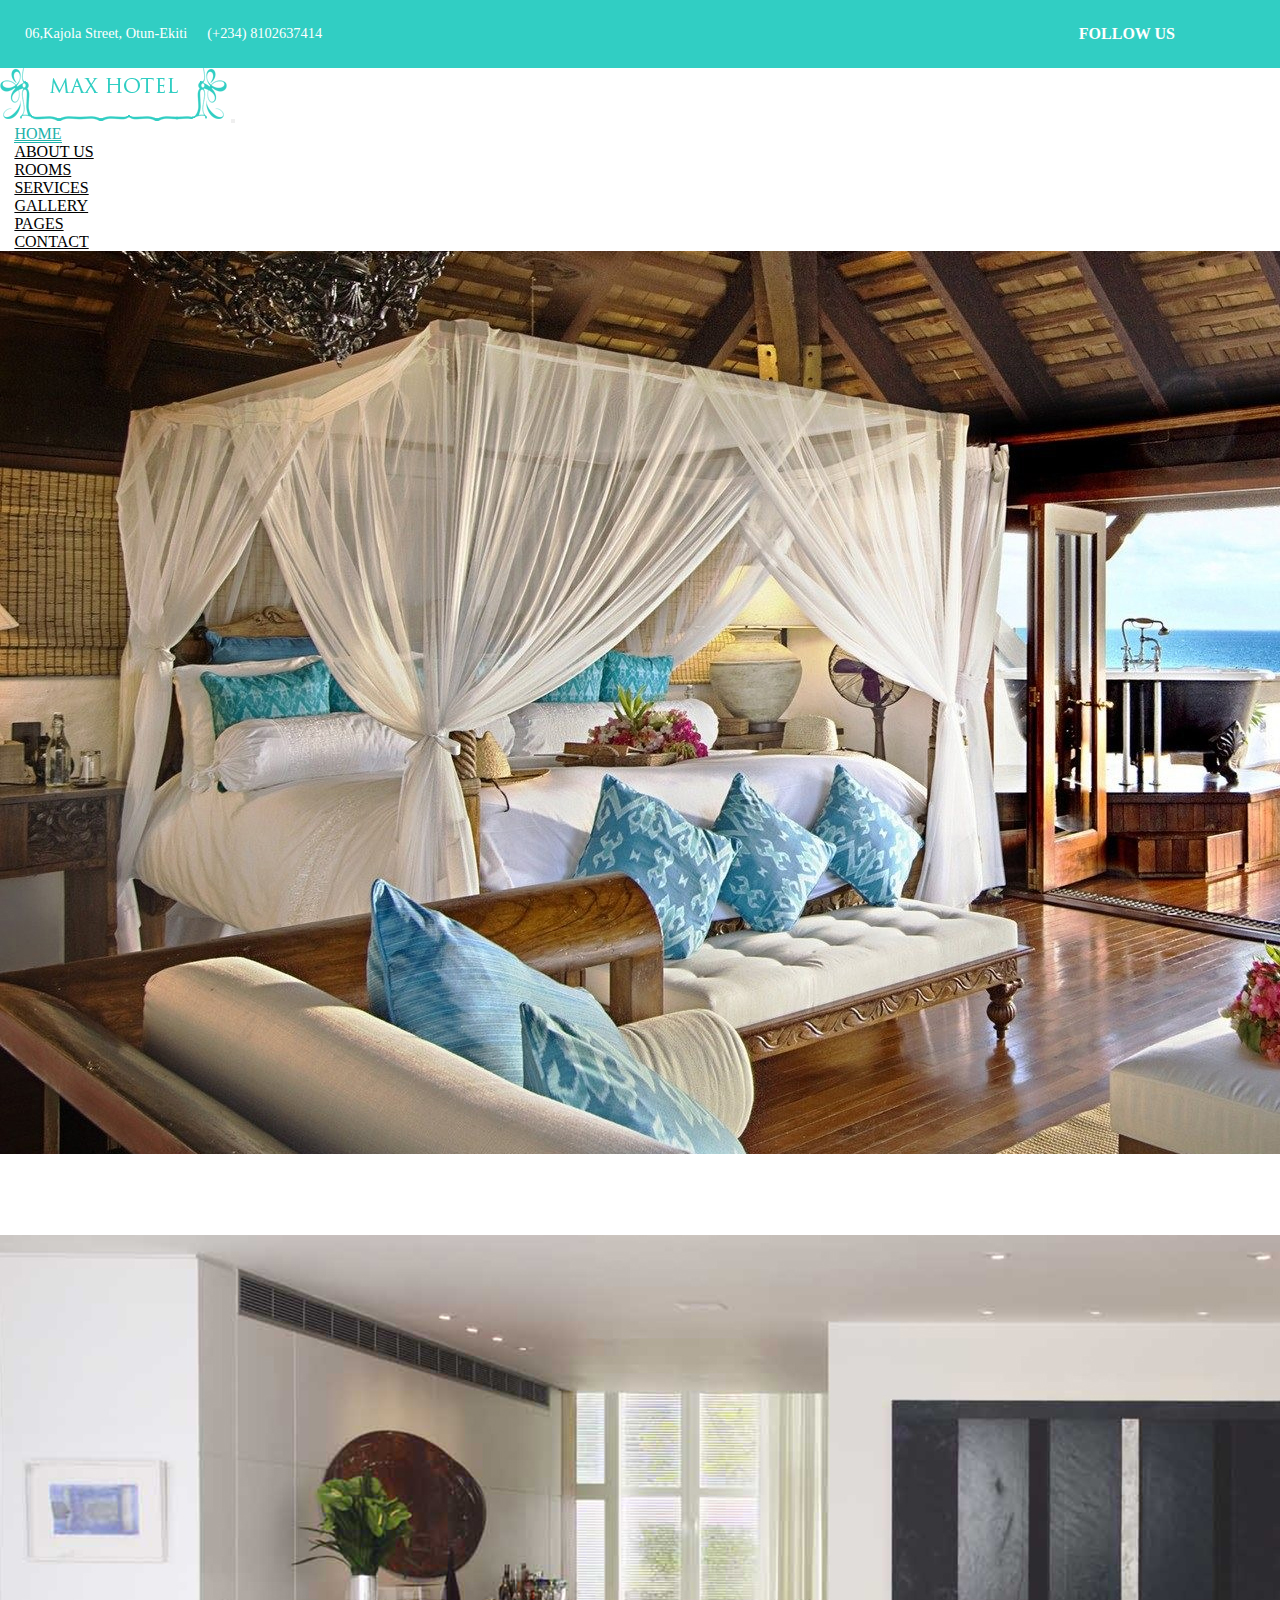
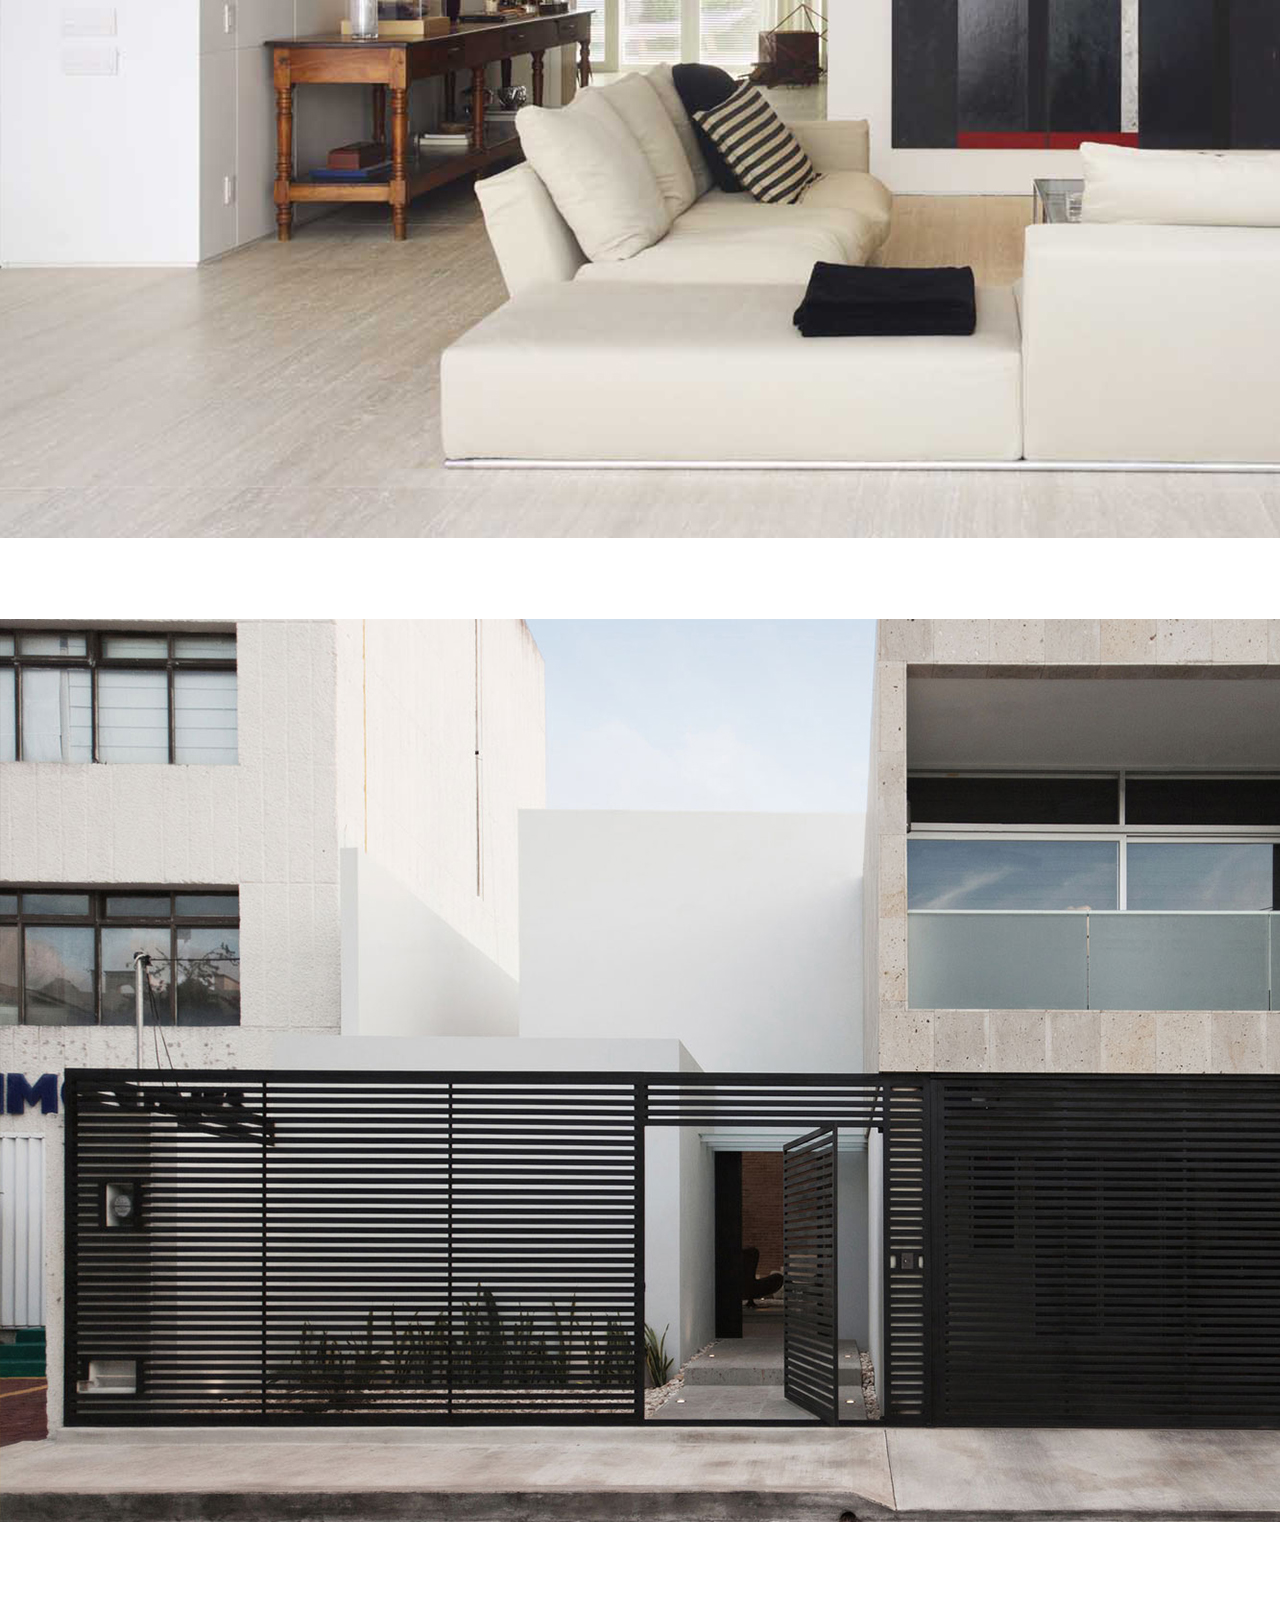
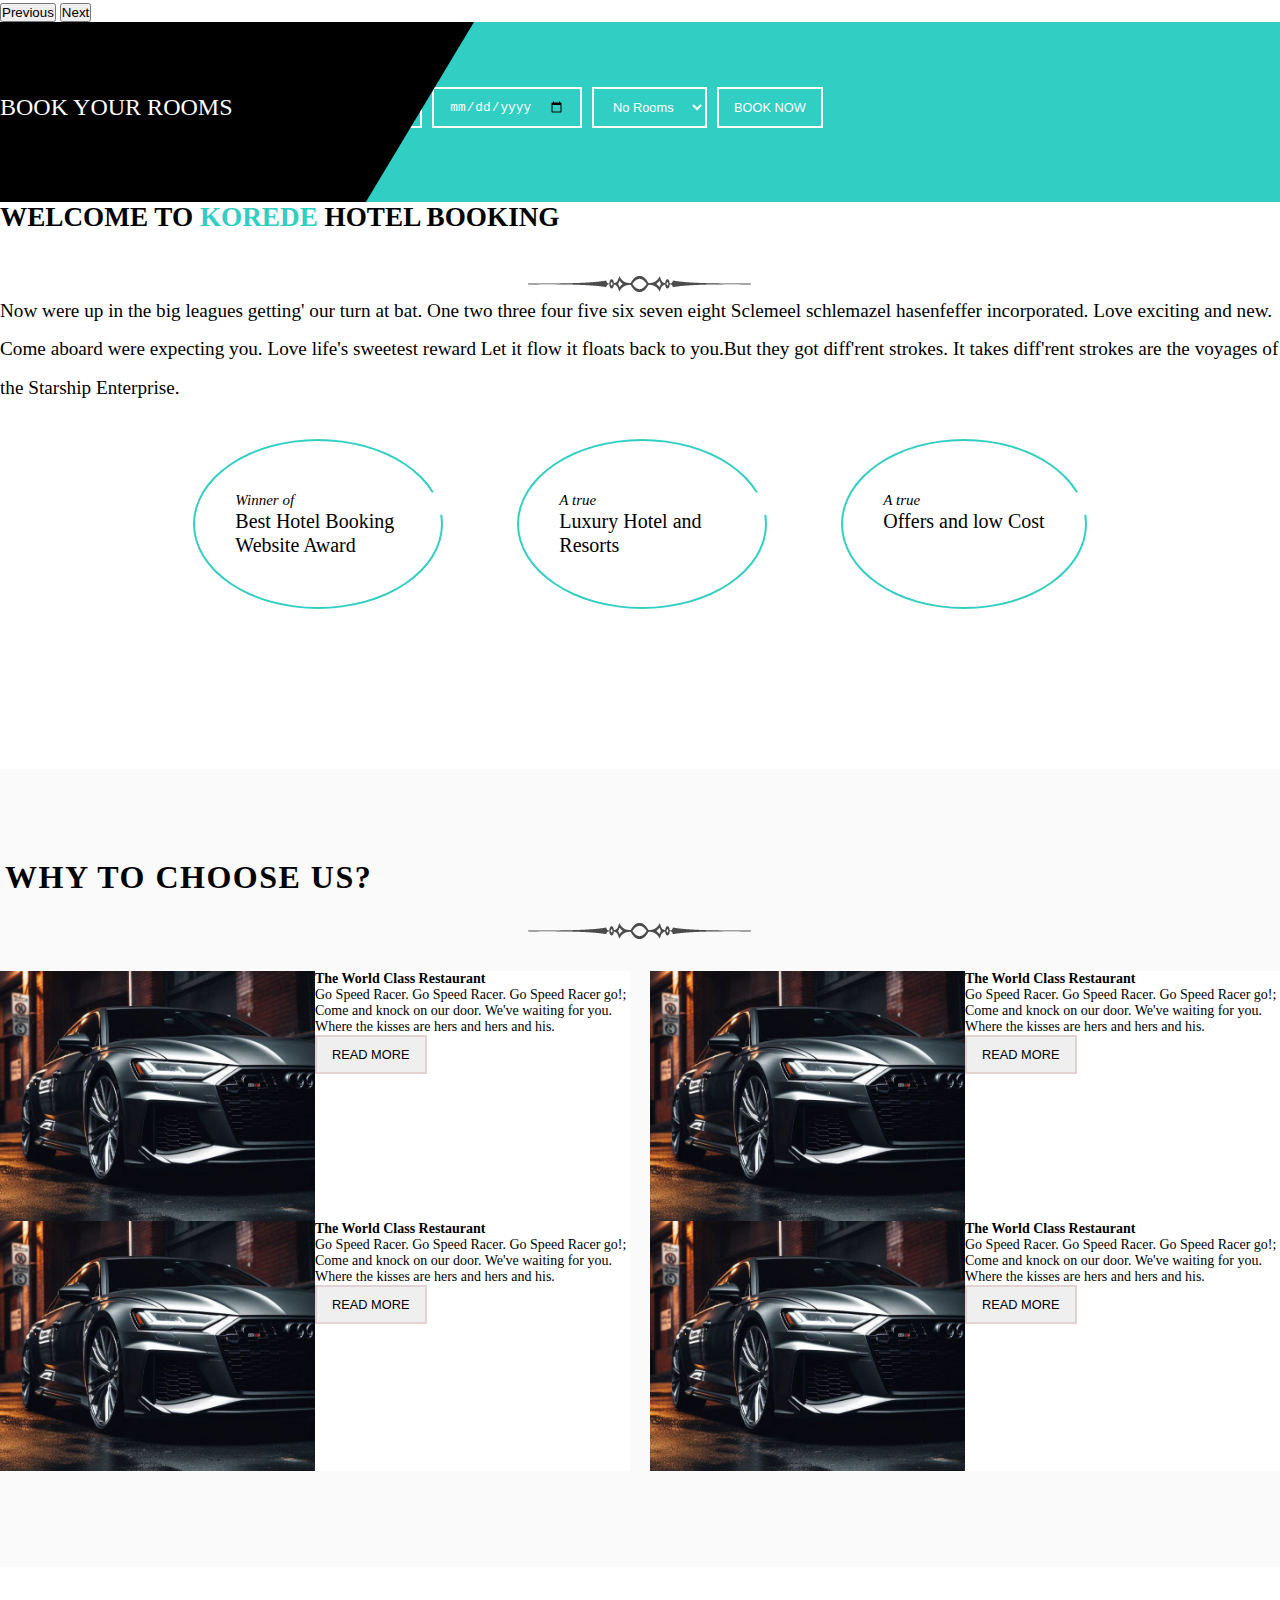
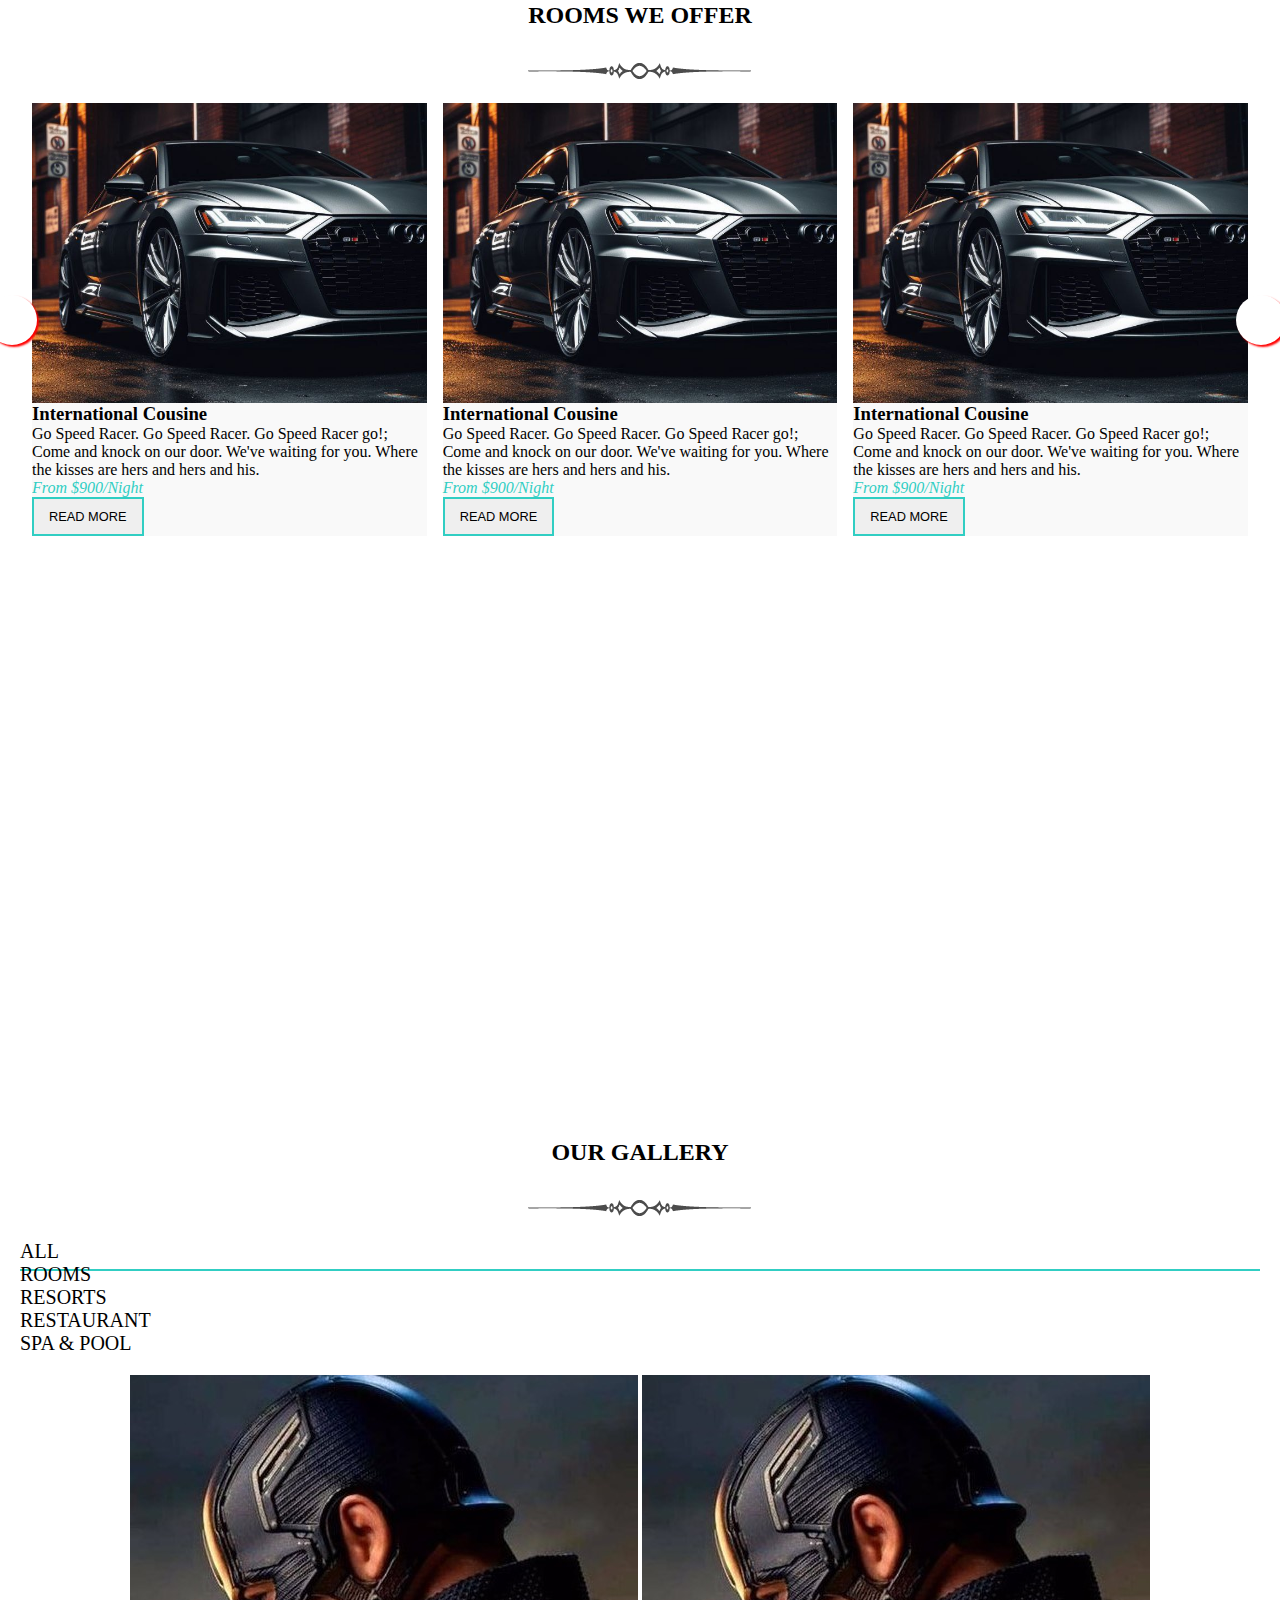
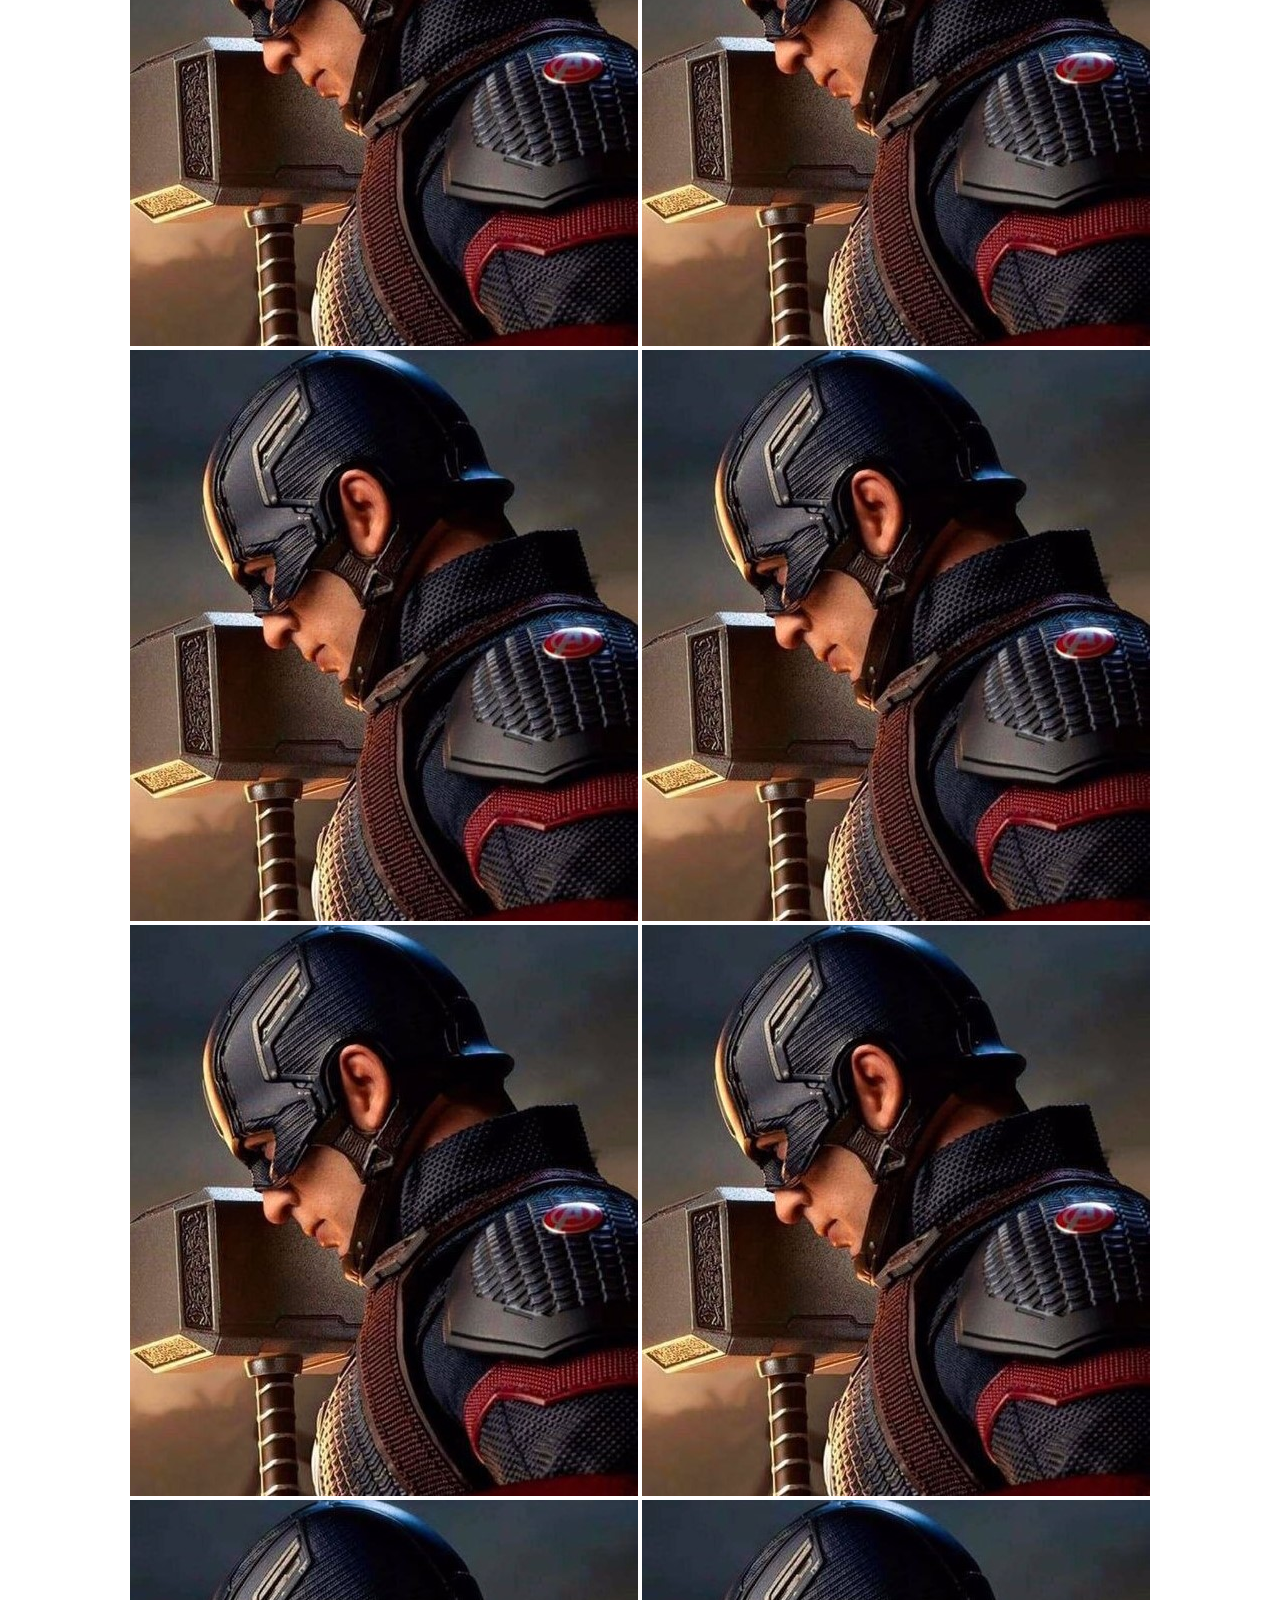
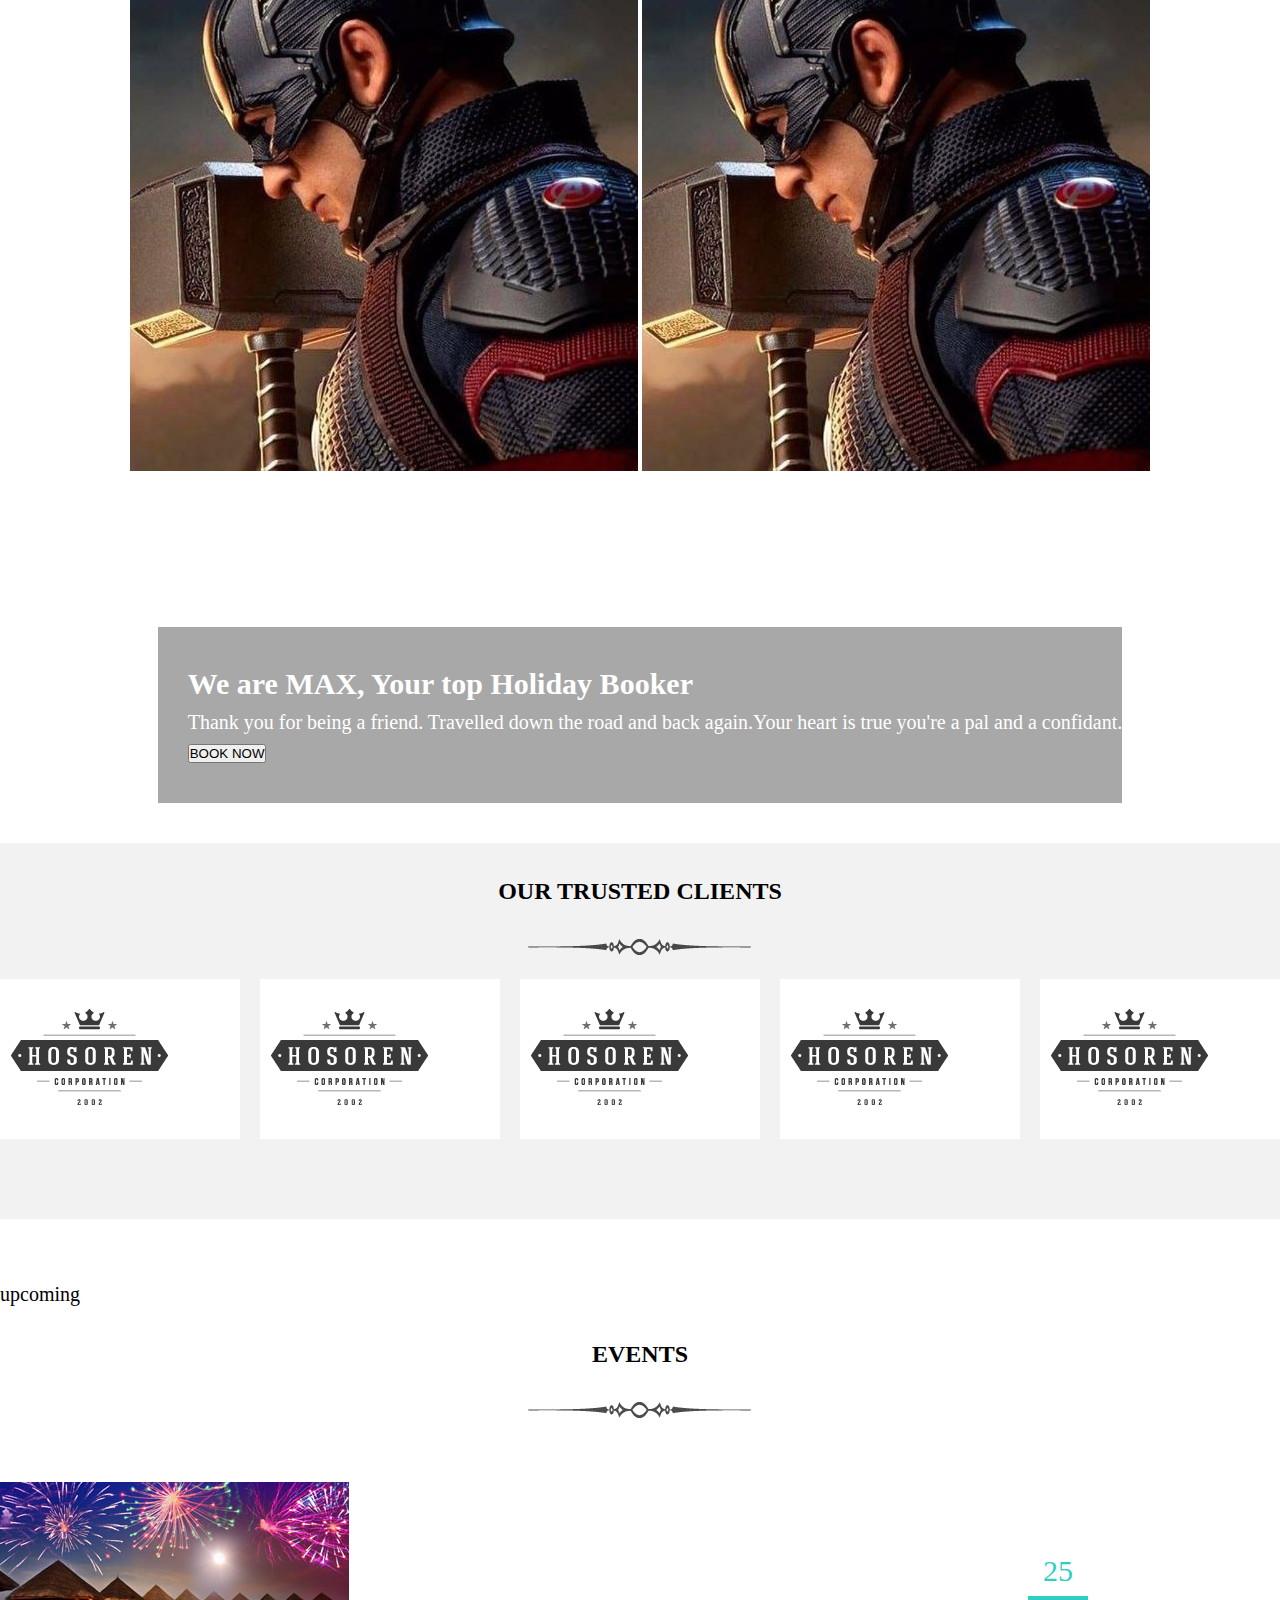
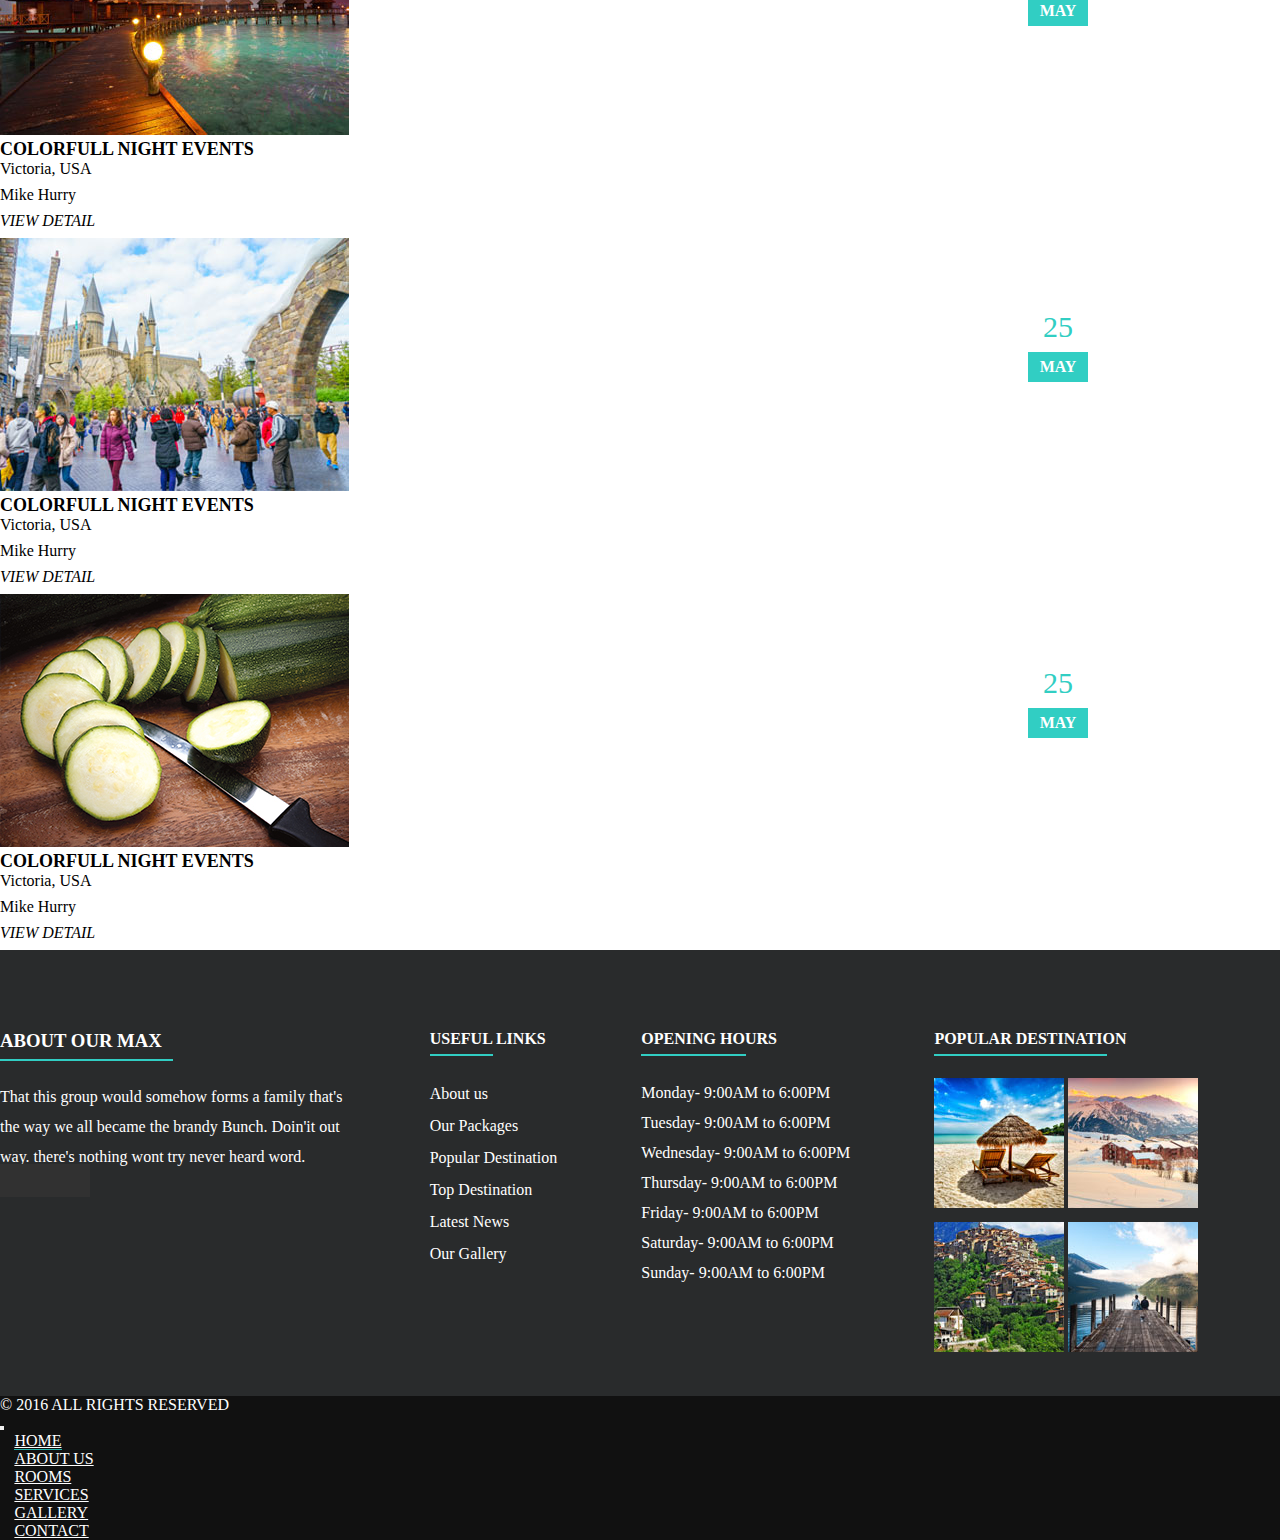
<file: index.html>
<!DOCTYPE html>
<html lang="en">
<head>
      <meta charset="UTF-8">
      <meta name="viewport" content="width=device-width, initial-scale=1.0">
      <title>Document</title>
      <link rel="shortcut icon" href="IMG_20230223_053355_016.jpg" sizes="32x32" type="image/x-icon">
      <link href="https://cdn.jsdelivr.net/npm/bootstrap@5.0.2/dist/css/bootstrap.min.css" rel="stylesheet" integrity="sha384-EVSTQN3/azprG1Anm3QDgpJLIm9Nao0Yz1ztcQTwFspd3yD65VohhpuuCOmLASjC"
      crossorigin="anonymous">  
    <script src="https://cdn.jsdelivr.net/npm/bootstrap@5.0.2/dist/js/bootstrap.bundle.min.js" integrity="sha384-MrcW6ZMFYlzcLA8Nl+NtUVF0sA7MsXsP1UyJoMp4YLEuNSfAP+JcXn/tWtIaxVXM" crossorigin="anonymous"></script>
    <link rel="stylesheet" href="https://cdnjs.cloudflare.com/ajax/libs/font-awesome/6.5.1/css/all.min.css" integrity="sha512-DTOQO9RWCH3ppGqcWaEA1BIZOC6xxalwEsw9c2QQeAIftl+Vegovlnee1c9QX4TctnWMn13TZye+giMm8e2LwA==" crossorigin="anonymous" referrerpolicy="no-referrer" />
<link rel="stylesheet" href="style.css">
<link rel="stylesheet" href="animate.css">
</head>
<body>
    <main>
      <header>
            <div class="top">
                  <div class="container top1">
                        <div class="address ">
                              <p><i class="fa-solid fa-location-dot pe-2"style="color: #ffffff;"></i> 06,Kajola Street, Otun-Ekiti</p>
                              <p><i class="fa-solid fa-phone pe-2"style="color: #ffffff;"></i> (+234) 8102637414 </p>
                        </div>
                        <div class="social">
                              <h5>FOLLOW US</h5>
                              <ul>
                                    <li ><i class="fa-brands fa-facebook-f  " title="facebook" style="color: #ffffff;"></i></li>
                                    <li title="twitter"><i class="fa-brands fa-twitter  " style="color: #ffffff;"></i></li>
                                    <li title="google" ><i class="fa-brands fa-google-plus-g  " style="color: #ffffff;"></i></li>
                                    <li title="instagram"><i class="fa-brands fa-instagram  " style="color: #ffffff;"></i></li>
                                    <li title="linkedin"><i class="fa-brands fa-linkedin-in  " style="color: #ffffff;"></i></li>
                              </ul>
                        </div>
                  </div>
            </div>
            
            <div class="inner  " id="main-nav2" >
                  <nav class="navbar fix  navbar-expand-md text-capitalize  "> 
                        <div class="container  yes">
                              <span class="logo">
                                    <span class=" mt-3 navbar-brand d-flex justify-content-center navup  text-dark" target="_blank">
                                          <img src="logo (1).png" alt="" srcset="">
                                    </span></span>
                        <button class="navbar-toggler" data-bs-toggle="collapse" data-bs-target="#main-nav">
                              <span> <i class="fa fa-bars text-light"></i> </span>
                        </button>
                        <div class="collapse   navbar-collapse justify-content-center align-center" id="main-nav">
                              <ul class="navbar-nav  ">
                                    <li class="nav-item text-capitalize">
                                          <a href="index.html" class="nav-link  fw-bold   "arial-content="page" >Home</a>
                                          <div class="next">
                                             <p>homepage</p>
                                             <p>homepage</p>
                                          </div>
                                    </li>
                                    <li class="nav-item text-capitalize">
                                          <a href="about.html" class="nav-link  fw-bold a "  arial-content="page">About Us</a>
                                    </li>
                                    <li class="nav-item  text-capitalize">
                                          <a href="room.html" class="nav-link  fw-bold " arial-content="page">Rooms</a>
                                          <div class="next">
                                                <p>homepage</p>
                                                <p>homepage</p>
                                             </div>
                                    </li>
                                    <li class="nav-item  text-capitalize">
                                          <a href="service.html" class="nav-link  fw-bold " arial-content="page">Services</a>
                                          <div class="next">
                                                <p>homepage</p>
                                                <p>homepage</p>
                                             </div>
                                    </li>
                                    <li class="nav-item  text-capitalize">
                                          <a href="gallery.html"  target="_blank" class="nav-link  fw-bold " arial-content="page">Gallery</a>
                                    </li>
                                    <li class="nav-item  text-capitalize">
                                          <a href="page.html" class="nav-link  fw-bold " arial-content="page">Pages</a>
                                          <div class="next">
                                                <p>homepage</p>
                                                <p>homepage</p>
                                             </div>
                                    </li>
                                    <li class="nav-item  text-capitalize">
                                          <a href="contact.html" class="nav-link  fw-bold " arial-content="page">Contact</a>
                                          <div class="next">
                                                <p>homepage</p>
                                                <p>homepage</p>
                                             </div>
                                    </li>
                              </ul>
                        </div>
                        </div>
                  </nav>   
      </header>
      <section class="preview">
            <div class="black__background">
                  <div id="carouselExampleAutoplaying" class="carousel slide carousel-fade" data-bs-ride="carousel">
                  
                        <div class="carousel-inner">
                        <div class=" image__slider carousel-item active">
                        <img src="slider-1.jpg" class="d-block w-100"  alt="...">
                        <div class="carousel-caption d-none d-md-block">
                              <h3>Third slide label</h5>
                              <p>Some representative placeholder content for the third slide.</p>
                              <div class="bottom__button">
                                    <input type="button"  value="CONTACT US">
                              </div>
                        </div>
                        </div>
                        <div class=" image__slider carousel-item">
                        <img src="slider-3.jpg" class="d-block w-100" alt="...">
                        <div class="carousel-caption d-none d-md-block">
                              <h3>Third slide label</h5>
                              <p>Some representative placeholder content for the third slide.</p>
                              <div class="bottom__button">
                                    <input type="button"  value="CONTACT US">
                              </div>
                        </div>
                        </div>
                        <div class=" image__slider carousel-item">
                        <img src="slider-4.jpg" class="d-block w-100" alt="...">
                        <div class="carousel-caption d-none d-md-block">
                              <h3>Third slide label</h5>
                              <p>Some representative placeholder content for the third slide.</p>
                              <div class="bottom__button">
                                    <input type="button"  value="CONTACT US">
                              </div>                                                                                                                                                                  
                        </div>
                        </div>
                        </div>
                        <button class="carousel-control-prev" type="button" data-bs-target="#carouselExampleAutoplaying" data-bs-slide="prev">
                        <span class="carousel-control-prev-icon" aria-hidden="true"></span>
                        <span class="visually-hidden">Previous</span>
                        </button>
                        <button class="carousel-control-next" type="button" data-bs-target="#carouselExampleAutoplaying" data-bs-slide="next">
                        <span class="carousel-control-next-icon" aria-hidden="true"></span>
                        <span class="visually-hidden">Next</span>
                        </button>
                  </div>
            </div>
      </section>
      <section class="bottom">
            <div class="container inner1">
                  <div class="first">BOOK
                        YOUR ROOMS</div>
                  <div class="second">
                       <input type="date" name="" id="">
                       <input type="date" placeholder="Departure date" name="jkghjhgjh" id="">
                       <select name="Room" id="Rooom">
                        <option value="">No Rooms</option>
                        <option value="">No Rooms</option>
                        <option value="">No Rooms</option>
                       </select>
                       <button class="but1" type="submit">BOOK NOW</button>
                  </div>
            </div>
      </section>
      <section class="middle mt-5">
            <div class="container topper text-center">
                  <h3 class="mb-5">WELCOME TO <span class="yes"> KOREDE</span> HOTEL BOOKING</h3>
                  <p class="text-center">Now were up in the big leagues getting' our turn at bat. One two three four five six seven eight Sclemeel schlemazel hasenfeffer incorporated. Love exciting and new. Come aboard were expecting you. Love life's sweetest reward Let it flow it floats back to you.But they got diff'rent strokes. 
                        It takes diff'rent strokes are the voyages of the Starship Enterprise.
                  </p>
                  
                  <div class="circle">
                        <div class="circle1"> <span class="leftside"><i class="fa-brands fa-facebook-f " title="facebook" style="color: rgb(49,206,195);"></i></span>
                          <span  class="p-text mb-3"><em>Winner of</em></span>
                              <p>
                              Best Hotel Booking  Website Award</p>
                        </div>
                        <div class="circle1"><span class="leftside"><i class="fa-brands fa-facebook-f " title="facebook" style="color: rgb(49,206,195);"></i></span>
                        <span  class="p-text mb-3"><em>A true</em></span>
                              <p>
                              Luxury Hotel and Resorts</p>
                        </div>
                        <div class="circle1"><span class="leftside"><i class="fa-brands fa-facebook-f " title="facebook" style="color: rgb(49,206,195);"></i></span>
                       <span class="p-text mb-3"> <em>A true</em></span>
                              <p>
                              Offers and low Cost</p>
                        </div>
                  </div>
            </div>
      </section>
      <section class="about">
            <h1 class="text-center mb-4">WHY TO CHOOSE US?</h1>
            <div class="container ">
                  <div class="about-con">
                        <div class="contain mb-3">
                              
                        <div class="img">      
                             <i> <img src="IMG_20230608_161629_186.jpg" alt="" srcset=""> </i>
                             <a href="IMG_20230608_161629_186.jpg"> <i class="icon fa-solid fa-icons" style="color: #ffffff;"></i></a>
                        </div> 
                              <div class="img-content p-3">
                                    <h4>The World Class Restaurant</h4>
                              <p>Go Speed Racer. Go Speed Racer. Go Speed Racer go!; Come and knock on our door.
                                    We've waiting for you. Where the kisses are hers and hers and his.</p>

                                    <button type="button">READ MORE</button>
                              </div>
                        </div>
                        <div class="contain mb-3">
                              
                           <div class="img"> 
                              <i> <img src="IMG_20230608_161629_186.jpg" alt="" srcset=""> </i>
                              <a href="IMG_20230608_161629_186.jpg"> <i class="icon fa-solid fa-icons" style="color: #ffffff;"></i></a>
                        </div> 
                              <div class="img-content p-3">
                                    <h4>The World Class Restaurant</h4>
                                    <p>Go Speed Racer. Go Speed Racer. Go Speed Racer go!; Come and knock on our door.
                                    We've waiting for you. Where the kisses are hers and hers and his.
                                    </p>

                                    <button type="button">READ MORE</button>
                              </div>
                        </div>
                  </div>
                  <div class="about-con">
                        <div class="contain mb-3">
                        <div class="img"> 
                              <i> <img src="IMG_20230608_161629_186.jpg" alt="" srcset=""> </i>
                              <a href="IMG_20230608_161629_186.jpg"> <i class="icon fa-solid fa-icons" style="color: #ffffff;"></i></a>
                        </div> 
                              <div class="img-content p-3">
                                    <h4>The World Class Restaurant</h4>
                              <p>Go Speed Racer. Go Speed Racer. Go Speed Racer go!; Come and knock on our door.
                                    We've waiting for you. Where the kisses are hers and hers and his.</p>

                                    <button type="button">READ MORE</button>
                              </div>
                        </div>
                        <div class="contain mb-3">
                              <div class="img"> 
                                    <i> <img src="IMG_20230608_161629_186.jpg" alt="" srcset=""> </i>
                                    <a href="IMG_20230608_161629_186.jpg"> <i class="icon fa-solid fa-icons" style="color: #ffffff;"></i></a>
                              </div> 
                              <div class="img-content p-3">
                                    <h4>The World Class Restaurant</h4>
                                    <p>Go Speed Racer. Go Speed Racer. Go Speed Racer go!; Come and knock on our door.
                                    We've waiting for you. Where the kisses are hers and hers and his.
                                    </p>

                                    <button type="button">READ MORE</button>
                              </div>
                        </div>
                  </div>
                </div>
                  </div>
            </div>
      </section>
      <section class="Room">
            <div class="container-fluid " >
                  <h2 class="h2">ROOMS WE OFFER</h2>
                  <div class="room">
                        <i id="left" class="fa-solid fa-angle-left"></i>
                        <div class="rooms  gap-4 ">
                           
                              <figure class="figureUp col-md-12">
                                    <div class="fig-img">
                                    
                                    </div>
                                    <figcaption class="p-4">
                                    <h3>International Cousine</h3>
                                    <p>Go Speed Racer. Go Speed Racer. Go Speed Racer go!; Come and knock on our door.
                                    We've waiting for you. Where the kisses are hers and hers and his.
                                    </p>
                                    <p class="yes"><em>From $900/Night</em></p>
                                    <button type="submit">READ MORE</button>

                                    </figcaption>
                              </figure>
                              <figure class="figureUp col-md-12">
                                    <div class="fig-img">
                                    
                                    </div>
                                    <figcaption class="p-4">
                                    <h3>International Cousine</h3>
                                    <p>Go Speed Racer. Go Speed Racer. Go Speed Racer go!; Come and knock on our door.
                                    We've waiting for you. Where the kisses are hers and hers and his.
                                    </p>
                                    <p class="yes"><em>From $900/Night</em></p>
                                    <button type="submit">READ MORE</button>

                                    </figcaption>
                              </figure>
                              <figure class="figureUp col-md-12">
                                    <div class="fig-img">
                                    
                                    </div>
                                    <figcaption  class="p-4">
                                    <h3>International Cousine</h3>
                                    <p>Go Speed Racer. Go Speed Racer. Go Speed Racer go!; Come and knock on our door.
                                    We've waiting for you. Where the kisses are hers and hers and his.
                                    </p>
                                    <p class="yes"> <em>From $900/Night</em></p>
                                    <button type="submit">READ MORE</button>

                                    </figcaption>
                              </figure>  
                         </div>
                         <i id="right" class="fa-solid fa-angle-right"></i>
                  </div>
                 
            </div>
      </section>
      <section class="back mt-4 ">
            <div class="container about-content decree1 " style="margin-top: 6rem; margin-bottom: 6rem;">
                  <div class="decree ">
                        <i class="fa-solid fa-file-lines"></i>
                        <h1 id="number">449</h1>
                        <p class="fw-bold">Project Done</p>
                  </div>
                  <div class="decree ">
                        <i class="fa-regular fa-face-smile"></i>
                        <h1 id="number">559</h1>
                        <p class="fw-bold">Satisfied Clients</p>
                  </div>
                  <div class="decree ">
                        <i class="fa-solid fa-wine-glass-empty"></i>
                        <h1 id="statistics_count">449</h1>
                        <p class="fw-bold">Cups Coffee</p>
                  </div>
                  <div class="decree ">
                        <i class="fa-solid fa-trophy"></i>
                        <h1 id="statistics_count">449</h1>
                        <p class="fw-bold">Award Won</p>
                  </div>
            </div>
      </section>
      <section class="Gallery" style="margin-bottom: 7rem;">
            <div class="container">
                  <div class="heading">
                        <h2 class="h2 fw-bold">OUR GALLERY</h2>
                        <div class="head-title d-flex gap-3">
                              <p class="tab-links active-link" onclick="opentab('all')">ALL</p>
                              <p class="tab-links " onclick="opentab('rooms')">ROOMS</p>
                              <p class="tab-links " onclick="opentab('resorts')">RESORTS</p>
                              <p class="tab-links " onclick="opentab('Restaurant')"> RESTAURANT</p>
                              <p class="tab-links " onclick="opentab('spaPool')">SPA & POOL</p>
                        </div>
                  </div>
                  <div class="tab-contents  pt-2" id="all">
                        <img src="fgh.jpg" alt="">
                        <img src="fgh.jpg" alt="">
                        <img src="fgh.jpg" alt="">
                        <img src="fgh.jpg" alt="">
                        <img src="fgh.jpg" alt="">
                        <img src="fgh.jpg" alt="">
                        
                  </div>
                  <div class="tab-contents active-tab pt-2" id="rooms">
                        <img src="fgh.jpg" alt="">
                        <img src="fgh.jpg" alt="">
                       
                  </div>
                  <div class="tab-contents active-tab pt-2" id="resorts">
                        <img src="fgh.jpg" alt="">
                        <img src="fgh.jpg" alt="">
                        
                  </div>
                  <div class="tab-contents active-tab pt-2" id="Restaurant">
                        <img src="fgh.jpg" alt="">
                        <img src="fgh.jpg" alt="">
                        
                  </div>
                  <div class="tab-contents active-tab pt-2"  id="spaPool">
                        <img src="fgh.jpg" alt="">
                        <img src="fgh.jpg" alt="">
                       
                  </div>
            </div>
      </section>
      <section class="picture-dis">
            <div class="container inner-text">
                  <div class="dis-bg">
                 <h2 class="text-light">We are MAX, Your top Holiday Booker</h2> 
                 <p>Thank you for being a friend. Travelled down the road and back again.Your heart is true you're a pal and a confidant.</p>
                 <button>BOOK NOW</button></div>
            </div>
      </section>
      <section class="previewer">
            <div class="container">
                  <div class="h2">
                        <h2>OUR TRUSTED CLIENTS
                        </h2>
                  </div>
                  <div class="carouse top4">
                        <div class="client">
                              <a href="http://">
                                    <img src="clients-4.png" alt="" srcset="">
                              </a>
                        </div>
                        <div class="client">
                              <a href="http://">
                                    <img src="clients-4.png" alt="" srcset="">
                              </a>
                        </div>
                        <div class="client">
                              <a href="http://">
                                    <img src="clients-4.png" alt="" srcset="">
                              </a>
                        </div>
                        <div class="client">
                              <a href="http://">
                                    <img src="clients-4.png" alt="" srcset="">
                              </a>
                        </div>
                        <div class="client">
                              <a href="http://">
                                    <img src="clients-4.png" alt="" srcset="">
                              </a>
                        </div>
                  </div>
            </div>
      </section>
      <section class="upcoming">
            <div class="container">
                  <div class="event ">
                        <p class="text-center">upcoming</p>
                        <h2 class=" h2 text-center">
                              EVENTS
                        </h2>
                  </div>
                  <div class="events-Book d-flex gap-5 justify-content-center">
                        <div class="booksEve col-md-3 col-sm-5 col-xs-5">
                              <div class="bookEve__image">
                                    <img src="event-1.jpg" alt="" srcset="">
                                    <div class="event__content">
                                        <p>25</p>
                                        <span>MAY</span>
                                    </div>
                                   </div> 
                              <div class="bookcont ps-2">
                                    <h4 class="pt-2">COLORFULL NIGHT EVENTS</h4>
                                    <p><i class="fa-solid fa-location-dot pe-2"style="color: rgb(49,206,195);"></i> Victoria, USA</p>
                                    <p><i class="fa-solid fa-location-dot pe-2"style="color: rgb(49,206,195);"></i>Mike Hurry</p>
                                    <p class="italic"> VIEW DETAIL  <i class="fa fa-angle-double-right" ></i>
                                    </p>
                              </div>
                        </div>
                        <div class="booksEve col-md-3 col-sm-5 col-xs-5">
                              <div class="bookEve__image">
                                    <img src="event-2.jpg" alt="" srcset="">
                                    <div class="event__content">
                                        <p>25</p>
                                        <span>MAY</span>
                                    </div>
                                   </div> 
                              <div class="bookcont ps-2">
                                    <h4 class="pt-2">COLORFULL NIGHT EVENTS</h4>
                                    <p><i class="fa-solid fa-location-dot pe-2"style="color: rgb(49,206,195);"></i> Victoria, USA</p>
                                    <p><i class="fa-solid fa-location-dot pe-2"style="color: rgb(49,206,195);"></i>Mike Hurry</p>
                                    <p class="italic" > VIEW DETAIL
                                          <i class="fa fa-angle-double-right" ></i>
                                    </p>
                              </div>
                        </div>
                        <div class="booksEve col-md-3 col-sm-5 col-xs-5">
                              <div class="bookEve__image">
                                <img src="event-3.jpg" alt="" srcset="">
                                <div class="event__content">
                                    <p>25</p>
                                    <span>MAY</span>
                                </div>
                               </div>      
                              <div class="bookcont ps-2">
                                    <h4 class="pt-2">COLORFULL NIGHT EVENTS</h4>
                                    <p><i class="fa-solid fa-location-dot pe-2"style="color: rgb(49,206,195);"></i> Victoria, USA</p>
                                    <p><i class="fa-solid fa-location-dot pe-2"style="color: rgb(49,206,195);"></i>Mike Hurry</p>
                                    <p class="italic"> VIEW DETAIL
                                          <i class="fa fa-angle-double-right" ></i>
                                    </p>
                              </div>
                        </div>
                  </div>
            </div>
      </section>
      <section class="footer-top">

            <footer class="max">
                  <div class="container useful">
                        <div class="abou" >
                              <h3 class="that"> ABOUT OUR MAX</h3>
                              <p class="thats"> That this group would somehow  forms a family that's the way we all  became the brandy Bunch. Doin'it out way. there's nothing wont try  never heard word.</p>
                              <i class="box  fa-brands fa-facebook text-light mx-2"></i>
                              <i class="box fa-brands fa-instagram text-light mx-2"></i>
                              <i class="box fa-brands fa-telegram text-light mx-2"></i>
                              <i class="box fa-brands fa-twitter text-light mx-2"></i>
                        </div>
                        <div class="link-yes" >
                              <h4 class="that"> USEFUL LINKS</h4>
                              <ul class="us">
                                    <li><a href="http://">About us</a></li>
                                    <li><a href="http://">Our Packages</a></li>
                                    <li><a href="http://">Popular Destination</a></li>
                                    <li><a href="http://">Top Destination</a></li>
                                    <li><a href="http://">Latest News</a></li>
                                    <li><a href="http://">Our Gallery</a></li>
                              </ul>

                        </div>
                        <div class="opening" >
                              <h4 class="that"> OPENING HOURS</h4>
                              <p class="bob"></p>
                        <p class="mon">  Monday- 9:00AM to 6:00PM  </p>
                              <p class="mon">  Tuesday- 9:00AM to 6:00PM </p>
                               <p class="mon">  Wednesday- 9:00AM to 6:00PM </p>
                               <p class="mon">   Thursday- 9:00AM to 6:00PM </p>
                              <p class="mon">   Friday- 9:00AM to 6:00PM </p>
                              <p class="mon">   Saturday- 9:00AM to 6:00PM </p>
                              <p class="mon">  Sunday- 9:00AM to 6:00PM </p>
                        </div>
                        <div class="pop" >
                              <h4 class="that"> POPULAR DESTINATION</h4>
                              <ul>
                              <li class="titi1"> <a href=""> <img  style="max-width: 100%;" src="desti-1.jpg" alt=""></a></li>
                              <li class="titi2"> <a href=""><img   style="max-width: 100%;"src="desti-2.jpg" alt=""></a></li>
                              <li class="titi3"> <a href=""><img   style="max-width: 100%;"src="desti-3.jpg" alt=""></a></li>
                              <li class="titi4"> <a href=""><img   style="max-width: 100%;"src="desti-4.jpg" alt=""></a></li>
                               </ul>
                        </div>
                  </div>
            </footer>
      </section>
      <footer>
            <div class="inner dark" id="main-nav2  " >
                  <nav class="navbar  navbar-expand-md text-capitalize  "> 
                        <div class="container yes2">
      
                        <p class=" d-flex justify-content-center navup  light mt-3" > &copy; 2016 ALL RIGHTS RESERVED</p>
                        <button class="navbar-toggler" data-bs-toggle="collapse" data-bs-target="#main-navone">
                              <span> <i class="fa fa-bars text-light"></i> </span>
                        </button>
                        <div class="collapse navbar-collapse justify-content-center align-center" id="main-navone">
                              <ul class="navbar-nav  ">
                                    <li class="nav-item text-capitalize">
                                          <a href="#home" class="nav-link light active   fw-bold   "arial-content="page" >Home</a>
                                    </li>
                                    <li class="nav-item text-capitalize">
                                          <a href="#about" class="nav-link light  fw-bold "  arial-content="page">About Us</a>
                                    </li>
                                    <li class="nav-item  text-capitalize">
                                          <a href="#services" class="nav-link light  fw-bold " arial-content="page">Rooms</a>
                                    </li>
                                    <li class="nav-item  text-capitalize">
                                          <a href="" class="nav-link light  fw-bold " arial-content="page">Services</a>
                                    </li>
                                    <li class="nav-item  text-capitalize">
                                          <a href="#review" class="nav-link light  fw-bold " arial-content="page">Gallery</a>
                                    </li>
                                    <li class="nav-item  text-capitalize">
                                          <a href="#contact" class="nav-link light  fw-bold " arial-content="page">Contact</a>
                                    </li>
                              </ul>
                        </div>
                        </div>
                  </nav>  
      </footer>
    </main>  
    <script src="script.js"></script>
</body>
</html>
</file>
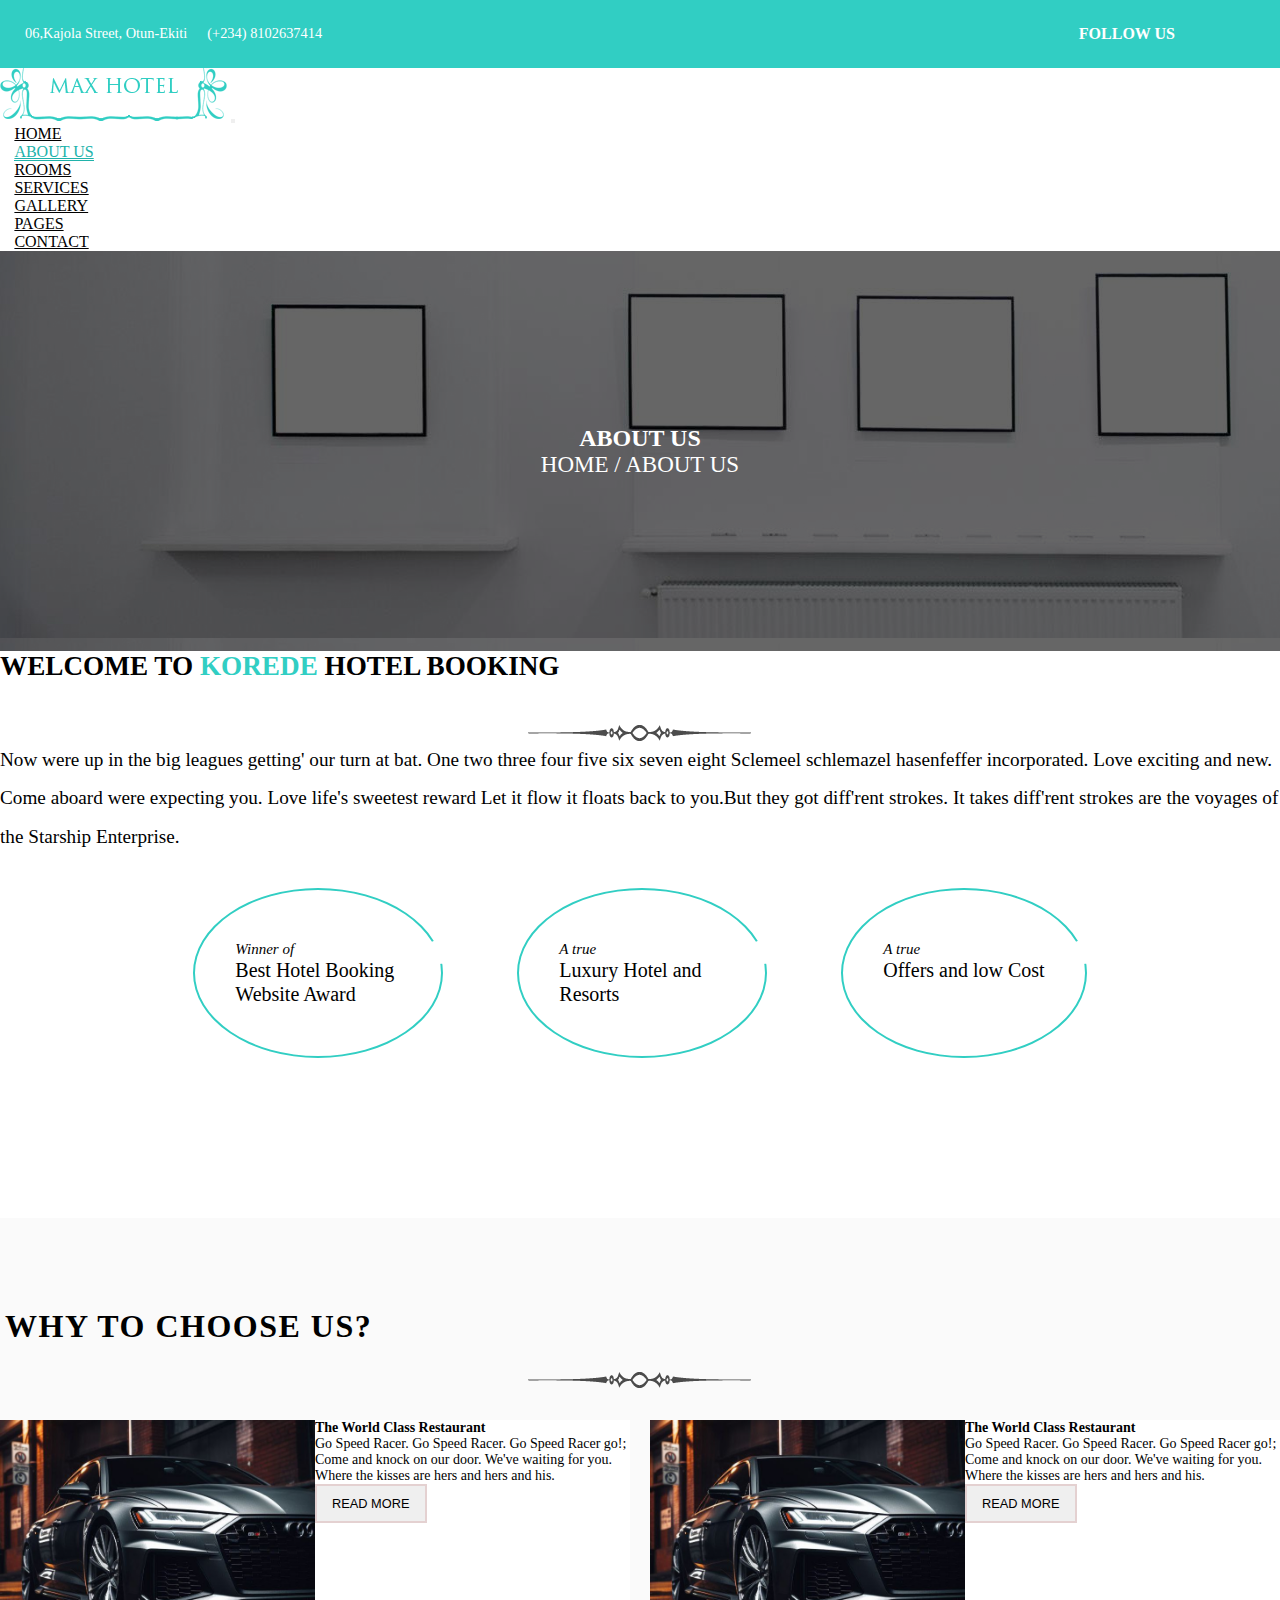
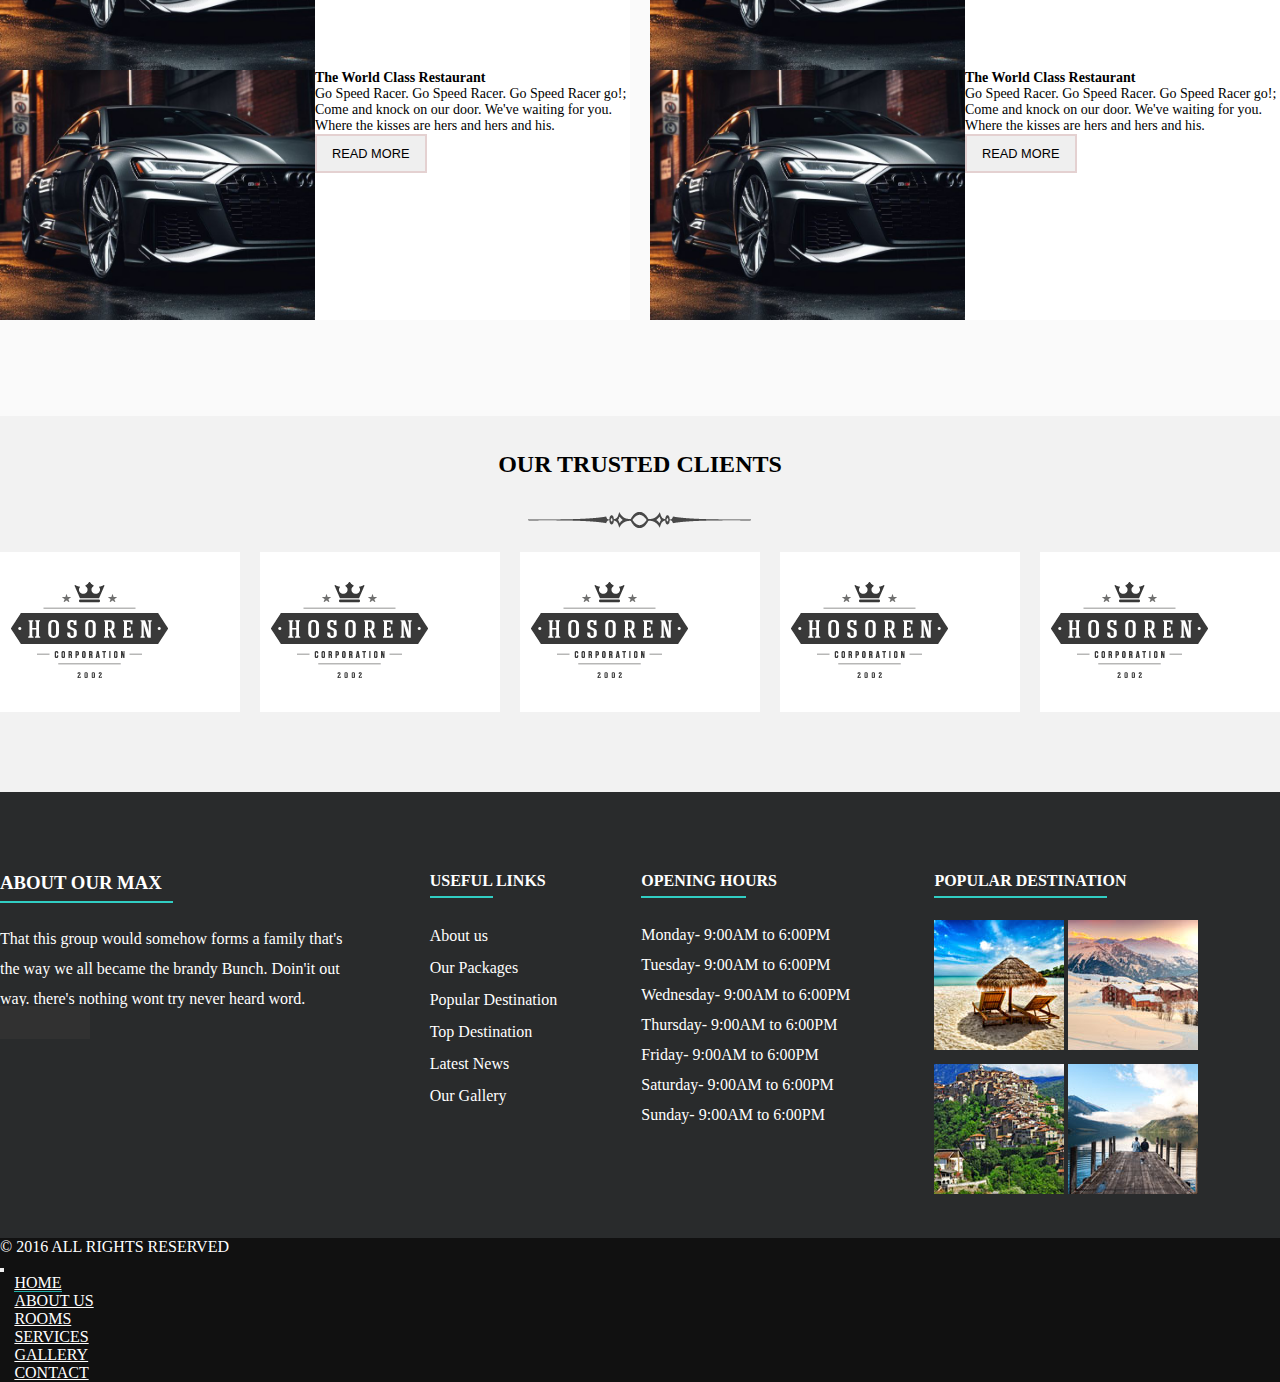
<file: about.html>
<!DOCTYPE html>
<html lang="en">
<head>
      <meta charset="UTF-8">
      <meta name="viewport" content="width=device-width, initial-scale=1.0">
      <title>Document</title>
      <link rel="shortcut icon" href="IMG_20230223_053355_016.jpg" sizes="32x32" type="image/x-icon">
      <link href="https://cdn.jsdelivr.net/npm/bootstrap@5.0.2/dist/css/bootstrap.min.css" rel="stylesheet" integrity="sha384-EVSTQN3/azprG1Anm3QDgpJLIm9Nao0Yz1ztcQTwFspd3yD65VohhpuuCOmLASjC"
      crossorigin="anonymous">  
    <script src="https://cdn.jsdelivr.net/npm/bootstrap@5.0.2/dist/js/bootstrap.bundle.min.js" integrity="sha384-MrcW6ZMFYlzcLA8Nl+NtUVF0sA7MsXsP1UyJoMp4YLEuNSfAP+JcXn/tWtIaxVXM" crossorigin="anonymous"></script>
    <link rel="stylesheet" href="https://cdnjs.cloudflare.com/ajax/libs/font-awesome/6.5.1/css/all.min.css" integrity="sha512-DTOQO9RWCH3ppGqcWaEA1BIZOC6xxalwEsw9c2QQeAIftl+Vegovlnee1c9QX4TctnWMn13TZye+giMm8e2LwA==" crossorigin="anonymous" referrerpolicy="no-referrer" />
<link rel="stylesheet" href="style.css">
<link rel="stylesheet" href="animate.css">
<style>
      .preview{
            max-height: 400px;
            background-image:url(about-banner.jpg);
            min-height: 400px;
            display: flex;
            flex-direction: column;
            align-items: center;
            justify-content: center;
            position: relative;
            z-index: 10;
      }
      .preview::before{
            content: '';
            position: absolute;
            min-height: 400px;
            max-height: 400px;
            width: 100%;
            z-index: -1;
            top: 0;
            bottom: 0;
            background-color: rgb(0, 0, 0, 0.6);
      }
      .preview h2{
            color: #ffffff;
      }
      .preview p{
            font-size: 23px;
            line-height: 25px;
            color: #ffffff;
      }
</style>
</head>
<body>
    <main>
      <header>
            <div class="top">
                  <div class="container top1">
                        <div class="address ">
                              <p><i class="fa-solid fa-location-dot pe-2"style="color: #ffffff;"></i> 06,Kajola Street, Otun-Ekiti</p>
                              <p><i class="fa-solid fa-phone pe-2"style="color: #ffffff;"></i> (+234) 8102637414 </p>
                        </div>
                        <div class="social">
                              <h5>FOLLOW US</h5>
                              <ul>
                                    <li ><i class="fa-brands fa-facebook-f  " title="facebook" style="color: #ffffff;"></i></li>
                                    <li title="twitter"><i class="fa-brands fa-twitter  " style="color: #ffffff;"></i></li>
                                    <li title="google" ><i class="fa-brands fa-google-plus-g  " style="color: #ffffff;"></i></li>
                                    <li title="instagram"><i class="fa-brands fa-instagram  " style="color: #ffffff;"></i></li>
                                    <li title="linkedin"><i class="fa-brands fa-linkedin-in  " style="color: #ffffff;"></i></li>
                              </ul>
                        </div>
                  </div>
            </div>
            
            <div class="inner " id="main-nav2" >
                  <nav class="navbar fix   navbar-expand-md text-capitalize  "> 
                        <div class="container yes">
                              <span class="logo">
                                    <span class=" mt-3 navbar-brand d-flex justify-content-center navup  text-dark" target="_blank">
                                          <img src="logo (1).png" alt="" srcset="">
                                    </span></span>
                        <button class="navbar-toggler" data-bs-toggle="collapse" data-bs-target="#main-nav">
                              <span> <i class="fa fa-bars text-light"></i> </span>
                        </button>
                        <div class="collapse navbar-collapse justify-content-center align-center" id="main-nav">
                              <ul class="navbar-nav  ">
                                    <li class="nav-item text-capitalize">
                                          <a href="index.html" class="nav-link   fw-bold   "arial-content="page" >Home</a>
                                          <div class="next">
                                             <p>homepage</p>
                                             <p>homepage</p>
                                          </div>
                                    </li>
                                    <li class="nav-item text-capitalize">
                                          <a href="about.html" class="nav-link  fw-bold a "  arial-content="page">About Us</a>
                                    </li>
                                    <li class="nav-item  text-capitalize">
                                          <a href="room.html" class="nav-link  fw-bold " arial-content="page">Rooms</a>
                                          <div class="next">
                                                <p>homepage</p>
                                                <p>homepage</p>
                                             </div>
                                    </li>
                                    <li class="nav-item  text-capitalize">
                                          <a href="service.html" class="nav-link  fw-bold " arial-content="page">Services</a>
                                          <div class="next">
                                                <p>homepage</p>
                                                <p>homepage</p>
                                             </div>
                                    </li>
                                    <li class="nav-item  text-capitalize">
                                          <a href="#review" class="nav-link  fw-bold " arial-content="page">Gallery</a>
                                    </li>
                                    <li class="nav-item  text-capitalize">
                                          <a href="page.html" class="nav-link  fw-bold " arial-content="page">Pages</a>
                                          <div class="next">
                                                <p>homepage</p>
                                                <p>homepage</p>
                                             </div>
                                    </li>
                                    <li class="nav-item  text-capitalize">
                                          <a href="contact.html" class="nav-link  fw-bold " arial-content="page">Contact</a>
                                          <div class="next">
                                                <p>homepage</p>
                                                <p>homepage</p>
                                             </div>
                                    </li>
                              </ul>
                        </div>
                        </div>
                  </nav>   
      </header>
      <section class="preview">
                  <h2>ABOUT US </h2>
                  <p>HOME / ABOUT US</p>
      </section>
      <section class="middle mt-5">
            <div class="container topper text-center">
                  <h3 class="mb-5">WELCOME TO <span class="yes"> KOREDE</span> HOTEL BOOKING</h3>
                  <p class="text-center">Now were up in the big leagues getting' our turn at bat. One two three four five six seven eight Sclemeel schlemazel hasenfeffer incorporated. Love exciting and new. Come aboard were expecting you. Love life's sweetest reward Let it flow it floats back to you.But they got diff'rent strokes. 
                        It takes diff'rent strokes are the voyages of the Starship Enterprise.
                  </p>
                  
                  <div class="circle">
                        <div class="circle1"> <span class="leftside"><i class="fa-brands fa-facebook-f " title="facebook" style="color: rgb(49,206,195);"></i></span>
                          <span  class="p-text mb-3"><em>Winner of</em></span>
                              <p>
                              Best Hotel Booking  Website Award</p>
                        </div>
                        <div class="circle1"><span class="leftside"><i class="fa-brands fa-facebook-f " title="facebook" style="color: rgb(49,206,195);"></i></span>
                        <span  class="p-text mb-3"><em>A true</em></span>
                              <p>
                              Luxury Hotel and Resorts</p>
                        </div>
                        <div class="circle1"><span class="leftside"><i class="fa-brands fa-facebook-f " title="facebook" style="color: rgb(49,206,195);"></i></span>
                       <span class="p-text mb-3"> <em>A true</em></span>
                              <p>
                              Offers and low Cost</p>
                        </div>
                  </div>
            </div>
      </section>
      <section class="about">
            <h1 class="text-center mb-4">WHY TO CHOOSE US?</h1>
            <div class="container ">
                  <div class="about-con">
                        <div class="contain mb-3">
                        <div class="img"> <img src="IMG_20230608_161629_186.jpg" alt="" srcset=""></div> 
                              <div class="img-content p-3">
                                    <h4>The World Class Restaurant</h4>
                              <p>Go Speed Racer. Go Speed Racer. Go Speed Racer go!; Come and knock on our door.
                                    We've waiting for you. Where the kisses are hers and hers and his.</p>

                                    <button type="button">READ MORE</button>
                              </div>
                        </div>
                        <div class="contain mb-3">
                           <div class="img"> <img src="IMG_20230608_161629_186.jpg" alt="" srcset=""></div> 
                              <div class="img-content p-3">
                                    <h4>The World Class Restaurant</h4>
                                    <p>Go Speed Racer. Go Speed Racer. Go Speed Racer go!; Come and knock on our door.
                                    We've waiting for you. Where the kisses are hers and hers and his.
                                    </p>

                                    <button type="button">READ MORE</button>
                              </div>
                        </div>
                  </div>
                  <div class="about-con">
                        <div class="contain mb-3">
                        <div class="img"> <img src="IMG_20230608_161629_186.jpg" alt="" srcset=""></div> 
                              <div class="img-content p-3">
                                    <h4>The World Class Restaurant</h4>
                              <p>Go Speed Racer. Go Speed Racer. Go Speed Racer go!; Come and knock on our door.
                                    We've waiting for you. Where the kisses are hers and hers and his.</p>

                                    <button type="button">READ MORE</button>
                              </div>
                        </div>
                        <div class="contain mb-3">
                              <div class="img"> <img src="IMG_20230608_161629_186.jpg" alt="" srcset=""></div> 
                              <div class="img-content p-3">
                                    <h4>The World Class Restaurant</h4>
                                    <p>Go Speed Racer. Go Speed Racer. Go Speed Racer go!; Come and knock on our door.
                                    We've waiting for you. Where the kisses are hers and hers and his.
                                    </p>

                                    <button type="button">READ MORE</button>
                              </div>
                        </div>
                  </div>
                </div>
                  </div>
            </div>
      </section>

      <section class="previewer">
            <div class="container">
                  <div class="h2">
                        <h2>OUR TRUSTED CLIENTS
                        </h2>
                  </div>
                  <div class="carouse top4">
                        <div class="client">
                              <a href="http://">
                                    <img src="clients-4.png" alt="" srcset="">
                              </a>
                        </div>
                        <div class="client">
                              <a href="http://">
                                    <img src="clients-4.png" alt="" srcset="">
                              </a>
                        </div>
                        <div class="client">
                              <a href="http://">
                                    <img src="clients-4.png" alt="" srcset="">
                              </a>
                        </div>
                        <div class="client">
                              <a href="http://">
                                    <img src="clients-4.png" alt="" srcset="">
                              </a>
                        </div>
                        <div class="client">
                              <a href="http://">
                                    <img src="clients-4.png" alt="" srcset="">
                              </a>
                        </div>
                  </div>
            </div>
      </section>

      <section class="footer-top">

            <footer class="max">
                  <div class="container useful">
                        <div class="abou" >
                              <h3 class="that"> ABOUT OUR MAX</h3>
                              <p class="thats"> That this group would somehow  forms a family that's the way we all  became the brandy Bunch. Doin'it out way. there's nothing wont try  never heard word.</p>
                              <i class="box  fa-brands fa-facebook text-light mx-2"></i>
                              <i class="box fa-brands fa-instagram text-light mx-2"></i>
                              <i class="box fa-brands fa-telegram text-light mx-2"></i>
                              <i class="box fa-brands fa-twitter text-light mx-2"></i>
                        </div>
                        <div class="link-yes" >
                              <h4 class="that"> USEFUL LINKS</h4>
                              <ul class="us">
                                    <li><a href="http://">About us</a></li>
                                    <li><a href="http://">Our Packages</a></li>
                                    <li><a href="http://">Popular Destination</a></li>
                                    <li><a href="http://">Top Destination</a></li>
                                    <li><a href="http://">Latest News</a></li>
                                    <li><a href="http://">Our Gallery</a></li>
                              </ul>

                        </div>
                        <div class="opening" >
                              <h4 class="that"> OPENING HOURS</h4>
                              <p class="bob"></p>
                        <p class="mon">  Monday- 9:00AM to 6:00PM  </p>
                              <p class="mon">  Tuesday- 9:00AM to 6:00PM </p>
                               <p class="mon">  Wednesday- 9:00AM to 6:00PM </p>
                               <p class="mon">   Thursday- 9:00AM to 6:00PM </p>
                              <p class="mon">   Friday- 9:00AM to 6:00PM </p>
                              <p class="mon">   Saturday- 9:00AM to 6:00PM </p>
                              <p class="mon">  Sunday- 9:00AM to 6:00PM </p>
                        </div>
                        <div class="pop" >
                              <h4 class="that"> POPULAR DESTINATION</h4>
                              <p class="bob"></p>
                              <ul>
                                    <li class="titi1"> <a href=""> <img  style="max-width: 100%;" src="desti-1.jpg" alt=""></a></li>
                                    <li class="titi2"> <a href=""><img   style="max-width: 100%;"src="desti-2.jpg" alt=""></a></li>
                                    <li class="titi3"> <a href=""><img   style="max-width: 100%;"src="desti-3.jpg" alt=""></a></li>
                                    <li class="titi4"> <a href=""><img   style="max-width: 100%;"src="desti-4.jpg" alt=""></a></li>
                              </ul>
                        </div>
                  </div>
            </footer>
      </section>
      <footer>
            <div class="inner dark" id="main-nav2  " >
                  <nav class="navbar  navbar-expand-md text-capitalize  "> 
                        <div class="container yes2">
      
                        <p class=" d-flex justify-content-center navup  light mt-3" > &copy; 2016 ALL RIGHTS RESERVED</p>
                        <button class="navbar-toggler" data-bs-toggle="collapse" data-bs-target="main-navone">
                              <span> <i class="fa fa-bars text-light"></i> </span>
                        </button>
                        <div class="collapse navbar-collapse justify-content-center align-center" id="main-navone">
                              <ul class="navbar-nav  ">
                                    <li class="nav-item text-capitalize">
                                          <a href="#home" class="nav-link light active   fw-bold   "arial-content="page" >Home</a>
                                    </li>
                                    <li class="nav-item text-capitalize">
                                          <a href="#about" class="nav-link light  fw-bold "  arial-content="page">About Us</a>
                                    </li>
                                    <li class="nav-item  text-capitalize">
                                          <a href="#services" class="nav-link light  fw-bold " arial-content="page">Rooms</a>
                                    </li>
                                    <li class="nav-item  text-capitalize">
                                          <a href="" class="nav-link light  fw-bold " arial-content="page">Services</a>
                                    </li>
                                    <li class="nav-item  text-capitalize">
                                          <a href="#review" class="nav-link light  fw-bold " arial-content="page">Gallery</a>
                                    </li>
                                    <li class="nav-item  text-capitalize">
                                          <a href="#contact" class="nav-link light  fw-bold " arial-content="page">Contact</a>
                                    </li>
                              </ul>
                        </div>
                        </div>
                  </nav>  
      </footer>
    </main>  
    <script src="script.js"></script>
</body>
</html>
</file>
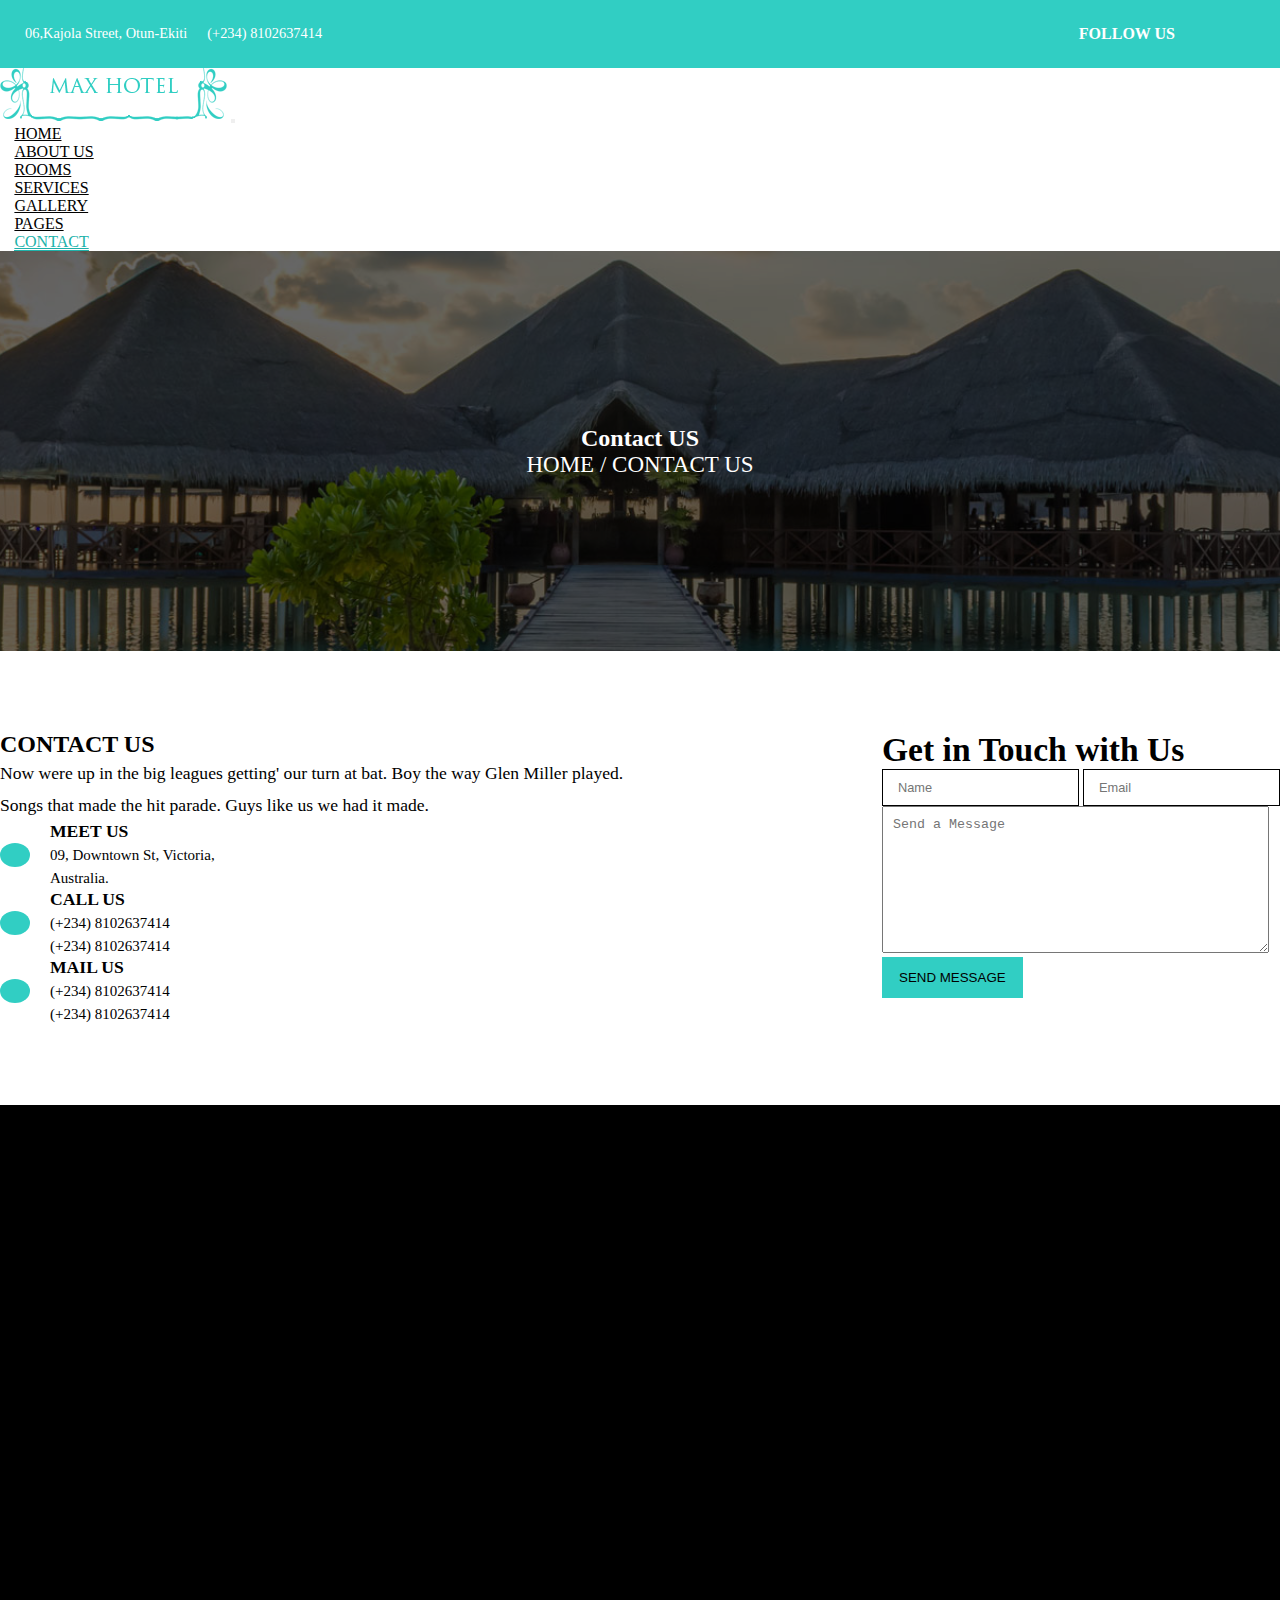
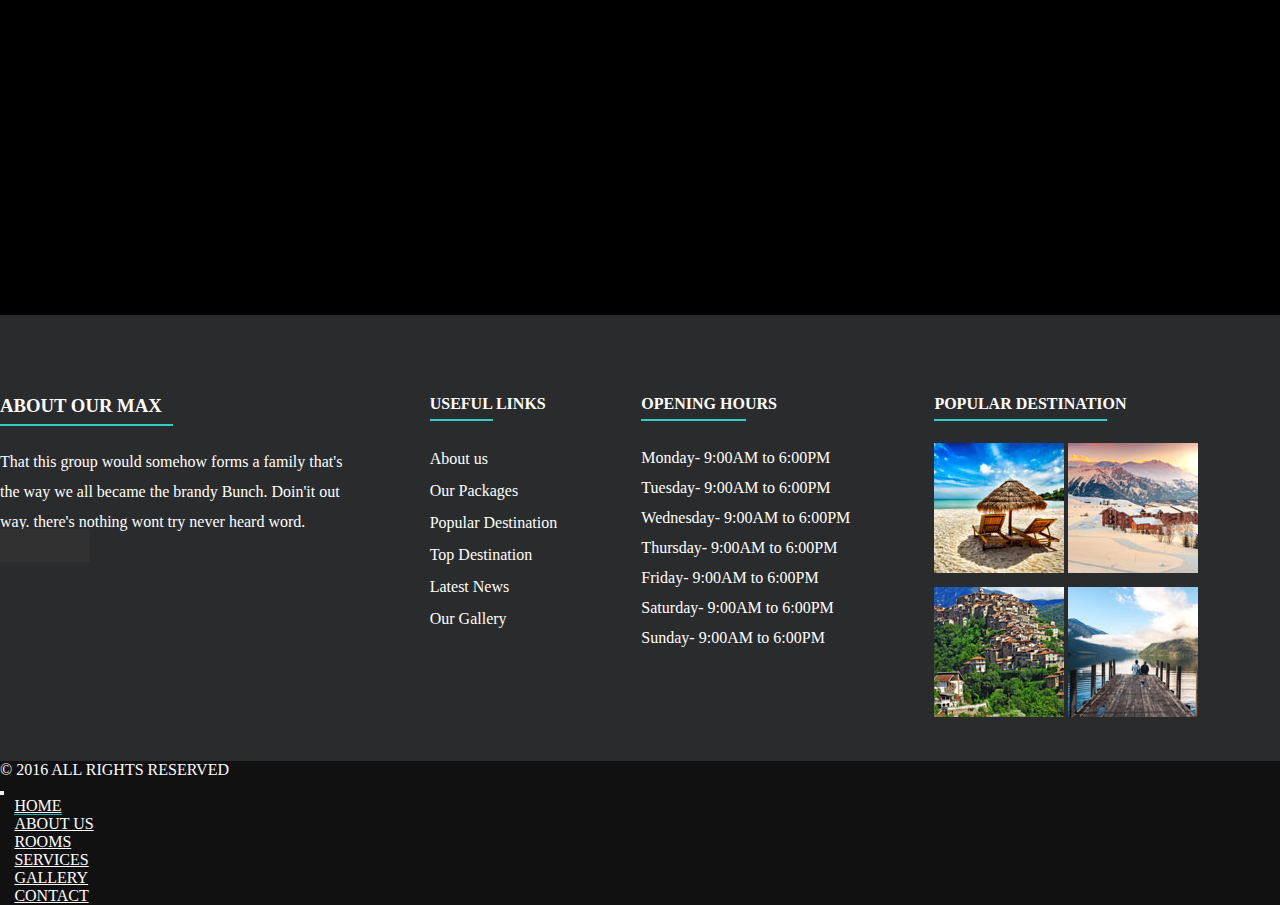
<file: contact.html>
<!DOCTYPE html>
<html lang="en">
<head>
      <meta charset="UTF-8">
      <meta name="viewport" content="width=device-width, initial-scale=1.0">
      <title>Document</title>
      <link rel="shortcut icon" href="IMG_20230223_053355_016.jpg" sizes="32x32" type="image/x-icon">
      <link href="https://cdn.jsdelivr.net/npm/bootstrap@5.0.2/dist/css/bootstrap.min.css" rel="stylesheet" integrity="sha384-EVSTQN3/azprG1Anm3QDgpJLIm9Nao0Yz1ztcQTwFspd3yD65VohhpuuCOmLASjC"
      crossorigin="anonymous">  
    <script src="https://cdn.jsdelivr.net/npm/bootstrap@5.0.2/dist/js/bootstrap.bundle.min.js" integrity="sha384-MrcW6ZMFYlzcLA8Nl+NtUVF0sA7MsXsP1UyJoMp4YLEuNSfAP+JcXn/tWtIaxVXM" crossorigin="anonymous"></script>
    <link rel="stylesheet" href="https://cdnjs.cloudflare.com/ajax/libs/font-awesome/6.5.1/css/all.min.css" integrity="sha512-DTOQO9RWCH3ppGqcWaEA1BIZOC6xxalwEsw9c2QQeAIftl+Vegovlnee1c9QX4TctnWMn13TZye+giMm8e2LwA==" crossorigin="anonymous" referrerpolicy="no-referrer" />
<link rel="stylesheet" href="style.css">
<link rel="stylesheet" href="animate.css">
</head>
<style>
      .preview{
            max-height: 400px;
            min-height: 400px;
            background-image: url(contact-banner.jpg);
            background-position: center;
            background-repeat: no-repeat;
            background-size: cover;

      }
      .preview__black{
            max-height: 400px;
            background-color: rgba(0, 0, 0, 0.6);
            min-height: 400px;  
            display: flex;
            flex-direction: column;
            align-items: center;
            justify-content: center;
      }
      .preview p{
            font-size: 23px;
            line-height: 25px;
            color: #ffffff;
      }
      .preview h2{
            color: #ffffff;

      }
      .Contact{
            padding-bottom: 5rem;
            padding-top: 5rem;
      }
      .con-info{
            display: flex;
            justify-content: space-between;
      }
      .Contact-US,.DM{
            width: 49%;
      }
      .Contact-US p{
            line-height: 1.8;
            font-size: 1.1rem;
      }
      .location{
            display: flex;
            align-items: center;
            gap: 20px;
      }
      .inner-loca p{
            margin-bottom: 0;
            line-height: 1.5;
            font-size: 15px;
      }
      .inner-loca a,.inner-loca a:hover,.inner-loca a:focus,.inner-loca a:active{
            color: #000;
            text-decoration: none;
      }
      .inner-loca h3{
            font-size: 1.1rem;
            margin-bottom: 2px;
      }
      .inn{
            background-color: rgb(49,206,195);
            padding: 12px 15px;
            border-radius: 50%;
      }
      .input input{
            background-color: #ffffff;
            color: #000;
            border: 1px solid black;
      }
      button.cont{
            padding: 13px 17px;
            background-color: rgb(49,206,195);
            outline: none;
            border:none;
            color:#000;
      }
      .Dm h2{
            font-size: 2.1rem;
      }
      .textarea{
            width:387px;
            height:147px;
            outline: none;
            padding: 10px;
      }
      .map__location{
            max-height: 60vh;
            min-height: 90vh;
            display: flex;
         align-items: center;
         justify-content: center;
            background-color: #000;
      }
      iframe>div:active {
            border: none;
      }
      iframe{
            width: 100%;
            height: 90vh;
            filter: invert(100%);
      }
      iframe:focus-visible,iframe:active,iframe:focus,#mapDiv:focus{
            outline: none;
            border: none;
      }

      @media screen and (max-width:790px){
            .con-info{
                  flex-direction: column;
            }   
            .Contact-US,.DM{
            width: 100%;
      } 
      .textarea{
            width:230px;
            height:147px;
      }
      }
</style>
<body>
    <main>
      <header>
            <div class="top">
                  <div class="container top1">
                        <div class="address ">
                              <p><i class="fa-solid fa-location-dot pe-2"style="color: #ffffff;"></i> 06,Kajola Street, Otun-Ekiti</p>
                              <p><i class="fa-solid fa-phone pe-2"style="color: #ffffff;"></i> (+234) 8102637414 </p>
                        </div>
                        <div class="social">
                              <h5>FOLLOW US</h5>
                              <ul>
                                    <li ><i class="fa-brands fa-facebook-f  " title="facebook" style="color: #ffffff;"></i></li>
                                    <li title="twitter"><i class="fa-brands fa-twitter  " style="color: #ffffff;"></i></li>
                                    <li title="google" ><i class="fa-brands fa-google-plus-g  " style="color: #ffffff;"></i></li>
                                    <li title="instagram"><i class="fa-brands fa-instagram  " style="color: #ffffff;"></i></li>
                                    <li title="linkedin"><i class="fa-brands fa-linkedin-in  " style="color: #ffffff;"></i></li>
                              </ul>
                        </div>
                  </div>
            </div>
            
            <div class="inner " id="main-nav2" >
                  <nav class="navbar fix  navbar-expand-md text-capitalize  "> 
                        <div class="container yes">
                              <span class="logo">
                                    <span class=" mt-3 navbar-brand d-flex justify-content-center navup  text-dark" target="_blank">
                                          <img src="logo (1).png" alt="" srcset="">
                                    </span></span>
                        <button class="navbar-toggler" data-bs-toggle="collapse" data-bs-target="#main-nav">
                              <span> <i class="fa fa-bars text-light"></i> </span>
                        </button>
                        <div class="collapse navbar-collapse justify-content-center align-center" id="main-nav">
                              <ul class="navbar-nav  ">
                                    <li class="nav-item text-capitalize">
                                          <a href="index.html" class="nav-link   fw-bold   "arial-content="page" >Home</a>
                                          <div class="next">
                                             <p>homepage</p>
                                             <p>homepage</p>
                                          </div>
                                    </li>
                                    <li class="nav-item text-capitalize">
                                          <a href="about.html" class="nav-link  fw-bold a "  arial-content="page">About Us</a>
                                    </li>
                                    <li class="nav-item  text-capitalize">
                                          <a href="room.html" class="nav-link  fw-bold " arial-content="page">Rooms</a>
                                          <div class="next">
                                                <p>homepage</p>
                                                <p>homepage</p>
                                             </div>
                                    </li>
                                    <li class="nav-item  text-capitalize">
                                          <a href="service.html" class="nav-link  fw-bold " arial-content="page">Services</a>
                                          <div class="next">
                                                <p>homepage</p>
                                                <p>homepage</p>
                                             </div>
                                    </li>
                                    <li class="nav-item  text-capitalize">
                                          <a href="gallery.html" class="nav-link  fw-bold " arial-content="page">Gallery</a>
                                    </li>
                                    <li class="nav-item  text-capitalize">
                                          <a href="page.html" class="nav-link  fw-bold " arial-content="page">Pages</a>
                                          <div class="next">
                                                <p>homepage</p>
                                                <p>homepage</p>
                                             </div>
                                    </li>
                                    <li class="nav-item  text-capitalize">
                                          <a href="contact.html" class="nav-link  fw-bold " arial-content="page">Contact</a>
                                          <div class="next">
                                                <p>homepage</p>
                                                <p>homepage</p>
                                             </div>
                                    </li>
                              </ul>
                        </div>
                        </div>
                  </nav>   
      </header>
      <section class="preview">
            <div class="preview__black">
                  <h2>Contact US </h2>
                  <p>HOME / CONTACT US</p>
            </div>
      </section>
      <section class="Contact">
            <div class="container">
                  <div class="con-info">
                        <div class="Contact-US">
                              <h2 class="pb-4">CONTACT US</h2>
                              <p>Now were up in the big leagues getting' our turn at bat. Boy the way Glen 
                                    Miller played. Songs that made the hit parade. Guys like us we had it made.</p>
                                    <div class="inner-contact d-flex row gap-3 pt-5 pb-5">
                                          <div class="location">
                                                <span class="inn"><i class="fa-solid fa-phone pe-2"style="color:#ffffff"></i></span>
                                                <div class="inner-loca">
                                                      <h3>MEET US</h3>
                                                      <p>09, Downtown St, Victoria, <br> Australia.</p>
                                                </div>
                                          </div>
                                          <div class="location">
                                                <span class="inn"><i class="fa-solid fa-phone pe-2"style="color:#ffffff"></i></span> 
                                                <div class="inner-loca">
                                                      <h3>CALL US</h3>
                                                      <p><a href="http://">(+234) 8102637414</a></p>
                                                      <p> <a href="http://">(+234) 8102637414</a></p>
                                                </div>
                                          </div>
                                          <div class="location">
                                                <span class="inn"><i class="fa-solid fa-phone pe-2"style="color: #ffffff;"></i></span> 
                                                <div class="inner-loca">
                                                      <h3>MAIL US</h3>
                                                     <p> <a href="http://">(+234) 8102637414</a></p>
                                                     <p>  <a href="http://">(+234) 8102637414</a></p>
                                                </div>
                                          </div>
                                    </div>
                        </div>
                        <div class="Dm">
                              <h2 class="pb-4">Get in Touch with Us</h2>
                              <form class="" action="">
                                    <div class="input pb-3">
                                          <input type="text" placeholder="Name" name="" id="">
                                          <input type="email" placeholder="Email" name="" id="">
                                    </div>
                                    <textarea class="textarea"placeholder="Send a Message" name="text" id="text" ></textarea>
                                    <div>
                                    <button class="cont">
                                          SEND MESSAGE
                                    </button></div>
                              </form>
                        </div>
                  </div>
            </div>
      </section>
      <section class="map__location">
            <iframe src="https://www.google.com/maps/embed?pb=!1m18!1m12!1m3!1d15812.00728555005!2d4.485214165282802!3d7.7896301612042045!2m3!1f0!2f0!3f0!3m2!1i1024!2i768!4f13.1!3m3!1m2!1s0x103787c0698166b5%3A0xdd7a00eb58713bf8!2sANETTCOM%20TECHNOLOGIES!5e0!3m2!1sen!2sng!4v1713482434954!5m2!1sen!2sng" width="600" height="450" style="border:0;" allowfullscreen="" loading="lazy" referrerpolicy="no-referrer-when-downgrade"></iframe>
      </section>
      <section class="footer-top">

            <footer class="max">
                  <div class="container useful">
                        <div class="abou" >
                              <h3 class="that"> ABOUT OUR MAX</h3>
                              <p class="thats"> That this group would somehow  forms a family that's the way we all  became the brandy Bunch. Doin'it out way. there's nothing wont try  never heard word.</p>
                              <i class="box  fa-brands fa-facebook text-light mx-2"></i>
                              <i class="box fa-brands fa-instagram text-light mx-2"></i>
                              <i class="box fa-brands fa-telegram text-light mx-2"></i>
                              <i class="box fa-brands fa-twitter text-light mx-2"></i>
                        </div>
                        <div class="link-yes" >
                              <h4 class="that"> USEFUL LINKS</h4>
                              <ul class="us">
                                    <li><a href="http://">About us</a></li>
                                    <li><a href="http://">Our Packages</a></li>
                                    <li><a href="http://">Popular Destination</a></li>
                                    <li><a href="http://">Top Destination</a></li>
                                    <li><a href="http://">Latest News</a></li>
                                    <li><a href="http://">Our Gallery</a></li>
                              </ul>

                        </div>
                        <div class="opening" >
                              <h4 class="that"> OPENING HOURS</h4>
                              <p class="bob"></p>
                        <p class="mon">  Monday- 9:00AM to 6:00PM  </p>
                              <p class="mon">  Tuesday- 9:00AM to 6:00PM </p>
                               <p class="mon">  Wednesday- 9:00AM to 6:00PM </p>
                               <p class="mon">   Thursday- 9:00AM to 6:00PM </p>
                              <p class="mon">   Friday- 9:00AM to 6:00PM </p>
                              <p class="mon">   Saturday- 9:00AM to 6:00PM </p>
                              <p class="mon">  Sunday- 9:00AM to 6:00PM </p>
                        </div>
                        <div class="pop" >
                              <h4 class="that"> POPULAR DESTINATION</h4>
                              <p class="bob"></p>
                              <ul>
                                    <li class="titi1"> <a href=""> <img  style="max-width: 100%;" src="desti-1.jpg" alt=""></a></li>
                                    <li class="titi2"> <a href=""><img   style="max-width: 100%;"src="desti-2.jpg" alt=""></a></li>
                                    <li class="titi3"> <a href=""><img   style="max-width: 100%;"src="desti-3.jpg" alt=""></a></li>
                                    <li class="titi4"> <a href=""><img   style="max-width: 100%;"src="desti-4.jpg" alt=""></a></li>
                              </ul>
                        </div>
                  </div>
            </footer>
      </section>
      <footer>
            <div class="inner dark" id="main-nav2  " >
                  <nav class="navbar  navbar-expand-md text-capitalize  "> 
                        <div class="container yes2">
      
                        <p class=" d-flex justify-content-center navup  light mt-3" > &copy; 2016 ALL RIGHTS RESERVED</p>
                        <button class="navbar-toggler" data-bs-toggle="collapse" data-bs-target="#main-navone">
                              <span> <i class="fa fa-bars text-light"></i> </span>
                        </button>
                        <div class="collapse navbar-collapse justify-content-center align-center" id="main-navone">
                              <ul class="navbar-nav  ">
                                    <li class="nav-item text-capitalize">
                                          <a href="#home" class="nav-link light active   fw-bold   "arial-content="page" >Home</a>
                                    </li>
                                    <li class="nav-item text-capitalize">
                                          <a href="#about" class="nav-link light  fw-bold "  arial-content="page">About Us</a>
                                    </li>
                                    <li class="nav-item  text-capitalize">
                                          <a href="#services" class="nav-link light  fw-bold " arial-content="page">Rooms</a>
                                    </li>
                                    <li class="nav-item  text-capitalize">
                                          <a href="" class="nav-link light  fw-bold " arial-content="page">Services</a>
                                    </li>
                                    <li class="nav-item  text-capitalize">
                                          <a href="#review" class="nav-link light  fw-bold " arial-content="page">Gallery</a>
                                    </li>
                                    <li class="nav-item  text-capitalize">
                                          <a href="#contact" class="nav-link light  fw-bold " arial-content="page">Contact</a>
                                    </li>
                              </ul>
                        </div>
                        </div>
                  </nav>  
      </footer>
    </main>  
    <script src="script.js"></script>
</body>
</html>
</file>
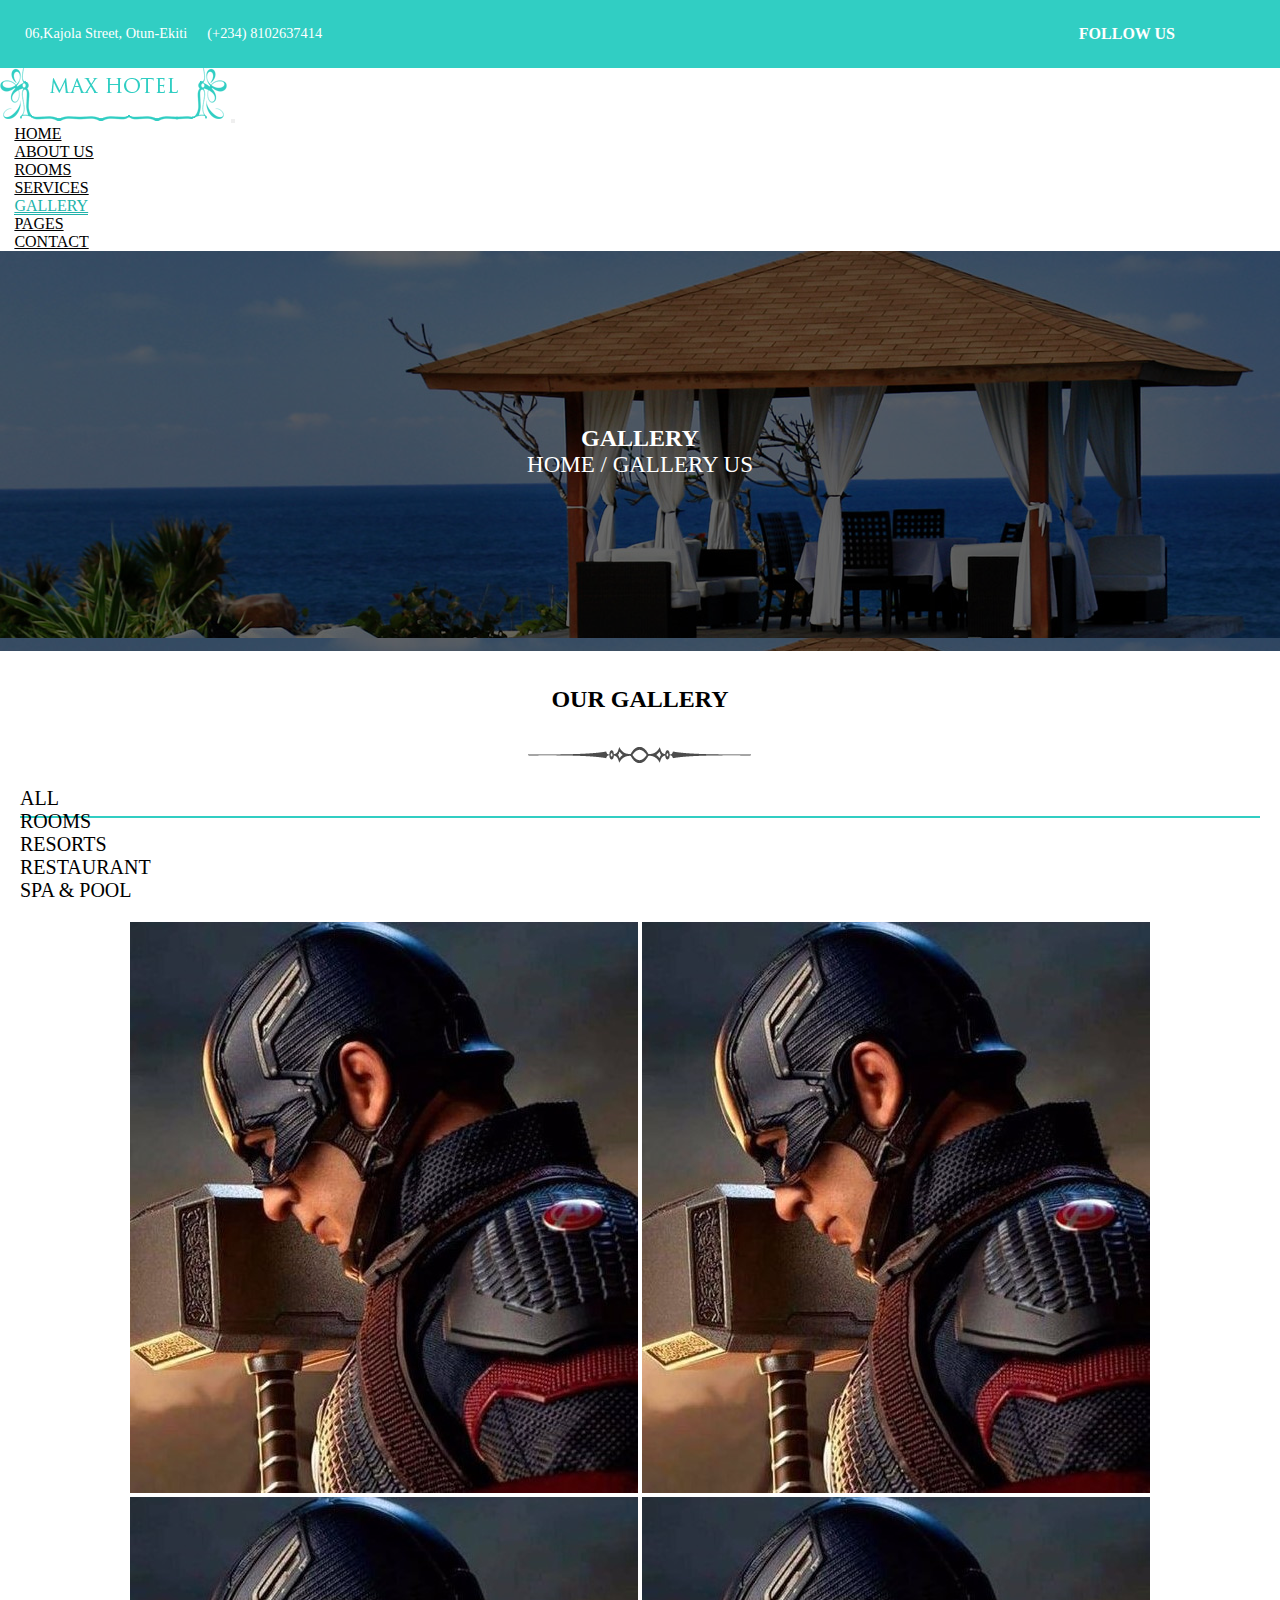
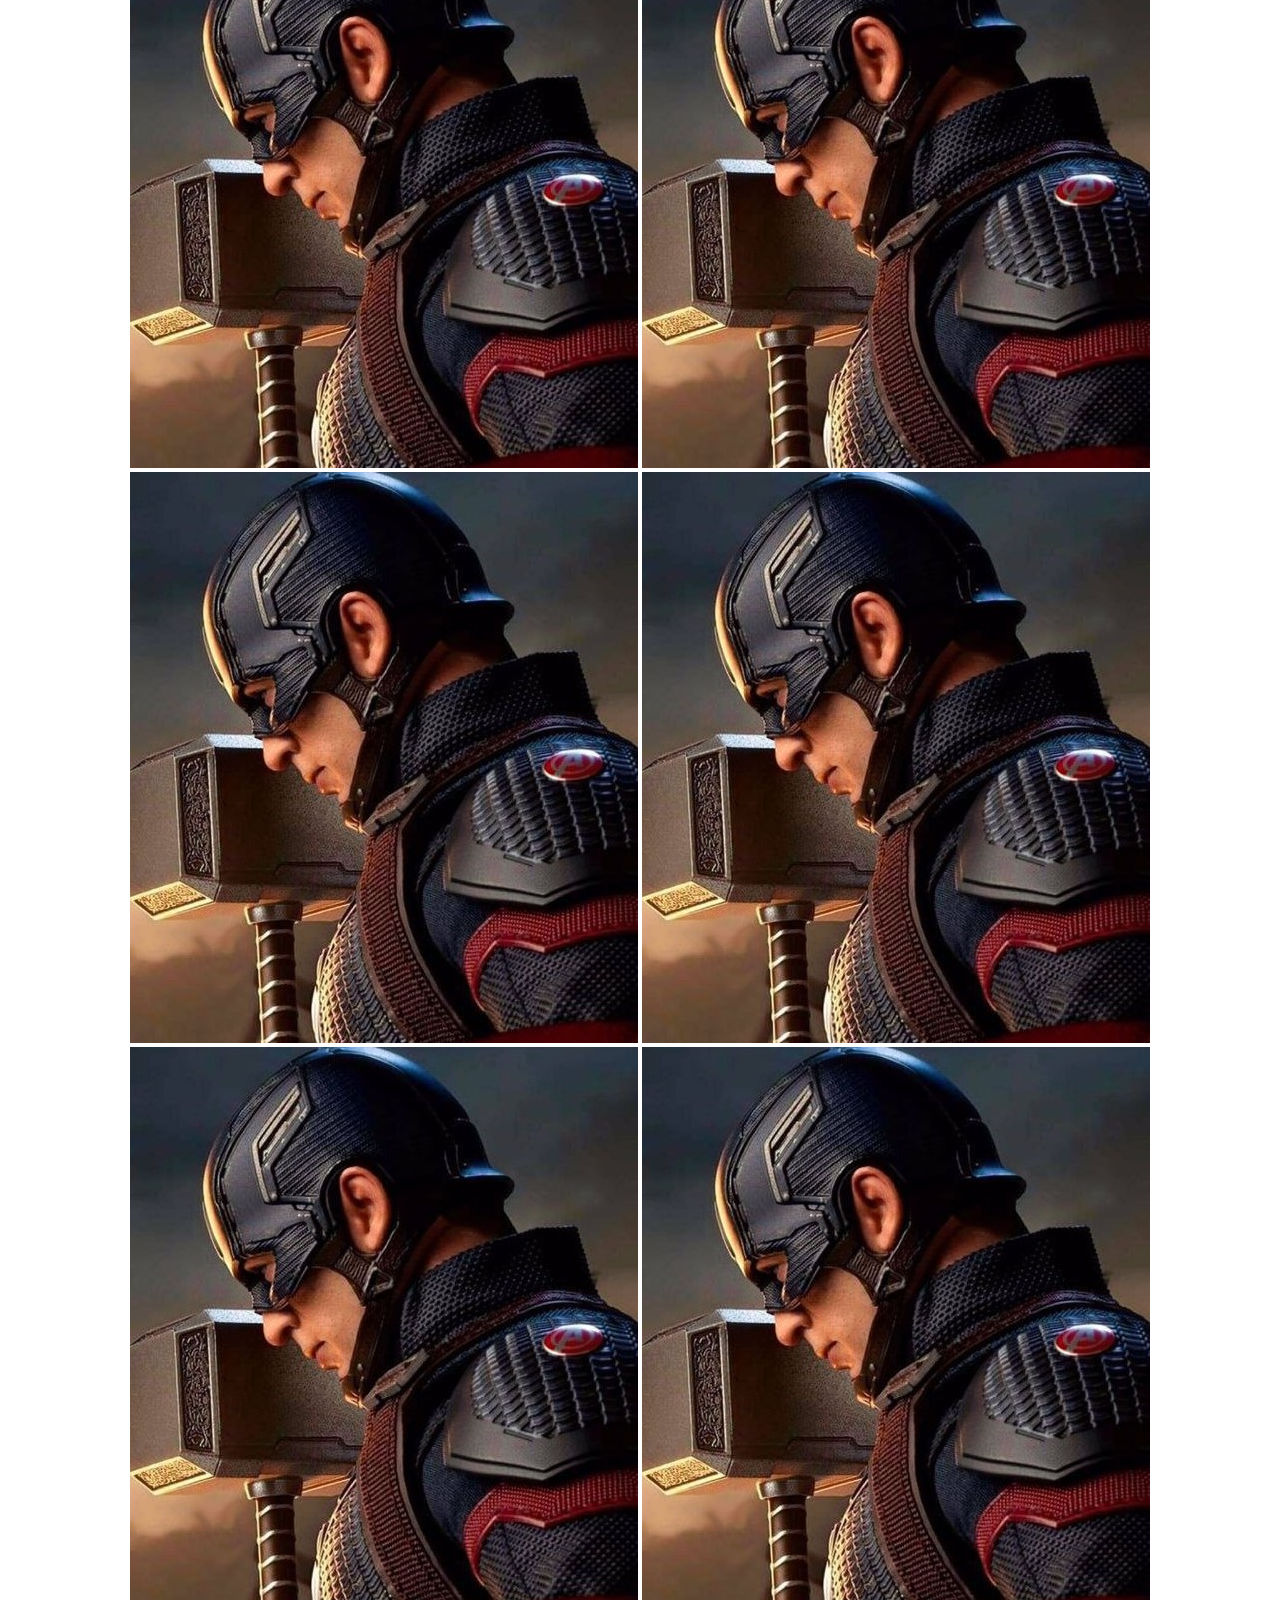
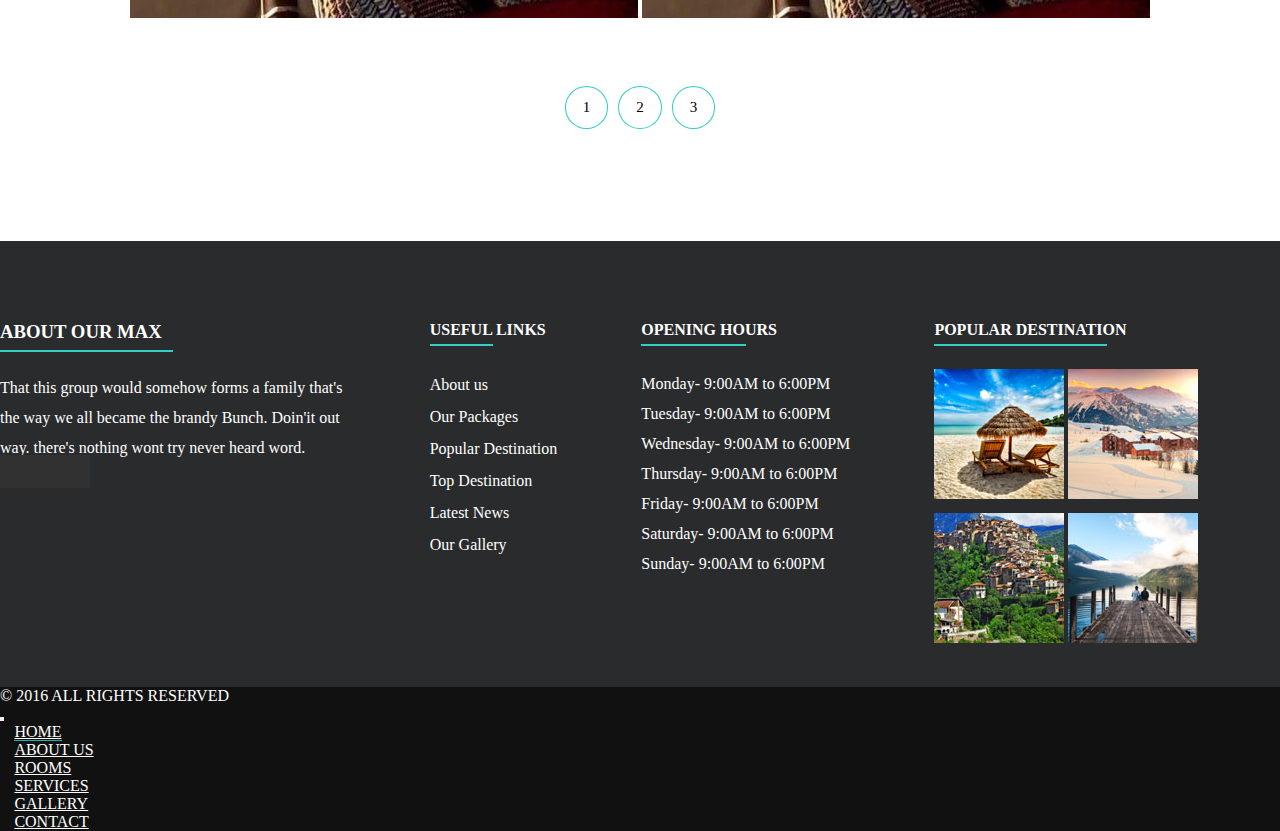
<file: gallery.html>
<!DOCTYPE html>
<html lang="en">
<head>
      <meta charset="UTF-8">
      <meta name="viewport" content="width=device-width, initial-scale=1.0">
      <title>Document</title>
      <link rel="shortcut icon" href="IMG_20230223_053355_016.jpg" sizes="32x32" type="image/x-icon">
      <link href="https://cdn.jsdelivr.net/npm/bootstrap@5.0.2/dist/css/bootstrap.min.css" rel="stylesheet" integrity="sha384-EVSTQN3/azprG1Anm3QDgpJLIm9Nao0Yz1ztcQTwFspd3yD65VohhpuuCOmLASjC"
      crossorigin="anonymous">  
    <script src="https://cdn.jsdelivr.net/npm/bootstrap@5.0.2/dist/js/bootstrap.bundle.min.js" integrity="sha384-MrcW6ZMFYlzcLA8Nl+NtUVF0sA7MsXsP1UyJoMp4YLEuNSfAP+JcXn/tWtIaxVXM" crossorigin="anonymous"></script>
    <link rel="stylesheet" href="https://cdnjs.cloudflare.com/ajax/libs/font-awesome/6.5.1/css/all.min.css" integrity="sha512-DTOQO9RWCH3ppGqcWaEA1BIZOC6xxalwEsw9c2QQeAIftl+Vegovlnee1c9QX4TctnWMn13TZye+giMm8e2LwA==" crossorigin="anonymous" referrerpolicy="no-referrer" />
<link rel="stylesheet" href="style.css">
<link rel="stylesheet" href="animate.css">
<style>
      .preview{
            max-height: 400px;
            background-image:url(gallery-banner.jpg);
            min-height: 400px;
            display: flex;
            flex-direction: column;
            align-items: center;
            justify-content: center;
            position: relative;
            z-index: 10;
      }
      .preview::before{
            content: '';
            position: absolute;
            min-height: 400px;
            max-height: 400px;
            width: 100%;
            z-index: -1;
            top: 0;
            bottom: 0;
            background-color: rgb(0, 0, 0, 0.6);
      }
      .preview h2{
            color: #ffffff;
      }
      .preview p{
            font-size: 23px;
            line-height: 25px;
            color: #ffffff;
      }
      .nexted{
            text-align: center;
            display: flex;
            justify-content: center;
            align-items: center;
            margin-top: 4rem;
            gap: 10px;
      }
      .rounded__up:hover{
            background-color: #31cec3;
            color: #ffffff;
      }
      .nexted p{
            margin: 0px;
            /* padding-right: 10px; */
      }
      .rounded__up{
            padding: 12px 17px;
            border-radius: 50%;
            background-color: #ffffff;
            color: #000;
            font-size: 15px;
            border: 1px solid#31cec3 ;
            transition: all 0.5s ease-in-out;
      }
</style>
</head>
<body>
    <main>
      <header>
            <div class="top">
                  <div class="container top1">
                        <div class="address ">
                              <p><i class="fa-solid fa-location-dot pe-2"style="color: #ffffff;"></i> 06,Kajola Street, Otun-Ekiti</p>
                              <p><i class="fa-solid fa-phone pe-2"style="color: #ffffff;"></i> (+234) 8102637414 </p>
                        </div>
                        <div class="social">
                              <h5>FOLLOW US</h5>
                              <ul>
                                    <li ><i class="fa-brands fa-facebook-f  " title="facebook" style="color: #ffffff;"></i></li>
                                    <li title="twitter"><i class="fa-brands fa-twitter  " style="color: #ffffff;"></i></li>
                                    <li title="google" ><i class="fa-brands fa-google-plus-g  " style="color: #ffffff;"></i></li>
                                    <li title="instagram"><i class="fa-brands fa-instagram  " style="color: #ffffff;"></i></li>
                                    <li title="linkedin"><i class="fa-brands fa-linkedin-in  " style="color: #ffffff;"></i></li>
                              </ul>
                        </div>
                  </div>
            </div>
            
            <div class="inner " id="main-nav2" >
                  <nav class="navbar fix   navbar-expand-md text-capitalize  "> 
                        <div class="container yes">
                              <span class="logo">
                                    <span class=" mt-3 navbar-brand d-flex justify-content-center navup  text-dark" target="_blank">
                                          <img src="logo (1).png" alt="" srcset="">
                                    </span></span>
                        <button class="navbar-toggler" data-bs-toggle="collapse" data-bs-target="#main-nav">
                              <span> <i class="fa fa-bars text-light"></i> </span>
                        </button>
                        <div class="collapse navbar-collapse justify-content-center align-center" id="main-nav">
                              <ul class="navbar-nav  ">
                                    <li class="nav-item text-capitalize">
                                          <a href="index.html" class="nav-link   fw-bold   "arial-content="page" >Home</a>
                                          <div class="next">
                                             <p>homepage</p>
                                             <p>homepage</p>
                                          </div>
                                    </li>
                                    <li class="nav-item text-capitalize">
                                          <a href="about.html" class="nav-link  fw-bold a "  arial-content="page">About Us</a>
                                    </li>
                                    <li class="nav-item  text-capitalize">
                                          <a href="room.html" class="nav-link  fw-bold " arial-content="page">Rooms</a>
                                          <div class="next">
                                                <p>homepage</p>
                                                <p>homepage</p>
                                             </div>
                                    </li>
                                    <li class="nav-item  text-capitalize">
                                          <a href="service.html" class="nav-link  fw-bold " arial-content="page">Services</a>
                                          <div class="next">
                                                <p>homepage</p>
                                                <p>homepage</p>
                                             </div>
                                    </li>
                                    <li class="nav-item  text-capitalize">
                                          <a href="gallery.html" class="nav-link  fw-bold " arial-content="page">Gallery</a>
                                    </li>
                                    <li class="nav-item  text-capitalize">
                                          <a href="page.html" class="nav-link  fw-bold " arial-content="page">Pages</a>
                                          <div class="next">
                                                <p>homepage</p>
                                                <p>homepage</p>
                                             </div>
                                    </li>
                                    <li class="nav-item  text-capitalize">
                                          <a href="contact.html" class="nav-link  fw-bold " arial-content="page">Contact</a>
                                          <div class="next">
                                                <p>homepage</p>
                                                <p>homepage</p>
                                             </div>
                                    </li>
                              </ul>
                        </div>
                        </div>
                  </nav>   
      </header>
      <section class="preview">
                  <h2>GALLERY </h2>
                  <p>HOME / GALLERY US</p>
      </section>
      <section class="Gallery" style="margin-bottom: 7rem;">
            <div class="container">
                  <div class="heading">
                        <h2 class="h2 fw-bold">OUR GALLERY</h2>
                        <div class="head-title d-flex gap-3">
                              <p class="tab-links active-link" onclick="opentab('all')">ALL</p>
                              <p class="tab-links " onclick="opentab('rooms')">ROOMS</p>
                              <p class="tab-links " onclick="opentab('resorts')">RESORTS</p>
                              <p class="tab-links " onclick="opentab('Restaurant')"> RESTAURANT</p>
                              <p class="tab-links " onclick="opentab('spaPool')">SPA & POOL</p>
                        </div>
                  </div>
                  <div class="tab-contents  pt-2" id="all">
                        <img src="fgh.jpg" alt="">
                        <img src="fgh.jpg" alt="">
                        <img src="fgh.jpg" alt="">
                        <img src="fgh.jpg" alt="">
                        <img src="fgh.jpg" alt="">
                        <img src="fgh.jpg" alt="">
                        
                  </div>
                  <div class="tab-contents active-tab pt-2" id="rooms">
                        <img src="fgh.jpg" alt="">
                        <img src="fgh.jpg" alt="">
                       
                  </div>
                  <div class="tab-contents active-tab pt-2" id="resorts">
                        <img src="fgh.jpg" alt="">
                        <img src="fgh.jpg" alt="">
                        
                  </div>
                  <div class="tab-contents active-tab pt-2" id="Restaurant">
                        <img src="fgh.jpg" alt="">
                        <img src="fgh.jpg" alt="">
                        
                  </div>
                  <div class="tab-contents active-tab pt-2"  id="spaPool">
                        <img src="fgh.jpg" alt="">
                        <img src="fgh.jpg" alt="">
                       
                  </div>
                  <div class="nexted ">
                        <p class="rounded__up">1</p>
                        <p class="rounded__up">2</p>
                        <p class="rounded__up">3</p>
                  </div>
            </div>
          
      </section>

      <section class="footer-top">

            <footer class="max">
                  <div class="container useful">
                        <div class="abou" >
                              <h3 class="that"> ABOUT OUR MAX</h3>
                              <p class="thats"> That this group would somehow  forms a family that's the way we all  became the brandy Bunch. Doin'it out way. there's nothing wont try  never heard word.</p>
                              <i class="box  fa-brands fa-facebook text-light mx-2"></i>
                              <i class="box fa-brands fa-instagram text-light mx-2"></i>
                              <i class="box fa-brands fa-telegram text-light mx-2"></i>
                              <i class="box fa-brands fa-twitter text-light mx-2"></i>
                        </div>
                        <div class="link-yes" >
                              <h4 class="that"> USEFUL LINKS</h4>
                              <ul class="us">
                                    <li><a href="http://">About us</a></li>
                                    <li><a href="http://">Our Packages</a></li>
                                    <li><a href="http://">Popular Destination</a></li>
                                    <li><a href="http://">Top Destination</a></li>
                                    <li><a href="http://">Latest News</a></li>
                                    <li><a href="http://">Our Gallery</a></li>
                              </ul>

                        </div>
                        <div class="opening" >
                              <h4 class="that"> OPENING HOURS</h4>
                              <p class="bob"></p>
                        <p class="mon">  Monday- 9:00AM to 6:00PM  </p>
                              <p class="mon">  Tuesday- 9:00AM to 6:00PM </p>
                               <p class="mon">  Wednesday- 9:00AM to 6:00PM </p>
                               <p class="mon">   Thursday- 9:00AM to 6:00PM </p>
                              <p class="mon">   Friday- 9:00AM to 6:00PM </p>
                              <p class="mon">   Saturday- 9:00AM to 6:00PM </p>
                              <p class="mon">  Sunday- 9:00AM to 6:00PM </p>
                        </div>
                        <div class="pop" >
                              <h4 class="that"> POPULAR DESTINATION</h4>
                              <p class="bob"></p>
                              <ul>
                                    <li class="titi1"> <a href=""> <img  style="max-width: 100%;" src="desti-1.jpg" alt=""></a></li>
                                    <li class="titi2"> <a href=""><img   style="max-width: 100%;"src="desti-2.jpg" alt=""></a></li>
                                    <li class="titi3"> <a href=""><img   style="max-width: 100%;"src="desti-3.jpg" alt=""></a></li>
                                    <li class="titi4"> <a href=""><img   style="max-width: 100%;"src="desti-4.jpg" alt=""></a></li>
                              </ul>
                        </div>
                  </div>
            </footer>
      </section>
      <footer>
            <div class="inner dark" id="main-nav2  " >
                  <nav class="navbar  navbar-expand-md text-capitalize  "> 
                        <div class="container yes2">
      
                        <p class=" d-flex justify-content-center navup  light mt-3" > &copy; 2016 ALL RIGHTS RESERVED</p>
                        <button class="navbar-toggler" data-bs-toggle="collapse" data-bs-target="main-navone">
                              <span> <i class="fa fa-bars text-light"></i> </span>
                        </button>
                        <div class="collapse navbar-collapse justify-content-center align-center" id="main-navone">
                              <ul class="navbar-nav  ">
                                    <li class="nav-item text-capitalize">
                                          <a href="#home" class="nav-link light active   fw-bold   "arial-content="page" >Home</a>
                                    </li>
                                    <li class="nav-item text-capitalize">
                                          <a href="#about" class="nav-link light  fw-bold "  arial-content="page">About Us</a>
                                    </li>
                                    <li class="nav-item  text-capitalize">
                                          <a href="#services" class="nav-link light  fw-bold " arial-content="page">Rooms</a>
                                    </li>
                                    <li class="nav-item  text-capitalize">
                                          <a href="" class="nav-link light  fw-bold " arial-content="page">Services</a>
                                    </li>
                                    <li class="nav-item  text-capitalize">
                                          <a href="#review" class="nav-link light  fw-bold " arial-content="page">Gallery</a>
                                    </li>
                                    <li class="nav-item  text-capitalize">
                                          <a href="#contact" class="nav-link light  fw-bold " arial-content="page">Contact</a>
                                    </li>
                              </ul>
                        </div>
                        </div>
                  </nav>  
      </footer>
    </main>  
    <script src="script.js"></script>
</body>
</html>
</file>
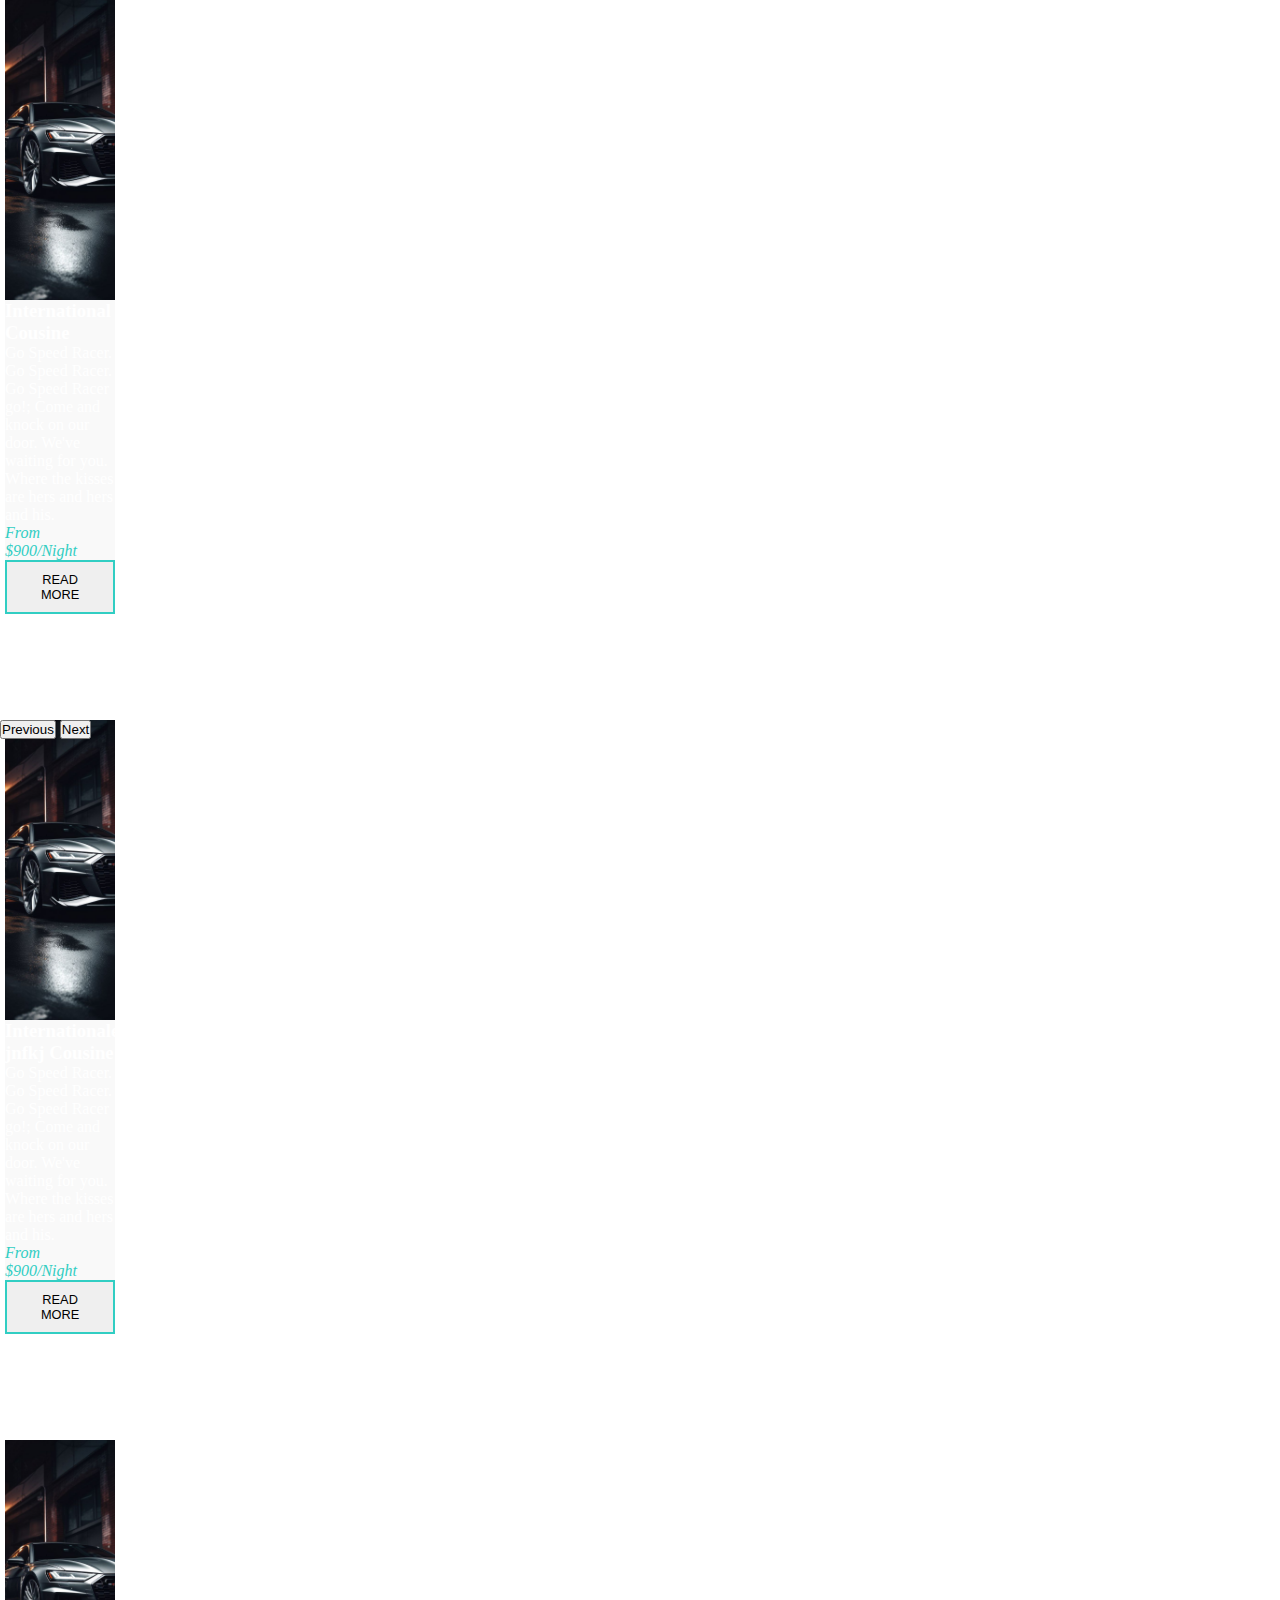
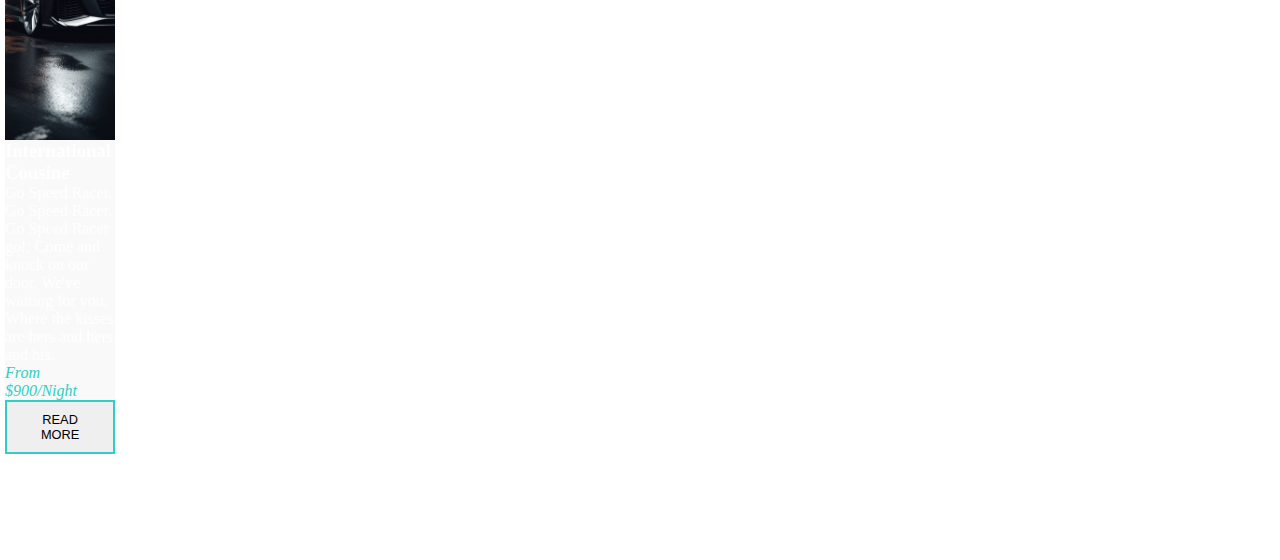
<file: index2.html>
<!DOCTYPE html>
<html lang="en">
<head>
      <meta charset="UTF-8">
      <meta name="viewport" content="width=device-width, initial-scale=1.0">
      <title>Document</title>
      <link rel="shortcut icon" href="IMG_20230223_053355_016.jpg" sizes="32x32" type="image/x-icon">
      <link href="https://cdn.jsdelivr.net/npm/bootstrap@5.0.2/dist/css/bootstrap.min.css" rel="stylesheet" integrity="sha384-EVSTQN3/azprG1Anm3QDgpJLIm9Nao0Yz1ztcQTwFspd3yD65VohhpuuCOmLASjC"
      crossorigin="anonymous">  
    <script src="https://cdn.jsdelivr.net/npm/bootstrap@5.0.2/dist/js/bootstrap.bundle.min.js" integrity="sha384-MrcW6ZMFYlzcLA8Nl+NtUVF0sA7MsXsP1UyJoMp4YLEuNSfAP+JcXn/tWtIaxVXM" crossorigin="anonymous"></script>
    <link rel="stylesheet" href="https://cdnjs.cloudflare.com/ajax/libs/font-awesome/6.5.1/css/all.min.css" integrity="sha512-DTOQO9RWCH3ppGqcWaEA1BIZOC6xxalwEsw9c2QQeAIftl+Vegovlnee1c9QX4TctnWMn13TZye+giMm8e2LwA==" crossorigin="anonymous" referrerpolicy="no-referrer" />
<link rel="stylesheet" href="style.css">
</head>
<body>
      <div id="carouselExampleCaptions" class="carousel slide " style="height: 100vh; width: 100%;">
            <div class="carousel-inner d-flex" style="height: 80vh; width: 100%;">
              <div class="carousel-item active " style=" height: 80vh; width: 50%;">
                <div class="carousel-caption ">
                  <figure class="figureUp">
                        <div class="fig-img">
                        
                        </div>
                        <figcaption class="p-4">
                        <h3>International Cousine</h3>
                        <p>Go Speed Racer. Go Speed Racer. Go Speed Racer go!; Come and knock on our door.
                        We've waiting for you. Where the kisses are hers and hers and his.
                        </p>
                        <p class="yes"><em>From $900/Night</em></p>
                        <button type="submit">READ MORE</button>

                        </figcaption>
                  </figure>
                  </div>
              </div>
              <div class="carousel-item" style=" height:80vh; width: 50%;">
                <div class="carousel-caption ">
                  <figure class="figureUp">
                        <div class="fig-img">
                        
                        </div>
                        <figcaption  class="p-4">
                        <h3>Internationaleden jnfkj Cousine</h3>
                        <p>Go Speed Racer. Go Speed Racer. Go Speed Racer go!; Come and knock on our door.
                        We've waiting for you. Where the kisses are hers and hers and his.
                        </p>
                        <p class="yes"> <em>From $900/Night</em></p>
                        <button type="submit">READ MORE</button>

                        </figcaption>
                  </figure> 
                  </div>
              </div>
              <div class="carousel-item" style=" height:80vh; width: 50%;">
                  <div class="carousel-caption ">
                    <figure class="figureUp">
                          <div class="fig-img">
                          
                          </div>
                          <figcaption  class="p-4">
                          <h3>International Cousine</h3>
                          <p>Go Speed Racer. Go Speed Racer. Go Speed Racer go!; Come and knock on our door.
                          We've waiting for you. Where the kisses are hers and hers and his.
                          </p>
                          <p class="yes"> <em>From $900/Night</em></p>
                          <button type="submit">READ MORE</button>

                          </figcaption>
                    </figure> 
                    </div>
                </div>
            </div>
            <button class="carousel-control-prev" type="button" data-bs-target="#carouselExampleCaptions" data-bs-slide="prev">
              <span class="carousel-control-prev-icon bg-dark" aria-hidden="true"></span>
              <span class="visually-hidden">Previous</span>
            </button>
            <button class="carousel-control-next" type="button" data-bs-target="#carouselExampleCaptions" data-bs-slide="next">
              <span class="carousel-control-next-icon bg-dark " aria-hidden="true"></span>
              <span class="visually-hidden">Next</span>
            </button>
          </div> 
</body>
</html>
</file>
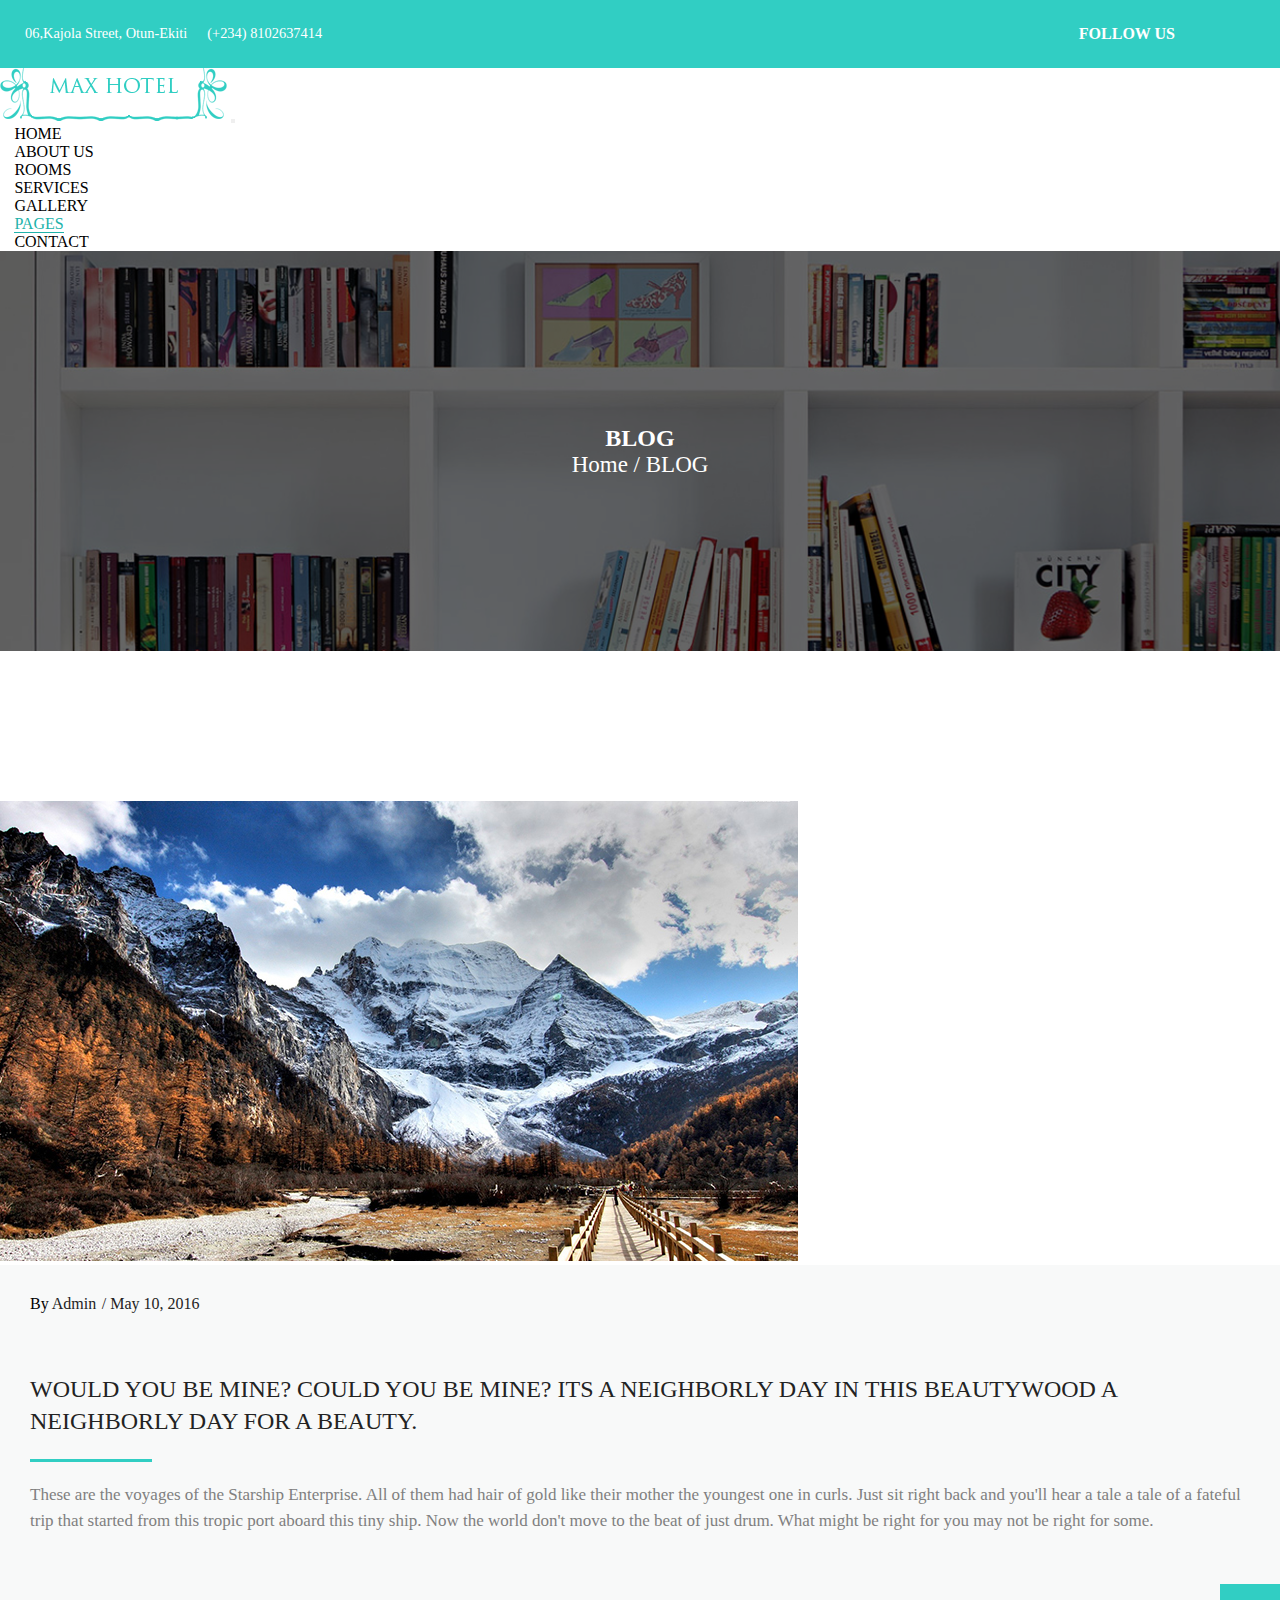
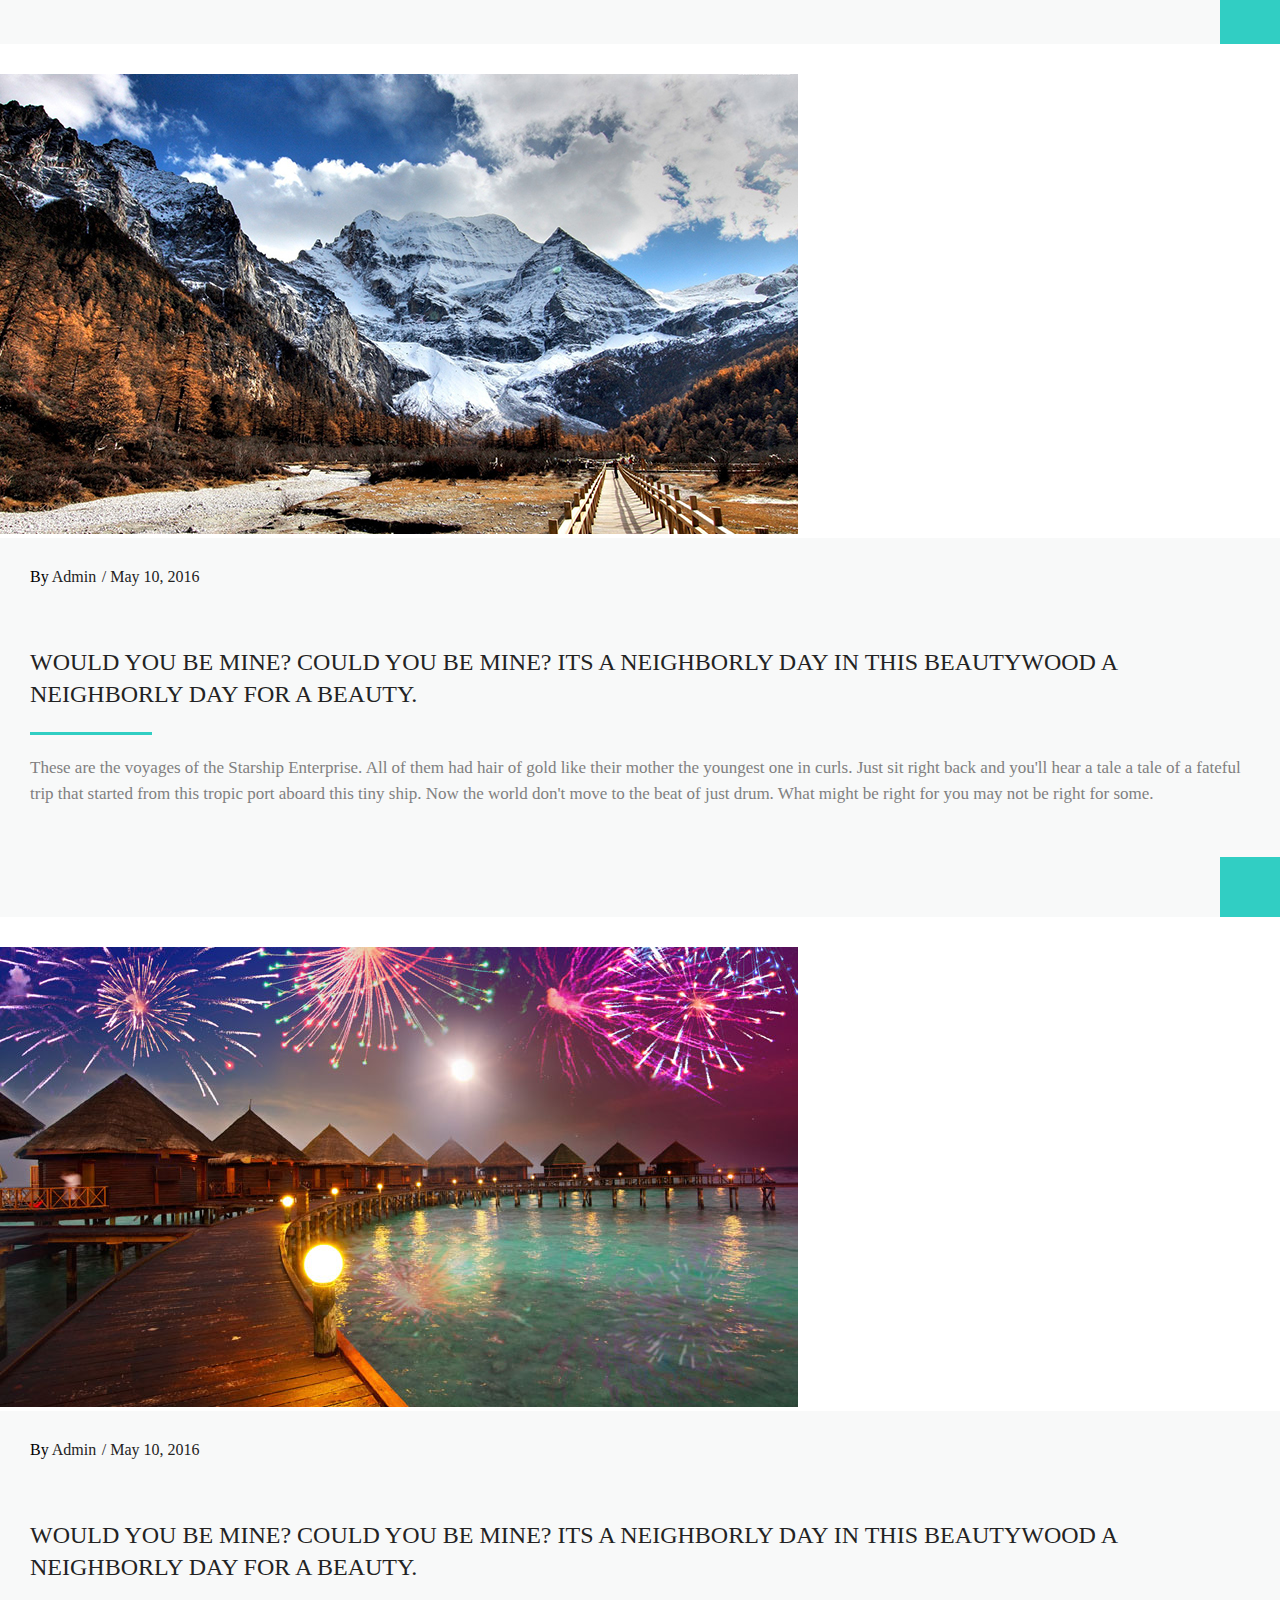
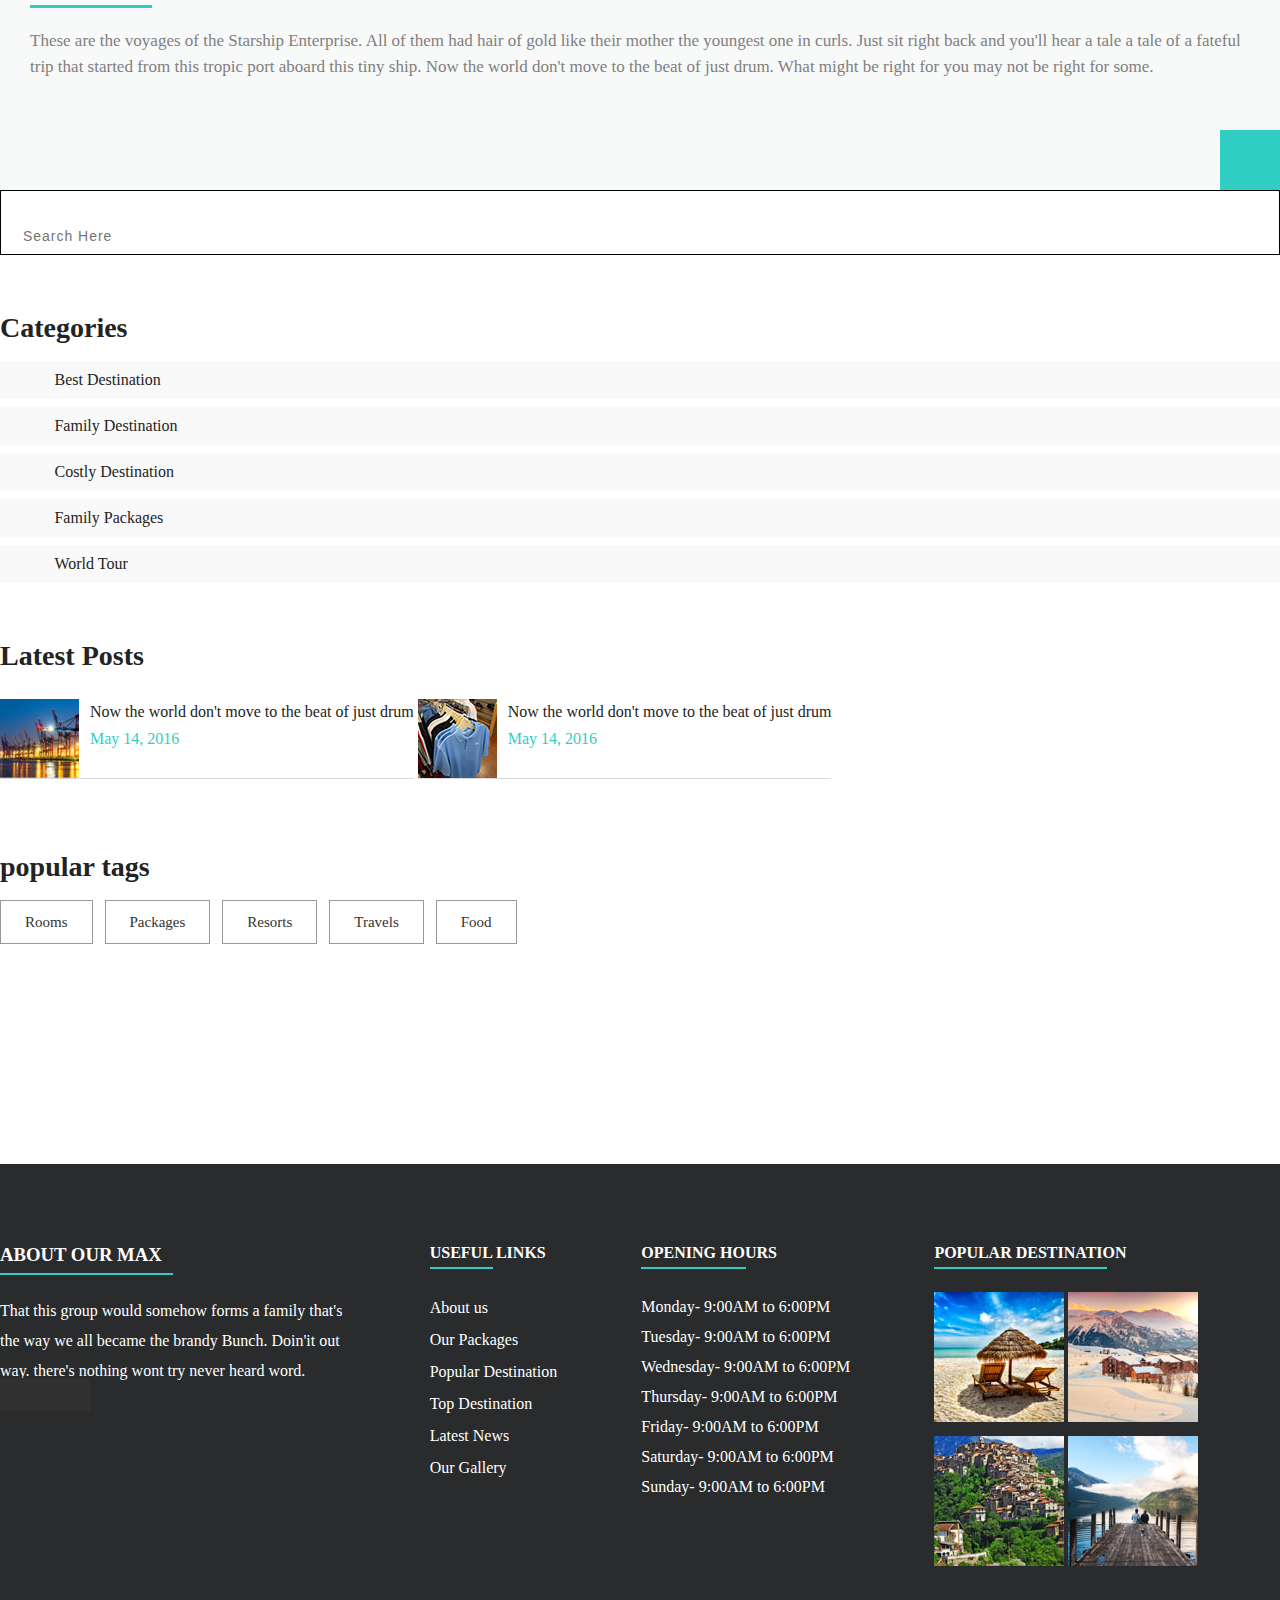
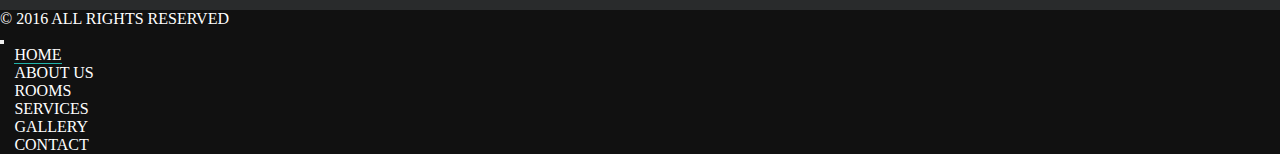
<file: page.html>
<!DOCTYPE html>
<html lang="en">
<head>
      <meta charset="UTF-8">
      <meta name="viewport" content="width=device-width, initial-scale=1.0">
      <title>Document</title>
      <link rel="shortcut icon" href="IMG_20230223_053355_016.jpg" sizes="32x32" type="image/x-icon">
      <link href="https://cdn.jsdelivr.net/npm/bootstrap@5.0.2/dist/css/bootstrap.min.css" rel="stylesheet" integrity="sha384-EVSTQN3/azprG1Anm3QDgpJLIm9Nao0Yz1ztcQTwFspd3yD65VohhpuuCOmLASjC"
      crossorigin="anonymous">  
    <script src="https://cdn.jsdelivr.net/npm/bootstrap@5.0.2/dist/js/bootstrap.bundle.min.js" integrity="sha384-MrcW6ZMFYlzcLA8Nl+NtUVF0sA7MsXsP1UyJoMp4YLEuNSfAP+JcXn/tWtIaxVXM" crossorigin="anonymous"></script>
    <link rel="stylesheet" href="https://cdnjs.cloudflare.com/ajax/libs/font-awesome/6.5.1/css/all.min.css" integrity="sha512-DTOQO9RWCH3ppGqcWaEA1BIZOC6xxalwEsw9c2QQeAIftl+Vegovlnee1c9QX4TctnWMn13TZye+giMm8e2LwA==" crossorigin="anonymous" referrerpolicy="no-referrer" />
<link rel="stylesheet" href="style.css">
<link rel="stylesheet" href="animate.css">
</head>
<style>
      a{
            text-decoration: none;
            color:#232323;
            transition: all 0.4s ease-in-out;
      }
      .widget .latest-content a:hover{
            color: #31cec3;
      }
      .widget .latest-content span{
            color: #31cec3;
      }
      .preview{
            max-height: 400px;
            min-height: 400px;
            background-image: url(blog-banner.jpg);
            background-position: center;
            background-repeat: no-repeat;
            background-size: cover;
           
      }
      .preview__black{
            max-height: 400px;
            background-color: rgba(0, 0, 0, 0.6);
            min-height: 400px;  
            display: flex;
            flex-direction: column;
            align-items: center;
            justify-content: center;

      }
      .preview p{
            font-size: 23px;
            color: #ffffff;
            line-height: 25px;
      }
      .preview h2{
            color: #ffffff;     
      }
      .blog__details{
            padding: 150px 0px;
      }
     .input-group-btn .btn-search{
      height: 50px;
    border-radius: 0;
    outline: none;
    box-shadow: none;
    border: none;
    color: #555;
     }
     .widget.widget_search .input-group .form-control{
      font-size: 14px;
    padding: 10px 22px;
    letter-spacing: 0.98px;
    color: #555;
    background-color: transparent;
     }
     .form-control{
      border:none;
     }
     .form-control:focus{
      border: none;
      outline: none;
      box-shadow: none;
     }
     .btn:focus{
      box-shadow: none;
     }
      .widget{
            margin-bottom: 60px;
      }
      .widget__title{
      color: #232323;
    margin-bottom: 20px;
    font-family: 'Open Sans', serif;
    font-size: 28px;
    line-height: 26px;
    margin-top: 0;
      }
      .widget ul{
            padding: 0;
      }
      .widget ul li{
      list-style: none;
      background-color: #f9f9f9;
    margin-bottom: 8px;
    padding-left: 20px;
    padding-top: 10px;
    padding-bottom: 10px;
      }
      .widget ul li a{
            text-decoration: none;
            color:#232323;
      }
      .widget ul li a::before{
      content: "\f10c";
    font-family: 'FontAwesome';
    padding-right: 22px;
      }
      .latest-content img{
            max-width: 100%;
            height: auto;
      }
      .latest-content a i{
            position: absolute;
            left: 0;
      }
      .widget .latest-content{
      border-bottom: 1px solid #dbdbdb;
    display: inline-block;
    position: relative;
    padding-left: 90px;
    padding-bottom: 30px;
    padding-top: 10px;
    margin-bottom: 15px;
      }
      .widget.widget_tags a:hover{
            background-color: #31cec3;
            color: #ffffff;
      }
      .widget.widget_tags a{
      border: 1px solid #999;
    background-color: transparent;
    color: #333;
    transition: all  0.4s ease-in-out;
    font-size: 15px;
    display: inline-block;
    padding: 8px 24px;
    text-transform: capitalize;
    line-height: 26px;
    margin: 0px 8px 10px 0px;
      }
      .widget .latest-content h5{
 font-weight: 300;
    font-size: 16px;
    line-height: 26px;
    margin-top: 0;
    margin-bottom: 5px;
      }
.widget_search{
      border: 1px solid #000;
}
.post-admin a{
      padding-right: 10px;
}
.blog-content .entry-content p{
      color: #808080;
    font-weight: 300;
    font-size: 17px;
    line-height: 26px;
    margin-bottom: 0;
}
.post-admin a::after{
content: '/';
position: absolute;
top: 0;
right: 0;
}
.input-group:active,.input-group {
 border: none ;
}
.entry-meta{
      margin-bottom:30px;
}
.entry-meta a:hover{
      color: #222;
}
.entry-header h3.entry-title{
      color: #232323;
    margin-bottom: 20px;
    font-family: 'Open Sans', serif;
    font-size: 24px;
    font-weight: 400;
    position: relative;
    text-transform: uppercase;
    padding-bottom: 25px;
    line-height: 32px;
    margin-top: 30px; 
}
.entry-header h3.entry-title:after{
      content: '';
      position: absolute;
      left: 0;
      bottom: 0;
      height: 3px;
      background-color: #31cec3;
      width: 10%;
}
.entry-cover img{
      max-width: 100%;
      height: auto;
}
.type-post{
      padding-top: 30px;
}
.type-post:nth-child(1){
      padding-top: 0px;
}

.entry-header h3 a:hover{
color: #31cec3;
}
.entry-meta,.post-admin ,.post-date{
      display:inline-block;
      position: relative;
}
      article.type-post .blog-content{
      background-color: #f8f9f9;
    padding: 30px 30px 110px 30px;
    position: relative;
      }
      .type-post .blog-content a.read-more{
      background-color: #31cec3;
    bottom: 0;
    color: #fff;
    font-size: 25px;
    font-weight: 700;
    display: inline-block;
    height: 60px;
    line-height: 60px;
    position: absolute;
    right: 0;
    text-align: center;
    width: 60px;
      }
      @media screen and (max-width:700px){
            .type-post:nth-child(3){
      padding-bottom: 30px;
      }
      }
</style>
<body>
    <main>
      <header>
            <div class="top">
                  <div class="container top1">
                        <div class="address ">
                              <p><i class="fa-solid fa-location-dot pe-2"style="color: #ffffff;"></i> 06,Kajola Street, Otun-Ekiti</p>
                              <p><i class="fa-solid fa-phone pe-2"style="color: #ffffff;"></i> (+234) 8102637414 </p>
                        </div>
                        <div class="social">
                              <h5>FOLLOW US</h5>
                              <ul>
                                    <li ><i class="fa-brands fa-facebook-f  " title="facebook" style="color: #ffffff;"></i></li>
                                    <li title="twitter"><i class="fa-brands fa-twitter  " style="color: #ffffff;"></i></li>
                                    <li title="google" ><i class="fa-brands fa-google-plus-g  " style="color: #ffffff;"></i></li>
                                    <li title="instagram"><i class="fa-brands fa-instagram  " style="color: #ffffff;"></i></li>
                                    <li title="linkedin"><i class="fa-brands fa-linkedin-in  " style="color: #ffffff;"></i></li>
                              </ul>
                        </div>
                  </div>
            </div>
            
            <div class="inner " id="main-nav2" >
                  <nav class="navbar fix  navbar-expand-md text-capitalize  "> 
                        <div class="container yes">
                              <span class="logo">
                                    <span class=" mt-3 navbar-brand d-flex justify-content-center navup  text-dark" target="_blank">
                                          <img src="logo (1).png" alt="" srcset="">
                                    </span></span>
                        <button class="navbar-toggler" data-bs-toggle="collapse" data-bs-target="#main-nav">
                              <span> <i class="fa fa-bars text-light"></i> </span>
                        </button>
                        <div class="collapse navbar-collapse justify-content-center align-center" id="main-nav">
                              <ul class="navbar-nav  ">
                                    <li class="nav-item text-capitalize">
                                          <a href="index.html" class="nav-link   fw-bold   "arial-content="page" >Home</a>
                                          <div class="next">
                                             <p>homepage</p>
                                             <p>homepage</p>
                                          </div>
                                    </li>
                                    <li class="nav-item text-capitalize">
                                          <a href="about.html" class="nav-link  fw-bold a "  arial-content="page">About Us</a>
                                    </li>
                                    <li class="nav-item  text-capitalize">
                                          <a href="room.html" class="nav-link  fw-bold " arial-content="page">Rooms</a>
                                          <div class="next">
                                                <p>homepage</p>
                                                <p>homepage</p>
                                             </div>
                                    </li>
                                    <li class="nav-item  text-capitalize">
                                          <a href="service.html" class="nav-link  fw-bold " arial-content="page">Services</a>
                                          <div class="next">
                                                <p>homepage</p>
                                                <p>homepage</p>
                                             </div>
                                    </li>
                                    <li class="nav-item  text-capitalize">
                                          <a href="" class="nav-link  fw-bold " arial-content="page">Gallery</a>
                                    </li>
                                    <li class="nav-item  text-capitalize">
                                          <a href="page.html" class="nav-link  fw-bold " arial-content="page">Pages</a>
                                          <div class="next">
                                                <p>homepage</p>
                                                <p>homepage</p>
                                             </div>
                                    </li>
                                    <li class="nav-item  text-capitalize">
                                          <a href="contact.html" class="nav-link  fw-bold " arial-content="page">Contact</a>
                                          <div class="next">
                                                <p>homepage</p>
                                                <p>homepage</p>
                                             </div>
                                    </li>
                              </ul>
                        </div>
                        </div>
                  </nav>   
      </header>
      <section class="preview">
            <div class=" preview__black">
                  <h2>BLOG </h2>
                  <p>Home / BLOG</p>
            </div>
          
      </section>
      <section class="blog__details">
            <div class="container">
                  <div class="row">
                        <div class=" col-md-8 col-sm-8 col-xs-12">
                              <article class="type-post">
                                    <div class="entry-cover">
                                          <a title="Blog" href="blog-post.html">
                                                <img alt="blog" src="blog-2.jpg">
                                          </a>
                                    </div>
                                    <div class="blog-content">
                                          <div class="entry-header">
                                                <div class="entry-meta">
                                                      <div class="post-admin">By <a href="#" title="20 Comments">Admin</a></div>
                                                      <div class="post-date"><a href="#" title="May 10, 2016">May 10, 2016</a></div>
                                                </div>
                                                <h3 class="entry-title"><a title="Would you be mine? Could you be mine? Its a neighborly day in this beautywood a neighborly day for a beauty." href="blog-post.html">Would you be mine? Could you be mine? Its a neighborly day in this beautywood a neighborly day for a beauty. </a></h3>
                                          </div>
                                          <div class="entry-content">
                                                <p>These are the voyages of the Starship Enterprise. All of them had hair of gold like their mother the youngest one in curls. Just sit right back and you'll hear a tale a tale of a fateful trip that started from this tropic port aboard this tiny ship. Now the world don't move to the beat of just drum. What might be right for you may not be right for some.</p>
                                          </div>
                                          <a href="blog-post.html" class="read-more"><i class="fa fa-angle-right"></i></a>
                                    </div>
                              </article>
                              <article class="type-post">
                                    <div class="entry-cover">
                                          <a title="Blog" href="blog-post.html">
                                                <img alt="blog" src="blog-2.jpg">
                                          </a>
                                    </div>
                                    <div class="blog-content">
                                          <div class="entry-header">
                                                <div class="entry-meta">
                                                      <div class="post-admin">By <a href="#" title="20 Comments">Admin</a></div>
                                                      <div class="post-date"><a href="#" title="May 10, 2016">May 10, 2016</a></div>
                                                </div>
                                                <h3 class="entry-title"><a title="Would you be mine? Could you be mine? Its a neighborly day in this beautywood a neighborly day for a beauty." href="blog-post.html">Would you be mine? Could you be mine? Its a neighborly day in this beautywood a neighborly day for a beauty. </a></h3>
                                          </div>
                                          <div class="entry-content">
                                                <p>These are the voyages of the Starship Enterprise. All of them had hair of gold like their mother the youngest one in curls. Just sit right back and you'll hear a tale a tale of a fateful trip that started from this tropic port aboard this tiny ship. Now the world don't move to the beat of just drum. What might be right for you may not be right for some.</p>
                                          </div>
                                          <a href="blog-post.html" class="read-more"><i class="fa fa-angle-right"></i></a>
                                    </div>
                              </article>
                              <article class="type-post">
                                    <div class="entry-cover">
                                          <a title="Blog" href="blog-post.html">
                                                <img alt="blog" src="blog-3.jpg">
                                          </a>
                                    </div>
                                    <div class="blog-content">
                                          <div class="entry-header">
                                                <div class="entry-meta">
                                                      <div class="post-admin">By <a href="#" title="20 Comments">Admin</a></div>
                                                      <div class="post-date"><a href="#" title="May 10, 2016">May 10, 2016</a></div>
                                                </div>
                                                <h3 class="entry-title"><a title="Would you be mine? Could you be mine? Its a neighborly day in this beautywood a neighborly day for a beauty." href="blog-post.html">Would you be mine? Could you be mine? Its a neighborly day in this beautywood a neighborly day for a beauty. </a></h3>
                                          </div>
                                          <div class="entry-content">
                                                <p>These are the voyages of the Starship Enterprise. All of them had hair of gold like their mother the youngest one in curls. Just sit right back and you'll hear a tale a tale of a fateful trip that started from this tropic port aboard this tiny ship. Now the world don't move to the beat of just drum. What might be right for you may not be right for some.</p>
                                          </div>
                                          <a href="blog-post.html" class="read-more"><i class="fa fa-angle-right"></i></a>
                                    </div>
                              </article>
                        </div>
                        <div class="col-md-4 col-sm-4 col-xs-12 widget-area">
                              <aside class="widget widget_search">
                                    <div class="input-group">
                                          <input type="text" class="form-control" placeholder="Search Here">
                                          <span class="input-group-btn">
                                                <button class="btn btn-search" title="Search" type="button"><i class="fa-solid fa-magnifying-glass" style="color: #050505;"></i></button>
                                          </span>
                                    </div>
                              </aside>
                              <aside class="widget widget_categories">
                                    <h3 class="widget__title">Categories</h3>
                                    <ul>
                                          <li><a href="#" title="Best Destination">Best Destination</a></li>
                                          <li><a href="#" title="Family Destination">Family Destination</a></li>
                                          <li><a href="#" title="Costly Destination">Costly Destination</a></li>
                                          <li><a href="#" title="Office Cleaning">Family Packages</a></li>
                                          <li><a href="#" title="World Tour">World Tour</a></li>
                                    </ul>
                              </aside>
                              <aside class="widget widget_latestposts">
                                    <h3 class="widget__title">Latest Posts</h3>
                                    <div class="latest-content">
                                          <a href="blog-post.html" title="Recent Posts"><i><img alt="thumb" src="latest-post-1.jpg"></i></a>
                                          <h5><a title="Now the world don't move to the beat of just drum" href="blog-post.html">Now the world don't move to the beat of just drum</a></h5>
                                          <span>May 14, 2016</span>
                                    </div>
                                    <div class="latest-content">
                                          <a href="blog-post.html" title="Recent Posts"><i><img alt="thumb" src="latest-post-2.jpg"></i></a>
                                          <h5><a title="Now the world don't move to the beat of just drum" href="blog-post.html">Now the world don't move to the beat of just drum</a></h5>
                                          <span>May 14, 2016</span>
                                    </div>
                              </aside>
                              <aside class="widget widget_tags">
                                    <h3 class="widget__title">popular tags</h3>
                                    <a href="#" title="Rooms">Rooms</a>
                                    <a href="#" title="Packages">Packages</a>
                                    <a href="#" title="Resorts">Resorts</a>
                                    <a href="#" title="Travels">Travels</a>
                                    <a href="#" title="Food">food</a>
                              </aside>
                        </div>
                  </div>    
            </div>
      </section>
      <section class="footer-top">

            <footer class="max">
                  <div class="container useful">
                        <div class="abou" >
                              <h3 class="that"> ABOUT OUR MAX</h3>
                              <p class="thats"> That this group would somehow  forms a family that's the way we all  became the brandy Bunch. Doin'it out way. there's nothing wont try  never heard word.</p>
                              <i class="box  fa-brands fa-facebook text-light mx-2"></i>
                              <i class="box fa-brands fa-instagram text-light mx-2"></i>
                              <i class="box fa-brands fa-telegram text-light mx-2"></i>
                              <i class="box fa-brands fa-twitter text-light mx-2"></i>
                        </div>
                        <div class="link-yes" >
                              <h4 class="that"> USEFUL LINKS</h4>
                              <ul class="us">
                                    <li><a href="http://">About us</a></li>
                                    <li><a href="http://">Our Packages</a></li>
                                    <li><a href="http://">Popular Destination</a></li>
                                    <li><a href="http://">Top Destination</a></li>
                                    <li><a href="http://">Latest News</a></li>
                                    <li><a href="http://">Our Gallery</a></li>
                              </ul>

                        </div>
                        <div class="opening" >
                              <h4 class="that"> OPENING HOURS</h4>
                              <p class="bob"></p>
                        <p class="mon">  Monday- 9:00AM to 6:00PM  </p>
                              <p class="mon">  Tuesday- 9:00AM to 6:00PM </p>
                               <p class="mon">  Wednesday- 9:00AM to 6:00PM </p>
                               <p class="mon">   Thursday- 9:00AM to 6:00PM </p>
                              <p class="mon">   Friday- 9:00AM to 6:00PM </p>
                              <p class="mon">   Saturday- 9:00AM to 6:00PM </p>
                              <p class="mon">  Sunday- 9:00AM to 6:00PM </p>
                        </div>
                        <div class="pop" >
                              <h4 class="that"> POPULAR DESTINATION</h4>
                              <p class="bob"></p>
                              <ul>
                                    <li class="titi1"> <a href=""> <img  style="max-width: 100%;" src="desti-1.jpg" alt=""></a></li>
                                    <li class="titi2"> <a href=""><img   style="max-width: 100%;"src="desti-2.jpg" alt=""></a></li>
                                    <li class="titi3"> <a href=""><img   style="max-width: 100%;"src="desti-3.jpg" alt=""></a></li>
                                    <li class="titi4"> <a href=""><img   style="max-width: 100%;"src="desti-4.jpg" alt=""></a></li>
                              </ul>
                        </div>
                  </div>
            </footer>
      </section>
      <footer>
            <div class="inner dark" id="main-nav2  " >
                  <nav class="navbar  navbar-expand-md text-capitalize  "> 
                        <div class="container yes2">
      
                        <p class=" d-flex justify-content-center navup  light mt-3" > &copy; 2016 ALL RIGHTS RESERVED</p>
                        <button class="navbar-toggler" data-bs-toggle="collapse" data-bs-target="#main-navone">
                              <span> <i class="fa fa-bars text-light"></i> </span>
                        </button>
                        <div class="collapse navbar-collapse justify-content-center align-center" id="main-navone">
                              <ul class="navbar-nav  ">
                                    <li class="nav-item text-capitalize">
                                          <a href="#home" class="nav-link light active   fw-bold   "arial-content="page" >Home</a>
                                    </li>
                                    <li class="nav-item text-capitalize">
                                          <a href="#about" class="nav-link light  fw-bold "  arial-content="page">About Us</a>
                                    </li>
                                    <li class="nav-item  text-capitalize">
                                          <a href="#services" class="nav-link light  fw-bold " arial-content="page">Rooms</a>
                                    </li>
                                    <li class="nav-item  text-capitalize">
                                          <a href="" class="nav-link light  fw-bold " arial-content="page">Services</a>
                                    </li>
                                    <li class="nav-item  text-capitalize">
                                          <a href="#review" class="nav-link light  fw-bold " arial-content="page">Gallery</a>
                                    </li>
                                    <li class="nav-item  text-capitalize">
                                          <a href="#contact" class="nav-link light  fw-bold " arial-content="page">Contact</a>
                                    </li>
                              </ul>
                        </div>
                        </div>
                  </nav>  
      </footer>
    </main>  
    <script src="script.js"></script>
</body>
</html>
</file>
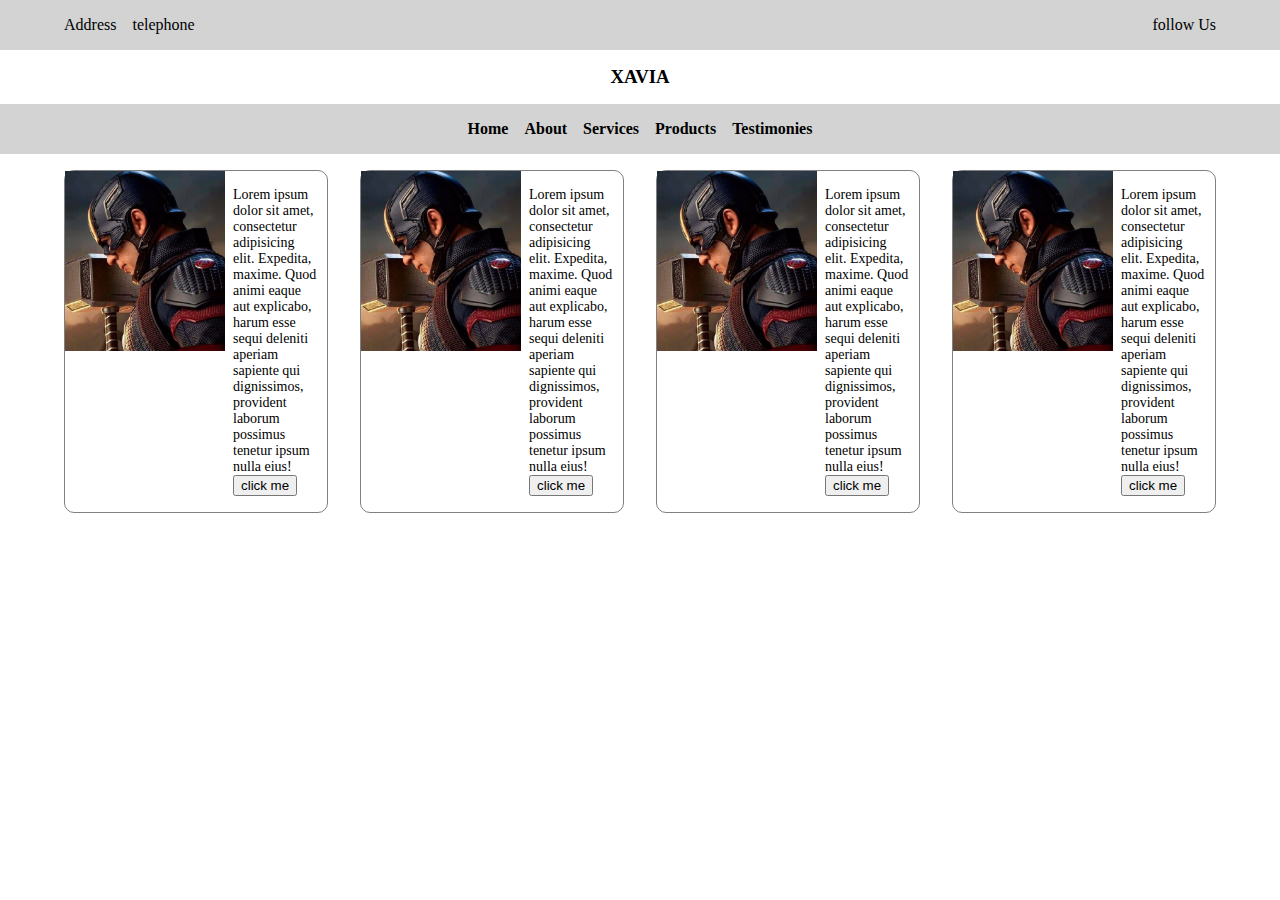
<file: practice.html>
<!DOCTYPE html>
<html lang="en">
<head>
      <meta charset="UTF-8">
      <meta name="viewport" content="width=device-width, initial-scale=1.0">
      <title>Document</title>
      <link rel="stylesheet" href="practice.css">
      <link rel="stylesheet" href="https://cdnjs.cloudflare.com/ajax/libs/font-awesome/6.5.1/css/all.min.css" integrity="sha512-DTOQO9RWCH3ppGqcWaEA1BIZOC6xxalwEsw9c2QQeAIftl+Vegovlnee1c9QX4TctnWMn13TZye+giMm8e2LwA==" crossorigin="anonymous" referrerpolicy="no-referrer" />

</head>
<body>
      <div class="header">
            <div class="header__contact section__padding">
                  <div class="header__contact-left">
                        <p>Address</p>
                        <p>telephone</p>
                  </div>
                  <div class="header__contact-right">
                        <p>follow Us</p>
                  </div>
            </div>
            <div class="header__logo ">
                  <h3>XAVIA</h3>
            </div>
            <div class="header__links section__padding">
                  <a href=""><h4>Home</h4></a>
                  <a href=""><h4>About</h4></a>
                  <a href=""><h4>Services</h4></a>
                  <a href=""><h4>Products</h4></a>
                  <a href=""><h4>Testimonies</h4></a>
            </div>
      </div>
      <div class="testimonials section__padding">
            <div class="testimonial__container">
                  <div class="testimonial__container-img"><img src="fgh.jpg" alt=""></div>
                  <!-- <i class="icon fa-solid fa-icons" style="color: #171717;"></i> -->
                  <div class="testimonial__container-text">
                        <p>Lorem ipsum dolor sit amet, consectetur adipisicing elit. Expedita, maxime. Quod animi eaque aut explicabo, harum esse sequi deleniti aperiam sapiente qui dignissimos, provident laborum possimus tenetur ipsum nulla eius!</p>
                        <button>click me</button>
                  </div>
            </div>
            <div class="testimonial__container">
                  <div class="testimonial__container-img"><img src="fgh.jpg" alt=""></div>
                  <div class="testimonial__container-text">
                        <p>Lorem ipsum dolor sit amet, consectetur adipisicing elit. Expedita, maxime. Quod animi eaque aut explicabo, harum esse sequi deleniti aperiam sapiente qui dignissimos, provident laborum possimus tenetur ipsum nulla eius!</p>
                        <button>click me</button>
                  </div>
            </div>
            <div class="testimonial__container">
                  <div class="testimonial__container-img"><img src="fgh.jpg" alt=""></div>
                  <div class="testimonial__container-text">
                        <p>Lorem ipsum dolor sit amet, consectetur adipisicing elit. Expedita, maxime. Quod animi eaque aut explicabo, harum esse sequi deleniti aperiam sapiente qui dignissimos, provident laborum possimus tenetur ipsum nulla eius!</p>
                        <button>click me</button>
                  </div>
            </div>
            <div class="testimonial__container">
                  <div class="testimonial__container-img"><img src="fgh.jpg" alt=""></div>
                  <div class="testimonial__container-text">
                        <p>Lorem ipsum dolor sit amet, consectetur adipisicing elit. Expedita, maxime. Quod animi eaque aut explicabo, harum esse sequi deleniti aperiam sapiente qui dignissimos, provident laborum possimus tenetur ipsum nulla eius!</p>
                        <button>click me</button>
                  </div>
            </div>
      </div>
</body>
</html>
</file>
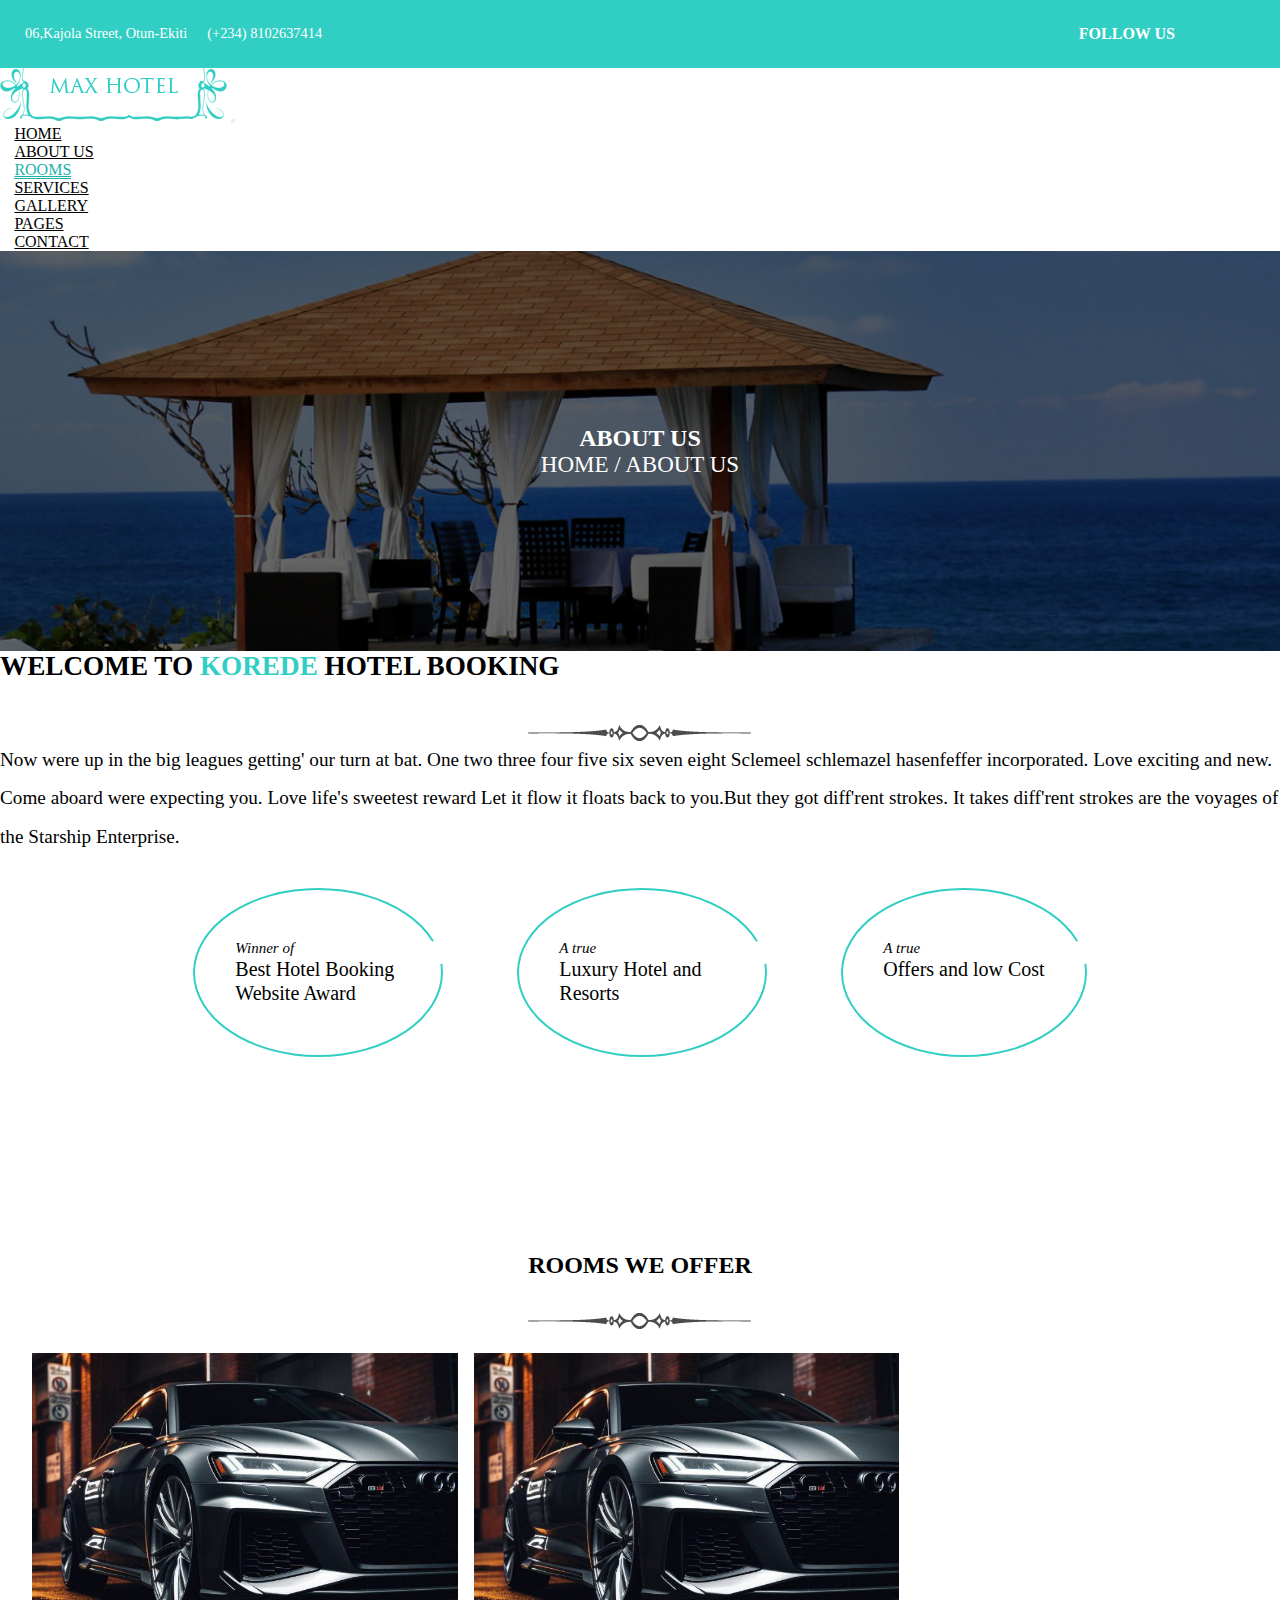
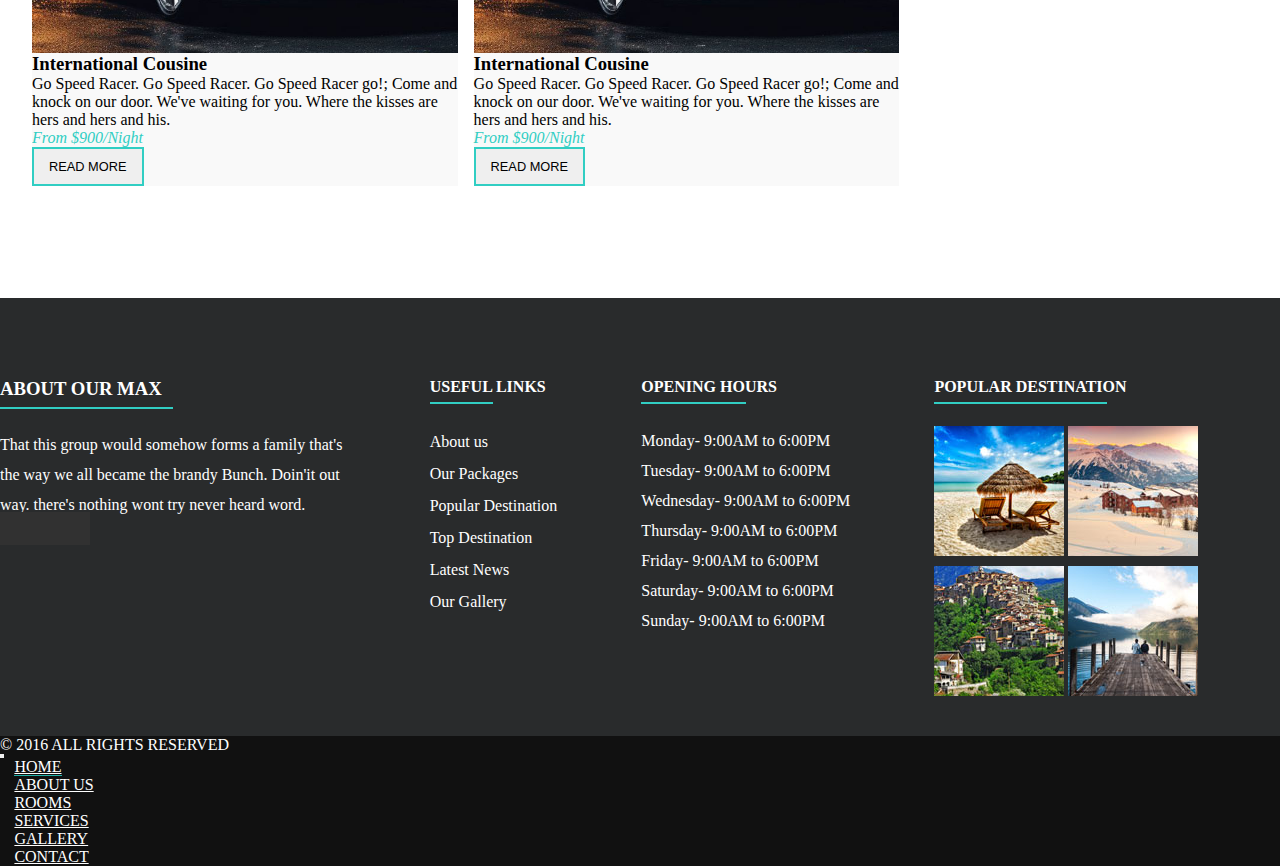
<file: room.html>
<head>
      <meta charset="UTF-8">
      <meta name="viewport" content="width=device-width, initial-scale=1.0">
      <title>Document</title>
      <link rel="shortcut icon" href="IMG_20230223_053355_016.jpg" sizes="32x32" type="image/x-icon">
      <link href="https://cdn.jsdelivr.net/npm/bootstrap@5.0.2/dist/css/bootstrap.min.css" rel="stylesheet" integrity="sha384-EVSTQN3/azprG1Anm3QDgpJLIm9Nao0Yz1ztcQTwFspd3yD65VohhpuuCOmLASjC"
      crossorigin="anonymous">  
    <script src="https://cdn.jsdelivr.net/npm/bootstrap@5.0.2/dist/js/bootstrap.bundle.min.js" integrity="sha384-MrcW6ZMFYlzcLA8Nl+NtUVF0sA7MsXsP1UyJoMp4YLEuNSfAP+JcXn/tWtIaxVXM" crossorigin="anonymous"></script>
    <link rel="stylesheet" href="https://cdnjs.cloudflare.com/ajax/libs/font-awesome/6.5.1/css/all.min.css" integrity="sha512-DTOQO9RWCH3ppGqcWaEA1BIZOC6xxalwEsw9c2QQeAIftl+Vegovlnee1c9QX4TctnWMn13TZye+giMm8e2LwA==" crossorigin="anonymous" referrerpolicy="no-referrer" />
<link rel="stylesheet" href="style.css">
<link rel="stylesheet" href="animate.css">
</head>
<style>
      .preview{
            max-height: 400px;
            background-image: url(gallery-banner.jpg);
            background-position: center;
            background-size: cover;
            background-repeat: no-repeat;
            min-height: 400px;
            display: flex;
            flex-direction: column;
            align-items: center;
            position: relative;
            justify-content: center;
            z-index: 10;
      }
      .preview::before{
            content: '';
            position: absolute;
            min-height: 400px;
            max-height: 400px;
            width: 100%;
            z-index: -1;
            top: 0;
            bottom: 0;
            background-color: rgb(0, 0, 0, 0.6);
      }
      .preview h2{
            color: #ffffff;
      }
      .preview p{
            font-size: 23px;
            color: #ffffff;
            line-height: 25px;
      }
</style>
<body>
    <main>
      <header>
            <div class="top">
                  <div class="container top1">
                        <div class="address ">
                              <p><i class="fa-solid fa-location-dot pe-2"style="color: #ffffff;"></i> 06,Kajola Street, Otun-Ekiti</p>
                              <p><i class="fa-solid fa-phone pe-2"style="color: #ffffff;"></i> (+234) 8102637414 </p>
                        </div>
                        <div class="social">
                              <h5>FOLLOW US</h5>
                              <ul>
                                    <li ><i class="fa-brands fa-facebook-f  " title="facebook" style="color: #ffffff;"></i></li>
                                    <li title="twitter"><i class="fa-brands fa-twitter  " style="color: #ffffff;"></i></li>
                                    <li title="google" ><i class="fa-brands fa-google-plus-g  " style="color: #ffffff;"></i></li>
                                    <li title="instagram"><i class="fa-brands fa-instagram  " style="color: #ffffff;"></i></li>
                                    <li title="linkedin"><i class="fa-brands fa-linkedin-in  " style="color: #ffffff;"></i></li>
                              </ul>
                        </div>
                  </div>
            </div>
            
            <div class="inner " id="main-nav2" >
                  <nav class="navbar fix navbar-expand-md text-capitalize  "> 
                        <div class="container yes">
                              <span class="logo">
                                    <span class=" mt-3 navbar-brand d-flex justify-content-center navup  text-dark" target="_blank">
                                          <img src="logo (1).png" alt="" srcset="">
                                    </span></span>
                        <button class="navbar-toggler" data-bs-toggle="collapse" data-bs-target="#main-nav">
                              <span> <i class="fa fa-bars text-light"></i> </span>
                        </button>
                        <div class="collapse navbar-collapse justify-content-center align-center" id="main-nav">
                              <ul class="navbar-nav  ">
                                    <li class="nav-item text-capitalize">
                                          <a href="index.html" class="nav-link  fw-bold   "arial-content="page" >Home</a>
                                          <div class="next">
                                             <p>homepage</p>
                                             <p>homepage</p>
                                          </div>
                                    </li>
                                    <li class="nav-item text-capitalize">
                                          <a href="about.html" class="nav-link  fw-bold a "  arial-content="page">About Us</a>
                                    </li>
                                    <li class="nav-item  text-capitalize">
                                          <a href="room.html" class="nav-link  fw-bold " arial-content="page">Rooms</a>
                                          <div class="next">
                                                <p>homepage</p>
                                                <p>homepage</p>
                                             </div>
                                    </li>
                                    <li class="nav-item  text-capitalize">
                                          <a href="service.html" class="nav-link  fw-bold " arial-content="page">Services</a>
                                          <div class="next">
                                                <p>homepage</p>
                                                <p>homepage</p>
                                             </div>
                                    </li>
                                    <li class="nav-item  text-capitalize">
                                          <a href="gallery.html" class="nav-link  fw-bold " arial-content="page">Gallery</a>
                                    </li>
                                    <li class="nav-item  text-capitalize">
                                          <a href="page.html" class="nav-link  fw-bold " arial-content="page">Pages</a>
                                          <div class="next">
                                                <p>homepage</p>
                                                <p>homepage</p>
                                             </div>
                                    </li>
                                    <li class="nav-item  text-capitalize">
                                          <a href="contact.html" class="nav-link  fw-bold " arial-content="page">Contact</a>
                                          <div class="next">
                                                <p>homepage</p>
                                                <p>homepage</p>
                                             </div>
                                    </li>
                              </ul>
                        </div>
                        </div>
                  </nav>   
      </header>
      <section class="preview">
            <h2>ABOUT US </h2>
            <p>HOME / ABOUT US</p>
      </section>
      <section class="middle mt-5">
            <div class="container topper text-center">
                  <h3 class="mb-5">WELCOME TO <span class="yes"> KOREDE</span> HOTEL BOOKING</h3>
                  <p class="text-center">Now were up in the big leagues getting' our turn at bat. One two three four five six seven eight Sclemeel schlemazel hasenfeffer incorporated. Love exciting and new. Come aboard were expecting you. Love life's sweetest reward Let it flow it floats back to you.But they got diff'rent strokes. 
                        It takes diff'rent strokes are the voyages of the Starship Enterprise.
                  </p>
                  
                  <div class="circle">
                        <div class="circle1"> <span class="leftside"><i class="fa-brands fa-facebook-f " title="facebook" style="color: rgb(49,206,195);"></i></span>
                          <span  class="p-text mb-3"><em>Winner of</em></span>
                              <p>
                              Best Hotel Booking  Website Award</p>
                        </div>
                        <div class="circle1"><span class="leftside"><i class="fa-brands fa-facebook-f " title="facebook" style="color: rgb(49,206,195);"></i></span>
                        <span  class="p-text mb-3"><em>A true</em></span>
                              <p>
                              Luxury Hotel and Resorts</p>
                        </div>
                        <div class="circle1"><span class="leftside"><i class="fa-brands fa-facebook-f " title="facebook" style="color: rgb(49,206,195);"></i></span>
                       <span class="p-text mb-3"> <em>A true</em></span>
                              <p>
                              Offers and low Cost</p>
                        </div>
                  </div>
            </div>
      </section>
      <section class="Room">
            <div class="container-fluid " >
                  <h2 class="h2">ROOMS WE OFFER</h2>
                  <div class="room">
                        <div class="rooms d-flex gap-4 ">
                              <figure class="figureUp">
                                    <div class="fig-img">
                                    
                                    </div>
                                    <figcaption class="p-4">
                                    <h3>International Cousine</h3>
                                    <p>Go Speed Racer. Go Speed Racer. Go Speed Racer go!; Come and knock on our door.
                                    We've waiting for you. Where the kisses are hers and hers and his.
                                    </p>
                                    <p class="yes"><em>From $900/Night</em></p>
                                    <button type="submit">READ MORE</button>

                                    </figcaption>
                              </figure>
                              <figure class="figureUp">
                                    <div class="fig-img">
                                    
                                    </div>
                                    <figcaption  class="p-4">
                                    <h3>International Cousine</h3>
                                    <p>Go Speed Racer. Go Speed Racer. Go Speed Racer go!; Come and knock on our door.
                                    We've waiting for you. Where the kisses are hers and hers and his.
                                    </p>
                                    <p class="yes"> <em>From $900/Night</em></p>
                                    <button type="submit">READ MORE</button>

                                    </figcaption>
                              </figure>
                             
                        </div>
                  </div>
            
                        </div>
                  </div>
                 
            </div>
      </section>
      <section class="footer-top">

            <footer class="max">
                  <div class="container useful">
                        <div class="abou" >
                              <h3 class="that"> ABOUT OUR MAX</h3>
                              <p class="thats"> That this group would somehow  forms a family that's the way we all  became the brandy Bunch. Doin'it out way. there's nothing wont try  never heard word.</p>
                              <i class="box  fa-brands fa-facebook text-light mx-2"></i>
                              <i class="box fa-brands fa-instagram text-light mx-2"></i>
                              <i class="box fa-brands fa-telegram text-light mx-2"></i>
                              <i class="box fa-brands fa-twitter text-light mx-2"></i>
                        </div>
                        <div class="link-yes" >
                              <h4 class="that"> USEFUL LINKS</h4>
                              <ul class="us">
                                    <li><a href="http://">About us</a></li>
                                    <li><a href="http://">Our Packages</a></li>
                                    <li><a href="http://">Popular Destination</a></li>
                                    <li><a href="http://">Top Destination</a></li>
                                    <li><a href="http://">Latest News</a></li>
                                    <li><a href="http://">Our Gallery</a></li>
                              </ul>

                        </div>
                        <div class="opening" >
                              <h4 class="that"> OPENING HOURS</h4>
                              <p class="bob"></p>
                        <p class="mon">  Monday- 9:00AM to 6:00PM  </p>
                              <p class="mon">  Tuesday- 9:00AM to 6:00PM </p>
                               <p class="mon">  Wednesday- 9:00AM to 6:00PM </p>
                               <p class="mon">   Thursday- 9:00AM to 6:00PM </p>
                              <p class="mon">   Friday- 9:00AM to 6:00PM </p>
                              <p class="mon">   Saturday- 9:00AM to 6:00PM </p>
                              <p class="mon">  Sunday- 9:00AM to 6:00PM </p>
                        </div>
                        <div class="pop" >
                              <h4 class="that"> POPULAR DESTINATION</h4>
                              <p class="bob"></p>
                              <ul>
                                    <li class="titi1"> <a href=""> <img  style="max-width: 100%;" src="desti-1.jpg" alt=""></a></li>
                                    <li class="titi2"> <a href=""><img   style="max-width: 100%;"src="desti-2.jpg" alt=""></a></li>
                                    <li class="titi3"> <a href=""><img   style="max-width: 100%;"src="desti-3.jpg" alt=""></a></li>
                                    <li class="titi4"> <a href=""><img   style="max-width: 100%;"src="desti-4.jpg" alt=""></a></li>
                              </ul>
                        </div>
                  </div>
            </footer>
      </section>
      <footer>
            <div class="inner dark" id="main-nav2  " >
                  <nav class="navbar  navbar-expand-md text-capitalize  "> 
                        <div class="container yes2">
      
                        <p class=" d-flex justify-content-center navup  light mt-3" > &copy; 2016 ALL RIGHTS RESERVED</p>
                        <button class="navbar-toggler" data-bs-toggle="collapse" data-bs-target="#main-navone">
                              <span> <i class="fa fa-bars text-light"></i> </span>
                        </button>
                        <div class="collapse navbar-collapse justify-content-center align-center" id="main-navone">
                              <ul class="navbar-nav  ">
                                    <li class="nav-item text-capitalize">
                                          <a href="#home" class="nav-link light active   fw-bold   "arial-content="page" >Home</a>
                                    </li>
                                    <li class="nav-item text-capitalize">
                                          <a href="#about" class="nav-link light  fw-bold "  arial-content="page">About Us</a>
                                    </li>
                                    <li class="nav-item  text-capitalize">
                                          <a href="#services" class="nav-link light  fw-bold " arial-content="page">Rooms</a>
                                    </li>
                                    <li class="nav-item  text-capitalize">
                                          <a href="" class="nav-link light  fw-bold " arial-content="page">Services</a>
                                    </li>
                                    <li class="nav-item  text-capitalize">
                                          <a href="#review" class="nav-link light  fw-bold " arial-content="page">Gallery</a>
                                    </li>
                                    <li class="nav-item  text-capitalize">
                                          <a href="#contact" class="nav-link light  fw-bold " arial-content="page">Contact</a>
                                    </li>
                              </ul>
                        </div>
                        </div>
                  </nav>  
      </footer>
    </main>  
    <script src="script.js"></script>
</body>
</html>
</file>
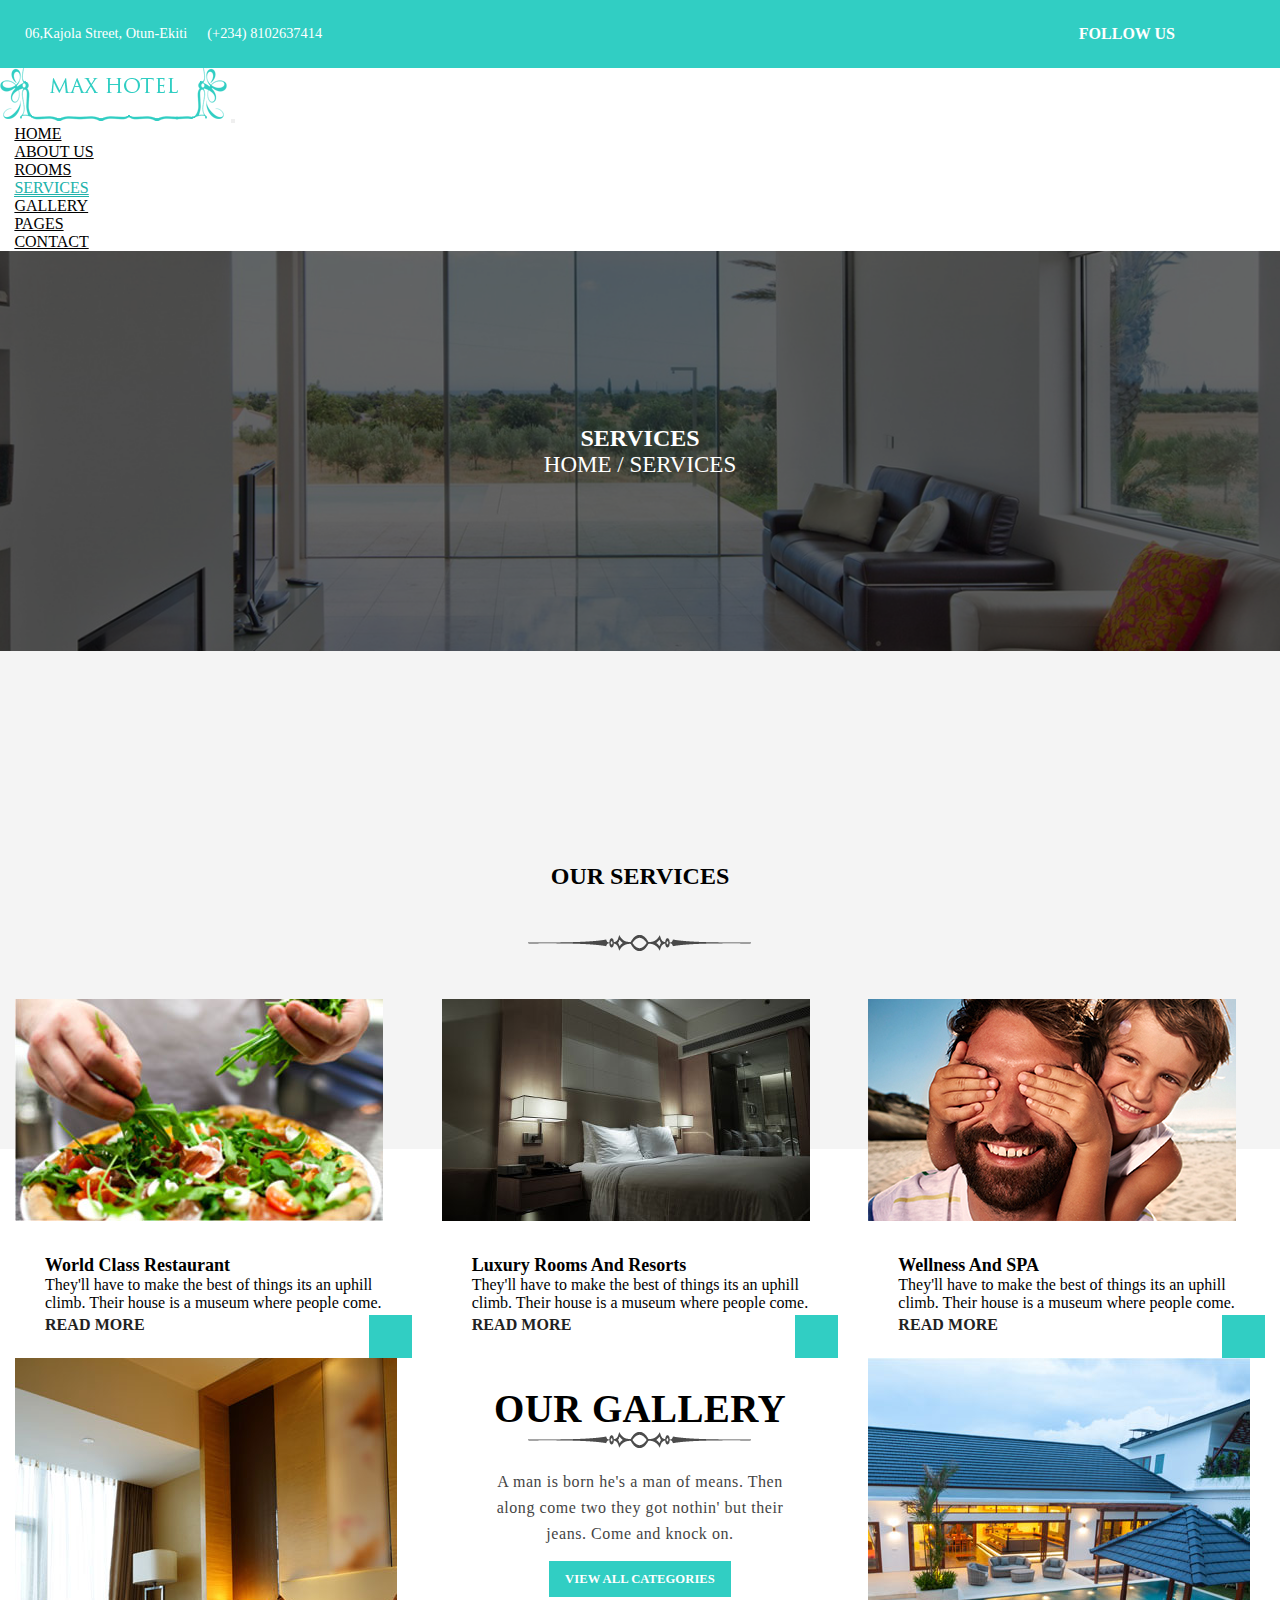
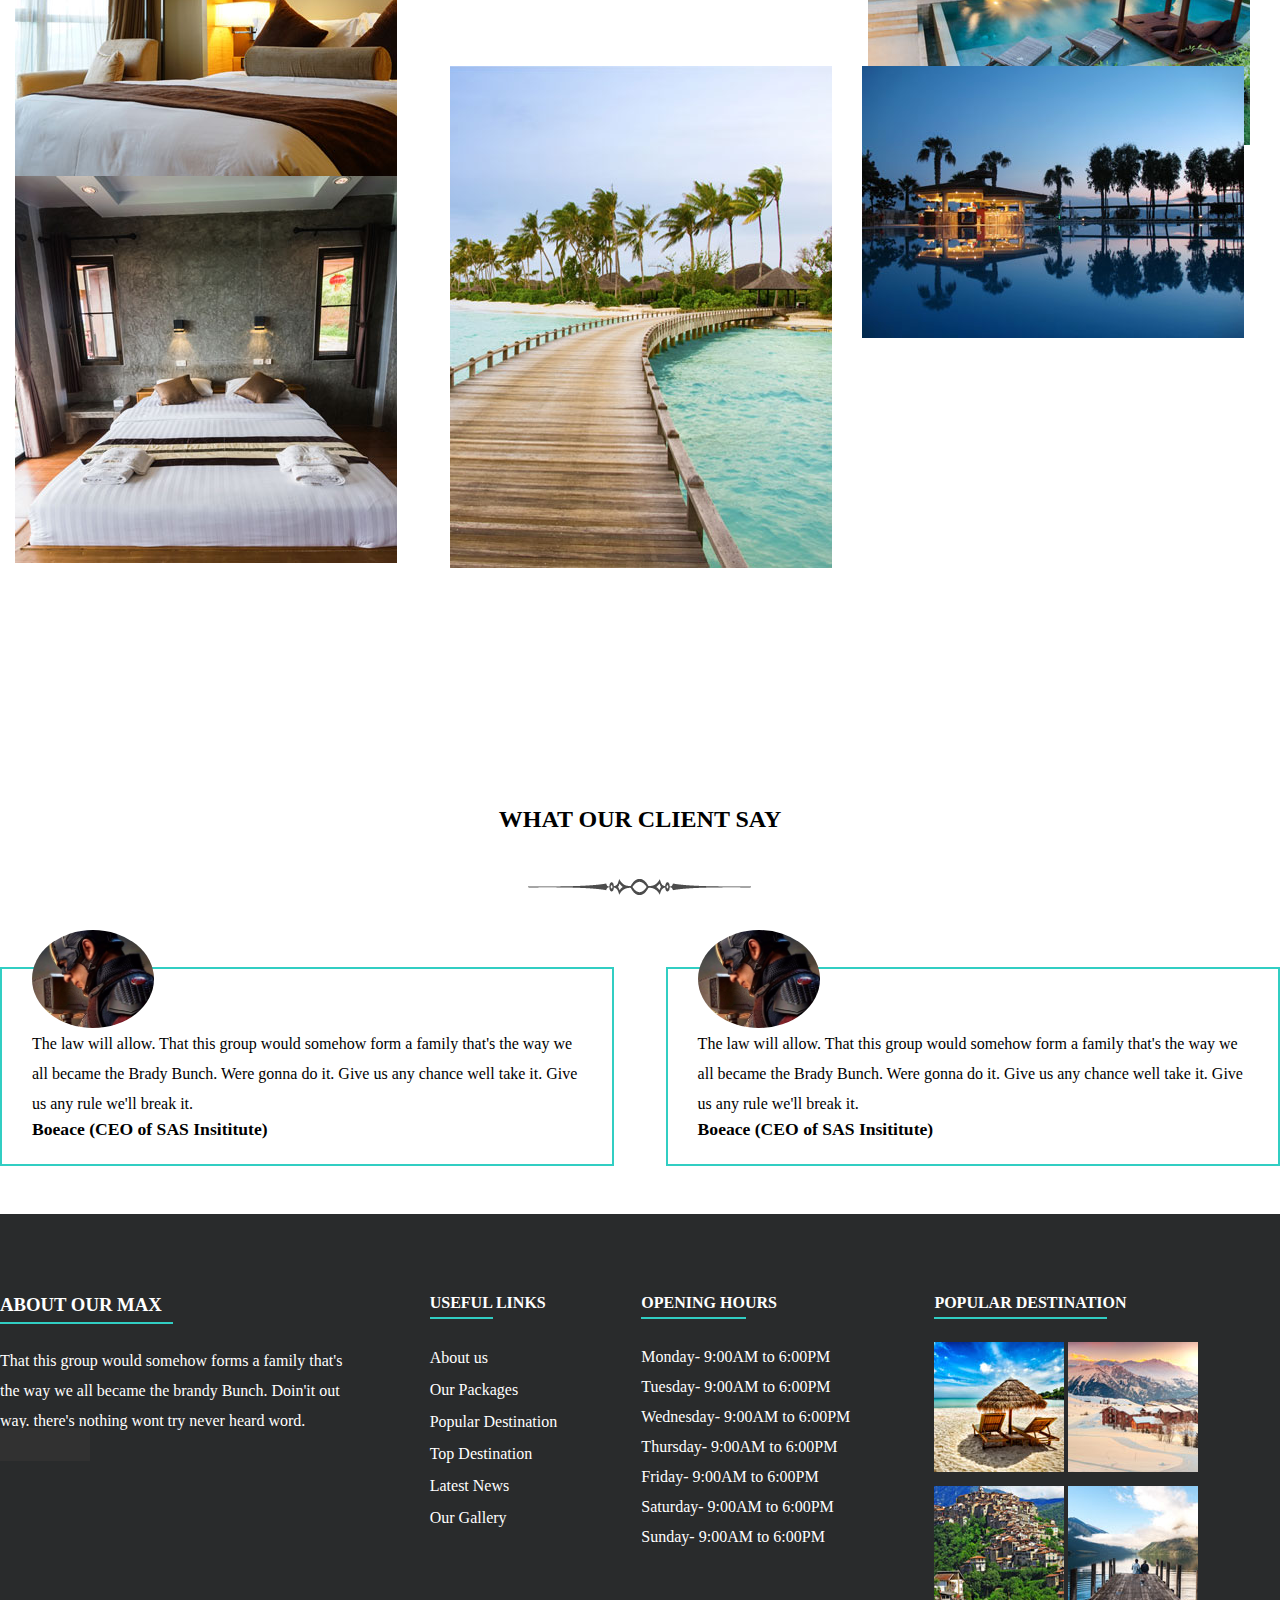
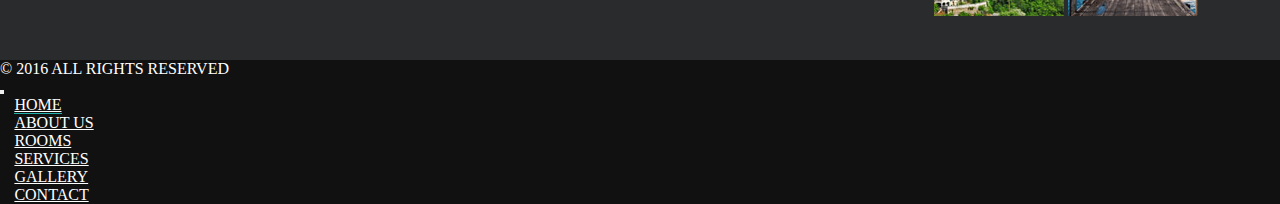
<file: service.html>
<!DOCTYPE html>
<html lang="en">
<head>
      <meta charset="UTF-8">
      <meta name="viewport" content="width=device-width, initial-scale=1.0">
      <title>Document</title>
      <link rel="shortcut icon" href="IMG_20230223_053355_016.jpg" sizes="32x32" type="image/x-icon">
      <link href="https://cdn.jsdelivr.net/npm/bootstrap@5.0.2/dist/css/bootstrap.min.css" rel="stylesheet" integrity="sha384-EVSTQN3/azprG1Anm3QDgpJLIm9Nao0Yz1ztcQTwFspd3yD65VohhpuuCOmLASjC"
      crossorigin="anonymous">  
    <script src="https://cdn.jsdelivr.net/npm/bootstrap@5.0.2/dist/js/bootstrap.bundle.min.js" integrity="sha384-MrcW6ZMFYlzcLA8Nl+NtUVF0sA7MsXsP1UyJoMp4YLEuNSfAP+JcXn/tWtIaxVXM" crossorigin="anonymous"></script>
    <link rel="stylesheet" href="https://cdnjs.cloudflare.com/ajax/libs/font-awesome/6.5.1/css/all.min.css" integrity="sha512-DTOQO9RWCH3ppGqcWaEA1BIZOC6xxalwEsw9c2QQeAIftl+Vegovlnee1c9QX4TctnWMn13TZye+giMm8e2LwA==" crossorigin="anonymous" referrerpolicy="no-referrer" />
<link rel="stylesheet" href="style.css">
<link rel="stylesheet" href="animate.css">
</head>
<style>
        .preview{
            max-height: 400px;
            min-height: 400px;
            background-image: url(service-banner.jpg);
            background-position: center;
            background-repeat: no-repeat;
            background-size: cover;
      }
      .preview__black{
            max-height: 400px;
            background-color: rgba(0, 0, 0, 0.6);
            min-height: 400px;  
            display: flex;
            flex-direction: column;
            align-items: center;
            justify-content: center;
      }
      .preview h2{
            color: #ffffff;     
      }
      .preview p{
            font-size: 23px;
            line-height: 25px;
            color: #ffffff;   
      }
      .say{
            max-height:150px;
            min-height:150px;
            background-image: url(section-seprator.png);
           background-position: bottom;
           background-repeat: no-repeat;
            display: flex;
            margin-bottom: 3rem;
            justify-content: center;
            align-items: center;
      }
      .client__service{
            padding-top: 50px;
      }
      .service-Say{
            display: flex;
            padding-bottom: 3rem;
            justify-content: space-between;
            padding-top:1.5rem ;
      }
      .say-content{
            width: 48%;
            position: relative;
            padding: 60px 30px 24px 30px;
    border: 2px solid #31cec3;
      }
      .say-content p{
            line-height: 30px;
      }
      .say-content h4{
            font-size: 1.1rem;
      }
      .img-say{
            background-image:url(fgh.jpg);
            min-width: 20%;
            max-width: 22%;
            background-position: center;
            background-size: cover;
            border-radius: 50%;
            min-height: 98px;
            position: absolute;
            top: -20%;
            max-height: 98px;

      }
      .services__content{
            background-color: #f4f4f4;
            padding: 150px 0;
      }
      .services__content img{
            max-width: 100%;
      }
      .services__content .container .service__box a .icon {
            background-color: #31cec3;
            color: #fff;
            display: inline-block;
            height: 43px;
            width: 43px;
            position: absolute;
            bottom: 0;
            right: 0;
            line-height: 48px;
            text-align: center;
      }
      .services__content .container .service__box a.read__more{
            color: #222;
            font-weight: 600;
            letter-spacing: 0.07px;
            line-height: 26px;
            text-decoration: none;
            text-transform: uppercase;
            transition: all 0.4s ease;

      }
      .services__content .container .service__box a.read__more:hover{
            color: #31cec3;
      }
      .service__box{
            padding:30px 30px 20px;
            position: relative;
            background-color: #fff;
      }
      .service__box h2{
            font-size: 18px;

      }
      .gallery__list{
            padding: 150px 0;
            margin-bottom: 7rem;
      }
      .gallery__listed li{
            list-style: none;
      }
      .gallery__image{
            position: relative;
            margin-bottom: 30px;
            transition: all 0.3s ease-in-out;
      }
      .gallery__image:hover::before{
            opacity:  1;
            display: block;
      }
      .gallery__image::before{
            content: '';
            position: absolute;
            top: 0;
            left: 0;
            right: 0;
            bottom: 0;
            display: none;
            width: 100%;
            opacity:  0;
            background-color: rgba(0, 0, 0, 0.341);
      }
      .gallery__image img{
            max-width: 100%;
            height: auto;
      }
      .galley__inner{
            background-color: #fff;
            padding: 28px 45px 31px;
            margin-bottom: 0;
            text-align: center;
      }
      .galley__inner p{
            color: #444;
            letter-spacing: 0.56px;
            line-height: 26px;
            margin: 21px 0;
      }
   
      .galley__inner a.all__gallery{
          text-decoration:none ;
          color: #fff;  
          text-transform: uppercase;
          background-color: #31cec3;
            font-weight: 700;
            border: 1px solid #31cec3;
            font-size: 12.6px;
            letter-spacing: 0.063px;
            line-height: 23.4px;
            padding: 10px 15px;
            transition: all 0.3s ease;
      }
      .galley__inner a.all__gallery:hover{
            color: #31cec3;
            background-color: transparent;
      }
      .galley__inner h2.text{
            font-size: 39px;
            text-align: center;
            letter-spacing: 0.36px;
            padding-bottom: 17px;
            background-image: url(section-seprator.png);
            background-repeat: no-repeat;
            background-position: center bottom;
            color: #000;
            font-family: 'Open Sans', serif;
            margin-top: 0;
            margin-bottom: 0;
            text-transform: uppercase;
            position: relative;
      }
      .gallery_list1{

      }
      .gallery_list2{

      }
      @media  (max-width:992px) {
            .service__box{
            margin-bottom: 30px;
      }
      
      }
     @media  (min-width:992px) {
      .col-md-4{
            width: 33.3333333%;
      }
      .gallery_list2{
            top:60% ;
      }
      .gallery_list1{
            top:50% ;
      }
      .col-md-4, .col-sm-6, .col-xs-6 {
            float: left;
            position: relative;
            min-height: 1px;
            padding-right: 15px;
            padding-left: 15px;
      }
     }
     @media  (max-width:520px) and  (min-width:400px) {
      .col-md-4, .col-sm-6, .col-xs-6 {
            float: left;
            width: 50%;
         
      }}
      @media  (max-width:420px) {
            .col-xs-6 {
            width: 50%;
      }
      }

      @media  (max-width:576px) and  (min-width:500px) {
      .col-md-4, .col-sm-6, .col-xs-6 {
            float: left;
            width: 50%;
            
      }
      }
</style>
<body>
    <main>
      <header>
            <div class="top">
                  <div class="container top1">
                        <div class="address ">
                              <p><i class="fa-solid fa-location-dot pe-2"style="color: #ffffff;"></i> 06,Kajola Street, Otun-Ekiti</p>
                              <p><i class="fa-solid fa-phone pe-2"style="color: #ffffff;"></i> (+234) 8102637414 </p>
                        </div>
                        <div class="social">
                              <h5>FOLLOW US</h5>
                              <ul>
                                    <li ><i class="fa-brands fa-facebook-f  " title="facebook" style="color: #ffffff;"></i></li>
                                    <li title="twitter"><i class="fa-brands fa-twitter  " style="color: #ffffff;"></i></li>
                                    <li title="google" ><i class="fa-brands fa-google-plus-g  " style="color: #ffffff;"></i></li>
                                    <li title="instagram"><i class="fa-brands fa-instagram  " style="color: #ffffff;"></i></li>
                                    <li title="linkedin"><i class="fa-brands fa-linkedin-in  " style="color: #ffffff;"></i></li>
                              </ul>
                        </div>
                  </div>
            </div>
            
            <div class="inner " id="main-nav2" >
                  <nav class="navbar fix  navbar-expand-md text-capitalize  "> 
                        <div class="container yes">
                              <span class="logo">
                                    <span class=" mt-3 navbar-brand d-flex justify-content-center navup  text-dark" target="_blank">
                                          <img src="logo (1).png" alt="" srcset="">
                                    </span></span>
                        <button class="navbar-toggler" data-bs-toggle="collapse" data-bs-target="#main-nav">
                              <span> <i class="fa fa-bars text-light"></i> </span>
                        </button>
                        <div class="collapse navbar-collapse justify-content-center align-center" id="main-nav">
                              <ul class="navbar-nav  ">
                                    <li class="nav-item text-capitalize">
                                          <a href="index.html" class="nav-link   fw-bold   "arial-content="page" >Home</a>
                                          <div class="next">
                                             <p>homepage</p>
                                             <p>homepage</p>
                                          </div>
                                    </li>
                                    <li class="nav-item text-capitalize">
                                          <a href="about.html" class="nav-link  fw-bold a "  arial-content="page">About Us</a>
                                    </li>
                                    <li class="nav-item  text-capitalize">
                                          <a href="room.html" class="nav-link  fw-bold " arial-content="page">Rooms</a>
                                          <div class="next">
                                                <p>homepage</p>
                                                <p>homepage</p>
                                             </div>
                                    </li>
                                    <li class="nav-item  text-capitalize">
                                          <a href="service.html" class="nav-link  fw-bold " arial-content="page">Services</a>
                                          <div class="next">
                                                <p>homepage</p>
                                                <p>homepage</p>
                                             </div>
                                    </li>
                                    <li class="nav-item  text-capitalize">
                                          <a href="gallery.html" class="nav-link  fw-bold " arial-content="page">Gallery</a>
                                    </li>
                                    <li class="nav-item  text-capitalize">
                                          <a href="page.html" class="nav-link  fw-bold " arial-content="page">Pages</a>
                                          <div class="next">
                                                <p>homepage</p>
                                                <p>homepage</p>
                                             </div>
                                    </li>
                                    <li class="nav-item  text-capitalize">
                                          <a href="contact.html" class="nav-link  fw-bold " arial-content="page">Contact</a>
                                          <div class="next">
                                                <p>homepage</p>
                                                <p>homepage</p>
                                             </div>
                                    </li>
                              </ul>
                        </div>
                        </div>
                  </nav>   
      </header>
      <section class="preview">
            <div class=" preview__black">
                  <h2>SERVICES</h2>
                  <p>HOME / SERVICES</p>
            </div>
          
      </section>
    <section class="services__content">
      <div class="say">
            <h2>OUR SERVICES</h2>
      </div>
      <div class="container ">
            <div class="row">
                  <div class="col-md-4 col-sm-6 col-xs-6 service-box">
                        <img src="service-1.jpg" alt="" srcset="">
                        <div class="service__box">
                              <h2>World Class Restaurant</h2>
                              <p>They'll have to make the best of things its an uphill climb. Their house is a museum where people come.</p>
                              <a href="" title="read more" class="read__more">READ MORE</a>
                              <a href="http://">
                                    <i class="icon fa fa-caret-right" aria-hidden="true"></i>
                              </a>
                        </div>

                  </div>
                  <div class="col-md-4 col-sm-6 col-xs-6 service-box">
                        <img src="service-2.jpg" alt="" srcset="">
                        <div class="service__box">
                              <h2>Luxury Rooms And Resorts</h2>
                              <p>They'll have to make the best of things its an uphill climb. Their house is a museum where people come.</p>
                              <a href="" title="read more"  class="read__more">READ MORE</a>
                              <a href="http://">
                                    <i class=" icon fa fa-caret-right" aria-hidden="true"></i>
                              </a>
                        </div>
                  </div>
                  <div class="col-md-4 col-sm-6 col-xs-6 service-box">
                        <img src="service-3.jpg" alt="" srcset="">
                        <div class="service__box">
                              <h2>Wellness And SPA</h2>
                              <p>They'll have to make the best of things its an uphill climb. Their house is a museum where people come.</p>
                              <a href="" title="read more"  class="read__more">READ MORE</a>
                              <a href="http://">
                                    <i class="icon fa fa-caret-right" aria-hidden="true"></i>
                              </a>
                        </div>
                  </div>
            </div>          
      </div>
    </section>
    <section class="gallery__list">
      <div class="container">
            <div class="row">
                  <ul class="gallery__listed " style="position: relative; height: 733.64px;">
                        <li class="col-md-4 col-sm-4 col-xs-6">
                              <div class="gallery__image">
                                    <img src="gallery-7.jpg" alt="" srcset="">
                              </div>
                        </li>
                        <li class="col-md-4 col-sm-4 col-xs-6">
                                    <section class="galley__inner">
                                          <h2 class="text">OUR GALLERY</h2>
                                          <p>A man is born he's a man of means. Then along come two they got nothin' but their jeans. Come and knock on.</p>
                                          <a href="http://" class="all__gallery">view all categories</a>
                                    </section> 
                        </li>
                        <li class="col-md-4 col-sm-4 col-xs-6">
                              <div class="gallery__image">
                                    <img src="gallery-10.jpg" alt="" srcset="">
                              </div>
                        </li>
                        <li class="col-md-4 col-sm-4 col-xs-6 gallery_list1"  style="position: absolute; top:50%; right:0.5%;">
                              <div class="gallery__image">
                                    <img src="gallery-8.jpg" alt="" srcset="">
                              </div>
                        </li>
                        <li class="col-md-4 col-sm-4 col-xs-6 gallery_list2" style="position: absolute; top:65%;">
                              <div class="gallery__image">
                                    <img src="gallery-11.jpg" alt="" srcset="">
                              </div>
                        </li>
                        <li class="col-md-4 col-sm-4 col-xs-6" style="position: absolute;left: 34%; top: 50%;" >
                              <div class="gallery__image">
                                    <img src="gallery-9.jpg" alt="" srcset="">
                              </div>
                        </li>
                  </ul>
            </div>
      </div>

    </section>
    <section class="client__service">
            <div class="container">
                  <div class="say">
                        <h2>WHAT OUR CLIENT SAY</h2>
                  </div>
                  <div class="container service-Say">
                              <div class="say-content">
                                    <div class="img-say"></div>
                                    <p>The law will allow. That this group would somehow form a family that's the way we all became the Brady Bunch.
                                    Were gonna do it. Give us any chance well take it. Give us any rule we'll break it.
                                    </p>
                                    <h4>Boeace
                                          <span>(CEO of SAS Insititute)</span>
                                    </h4>
                              </div>
                              <div class="say-content">
                                    <div class="img-say"></div>
                                    <p>The law will allow. That this group would somehow form a family that's the way we all became the Brady Bunch.
                                    Were gonna do it. Give us any chance well take it. Give us any rule we'll break it.
                                    </p>
                                    <h4>Boeace
                                          <span>(CEO of SAS Insititute)</span>
                                    </h4>
                              </div>
                        </div>
                  </div>
            </div>
    </section>
      <section class="footer-top">

            <footer class="max">
                  <div class="container useful">
                        <div class="abou" >
                              <h3 class="that"> ABOUT OUR MAX</h3>
                              <p class="thats"> That this group would somehow  forms a family that's the way we all  became the brandy Bunch. Doin'it out way. there's nothing wont try  never heard word.</p>
                              <i class="box  fa-brands fa-facebook text-light mx-2"></i>
                              <i class="box fa-brands fa-instagram text-light mx-2"></i>
                              <i class="box fa-brands fa-telegram text-light mx-2"></i>
                              <i class="box fa-brands fa-twitter text-light mx-2"></i>
                        </div>
                        <div class="link-yes" >
                              <h4 class="that"> USEFUL LINKS</h4>
                              <ul class="us">
                                    <li><a href="http://">About us</a></li>
                                    <li><a href="http://">Our Packages</a></li>
                                    <li><a href="http://">Popular Destination</a></li>
                                    <li><a href="http://">Top Destination</a></li>
                                    <li><a href="http://">Latest News</a></li>
                                    <li><a href="http://">Our Gallery</a></li>
                              </ul>

                        </div>
                        <div class="opening" >
                              <h4 class="that"> OPENING HOURS</h4>
                              <p class="bob"></p>
                        <p class="mon">  Monday- 9:00AM to 6:00PM  </p>
                              <p class="mon">  Tuesday- 9:00AM to 6:00PM </p>
                               <p class="mon">  Wednesday- 9:00AM to 6:00PM </p>
                               <p class="mon">   Thursday- 9:00AM to 6:00PM </p>
                              <p class="mon">   Friday- 9:00AM to 6:00PM </p>
                              <p class="mon">   Saturday- 9:00AM to 6:00PM </p>
                              <p class="mon">  Sunday- 9:00AM to 6:00PM </p>
                        </div>
                        <div class="pop" >
                              <h4 class="that"> POPULAR DESTINATION</h4>
                              <p class="bob"></p>
                              <ul>
                                    <li class="titi1"> <a href=""> <img  style="max-width: 100%;" src="desti-1.jpg" alt=""></a></li>
                                    <li class="titi2"> <a href=""><img   style="max-width: 100%;"src="desti-2.jpg" alt=""></a></li>
                                    <li class="titi3"> <a href=""><img   style="max-width: 100%;"src="desti-3.jpg" alt=""></a></li>
                                    <li class="titi4"> <a href=""><img   style="max-width: 100%;"src="desti-4.jpg" alt=""></a></li>
                                     </ul>
                        </div>
                  </div>
            </footer>
      </section>
      <footer>
            <div class="inner dark" id="main-nav2  " >
                  <nav class="navbar  navbar-expand-md text-capitalize  "> 
                        <div class="container yes2">
      
                        <p class=" d-flex justify-content-center navup  light mt-3" > &copy; 2016 ALL RIGHTS RESERVED</p>
                        <button class="navbar-toggler" data-bs-toggle="collapse" data-bs-target="#main-navone">
                              <span> <i class="fa fa-bars text-light"></i> </span>
                        </button>
                        <div class="collapse navbar-collapse justify-content-center align-center" id="main-navone">
                              <ul class="navbar-nav  ">
                                    <li class="nav-item text-capitalize">
                                          <a href="#home" class="nav-link light active   fw-bold   "arial-content="page" >Home</a>
                                    </li>
                                    <li class="nav-item text-capitalize">
                                          <a href="#about" class="nav-link light  fw-bold "  arial-content="page">About Us</a>
                                    </li>
                                    <li class="nav-item  text-capitalize">
                                          <a href="#services" class="nav-link light  fw-bold " arial-content="page">Rooms</a>
                                    </li>
                                    <li class="nav-item  text-capitalize">
                                          <a href="" class="nav-link light  fw-bold " arial-content="page">Services</a>
                                    </li>
                                    <li class="nav-item  text-capitalize">
                                          <a href="#review" class="nav-link light  fw-bold " arial-content="page">Gallery</a>
                                    </li>
                                    <li class="nav-item  text-capitalize">
                                          <a href="#contact" class="nav-link light  fw-bold " arial-content="page">Contact</a>
                                    </li>
                              </ul>
                        </div>
                        </div>
                  </nav>  
      </footer>
    </main>  
    <script src="script.js"></script>
</body>
</html>
</file>
<file: style.css>
*,html,body{
      margin: 0;
      padding: 0;
      box-sizing: border-box;
}
.a, .a:hover, .a:visited, .nav-link:hover{
      color: #000;
}
li.nav-item a.nav-link:active,li.nav-item a.nav-link:focus-within{
      /* border-bottom: 2px solid red; */
}
.nav-link.active {
      border-bottom: 1px solid lightseagreen;
    }
    
.fix.show{
      left: 0;
      top: -18%;
      background-color: #ffffff;
      position: fixed;
      width: 100%;
      /* padding-bottom: 10px; */
      transition: all 0.5s ease-in-out;
      /* padding-top: 10px; */
}
.navbar{
      transition: all 0.9s ease-in-out;
}

.top{
      background-color: rgb(49,206,195);     
}
.top1{
      display: flex;
      color:#ffffff;    
      padding: 25px;
      font-size: 0.9rem;
      justify-content: space-between;
}
.address{
      justify-content: space-between;
      display: flex;
      gap: 20px;
}
.address p{
      margin-bottom: 0;
}
.social{
      display: flex;
      align-items: center;
      font-size: 0.8rem;
      list-style: none;
      justify-content: center;
}
.social h5{
      font-size: 1rem;
      margin-bottom: 0;
}

 .social ul{
      display: flex;
      list-style: none; 
      gap: 20px;
      margin-bottom: 0;
 }
 .social ul li{
      transition: all 0.5s ease-in-out;
 }
 .social ul li:hover{
      opacity: 0;
 }
 .nav-link{
      text-transform: uppercase;
      border-bottom: none;
      font-size: 1rem;
      color: #000;
      position: relative;
 }
 li.nav-item a.nav-link{
      margin: 0.9rem;
}
 li .next{
      display: none;
      position: absolute;
   color: #000;
   z-index: 100000;
   font-weight: 700;
   font-size: 1rem;
   padding-top: 10px;
      padding-left: 10px;
      width: 20%;
      background-color: #ffffff;
 }
 .nav-link:hover,li .next p:hover{
      color: rgb(49,206,195);

 }
 .navbar-nav li:hover  .next{
      display: inline-block;
 }
.preview{
      height: max-content;
     position:relative;
      /* background-color: red; */
}
/* .preview::after{
      content: '';
      position: absolute;
      top: 0;
      z-index: 10;
      width: 100%;
      height: 100%;
      background-color: rgba(0, 0, 0, 0.7);
} */
.first{
      z-index: 1000;
      position: relative;
      color: #ffffff;
      font-size: 1.5rem;
      width: max-content;
}
.bottom{
      min-height: 20vh;
      display: flex;
      padding-bottom: 10px;
      justify-content: space-between;
      align-items: center;
      position: relative;
      background-color:  rgb(49,206,195);
}
.bottom::before{
      content: "";
      position: absolute;
      min-height: 20vh;
      background-color: #000;
      top: 0%;
      width: 37%;
      opacity: 1;
      transform: skewX(149deg);
      transform-origin: right top 0;
      bottom: 0%;
      display: inline-block;
}
button.but1,input,select{
      border: none;
      outline:none ;
      font-size: 0.8rem;
      border: 2px solid #ffffff;
      padding: 10px 15px;
      background-color: rgb(49,206,195);
      color: #ffffff;
      transition: background-color .5s ease-in-out;
      
}
option{
      background-color: #ffffff;
      color: #000;
}
.second{
      display: flex;
      flex-wrap: wrap;
      margin-left:25px ;
      gap: 10px;
}

button.but1:hover{
      background-color: #ffffff;
      color: #000;
    
}
.inner1{
      justify-content: space-between;
      display: flex;
      gap: 15px;
      align-items: center;
}
.topper{
      display: flex;
      flex-direction: column;
      justify-content: center;

}
.topper h3{
      font-size: 1.7rem;
      font-weight: 800;
      background-image: url(section-seprator.png);
      background-position: bottom;
      min-height: 90px;
      max-height: 90px;
      background-repeat: no-repeat;
}
.topper p{
      font-size: 1.2rem;
      line-height: 2;
}
.yes{
      color:rgb(49,206,195);
}
.circle{
      display: flex;
      justify-content: center;
      gap: 10px;
      flex-wrap: wrap;
      margin-bottom: 8rem;
}
.circle1{
      padding: 50px 40px;
      margin: 32px;
      position: relative;
      max-height: 250px;
      max-width: 250px;
      border-radius: 50%;
      border: 2px solid rgb(49,206,195) ;
      transition: all 0.5s ease-in-out;
}
.circle1:hover{
background-color:rgb(49,206,195) ;
color: white;
transform: scale(1.1);
}
.circle1:hover .leftside{
border: 1px solid rgb(49,206,195);
}
.circle1 p{
      width: 100%;
      font-size: 20px;
      line-height: 1.2;
}
.leftside{
      position: absolute;
      transition: all 0.5s ease-in-out;
      right: -12px;
      background-color: white;
      padding: 12px 14px;
      border-radius: 50%;
      /* border: 2px solid rgb(49,206,195); */
}
.p-text{
      font-size: 15px;  
     padding-bottom: 20px;
}
.about{
      background-color:  rgb(250,250,250);
      padding-top: 5rem;
      padding-bottom: 6rem;
}
.about h1{
      font-size: 2rem;
      margin-bottom: 2rem;
      padding: 10px 5px;
      background-image: url(section-seprator.png);
      background-position: bottom;
      min-height: 90px;
      max-height: 90px;
      background-repeat: no-repeat;
      letter-spacing: 1.5px;
}
.about-con{
width: 100%;
display: flex;
gap: 20px;
}
.contain{
      width: 50%;
      display: flex;
      background-color: #ffffff;
}
.img-content{
      width: 50%;
}
.img-content p,.img-content h4{
      font-size: 14px;
}
.img-content button{
      border: none;
      outline:none ;
      font-size: 0.8rem;
      border: 2px solid #e4d1d1;
      padding: 10px 15px;
      color: #000;
      transition: all 0.3s ease-in-out;
}
.img-content button:hover{
      background-color: #d1b1b1;
      border: 2px solid #b4a1a1;
      color:#000;
}
.img{
      /* background-image: url(IMG_20230608_161629_186.jpg); */
      object-fit: cover;
      position: relative;
      height: 250px;
      width: 50%;
}
.img img{
      width: 100%;                                                                                                                                                                                                                                                                                                                                                                                                                                                                    
      height: -webkit-fill-available;
      object-fit: cover;
      z-index: 1;
}
.contain:hover .img a i.icon{
      top:50%;
      opacity: 1;
}
.contain:hover .img > i::before{
      opacity: 1;
}
.contain .img > i::before{
      content: '';
      position: absolute;
      background-color: rgba(0, 0, 0, 0.502);
      left: 0;
      right: 0;
      top: 0;
      bottom: 0;
      opacity: 0;
      transition: all 1s ease;
      z-index: 2;
}
.contain .img a i.icon{
      opacity: 0;
            right: 40%;
            top: 0;
            font-size: 20px;
            z-index: 100;
            position: absolute;
            padding: 12px 15px;
            border-radius: 50%;
            background-color: #31cec3;
            transition: all 1s ease;
}
.black__background{
      position: relative;
}
.carousel-inner::before{
      content: "";
      position: absolute;
      top: 0;
      right: 0;
      bottom: 0;
      background-color:rgba(0, 0, 0, 0.7) ;
}
.bottom__button{
      margin-top: 30px;
}
.bottom__button input{
      border: 1px solid #fff;
    color: #fff;
    display: inline-block;
    font-weight: 600;
    background-color: transparent;
    letter-spacing: 0.14px;
    font-size: 13px;
    padding: 15px 34px;
    text-transform: uppercase;
    text-decoration: none;
    transition: all 0.5s ease-in-out;
}
.bottom__button input:hover{
      background-color: #fff;
      color: #313131;
}


.h2{
      min-height: 90px;
      max-height: 90px;
      background-image: url(section-seprator.png);
      background-position: bottom;
      background-repeat: no-repeat;
      display: flex;
      padding-bottom: 4rem;
      padding-top: 3rem;
      margin-bottom: 1.5rem;
      align-items: center;
      justify-content: center;
}
figure.figureUp{
      width: 35%;
      background-color: rgb(249,249,249);
}
.image__slider  img{
      position: relative;
}
/* .image__slider img::after{
      content: '';
      position: absolute;
      top: 0;
      width: 100%;
      height:100%;
      background-color: rgba(0, 0, 0, 0.7);
} */
.carousel-caption h5{

}
.carousel-caption{
      height: max-content;
      display: flex;
      padding-left: 5px;
      right: 0;
      z-index: 100;
      top: 15%;
      bottom: 0;
      left: 35%;
      width: 50%;
      text-align:left;
      color: #ffffff;
}
/* .carousel-control-next,.carousel-control-prev{
      bottom: 0%;
      top: 100%;
      width: fit-content;
      color: #141212;
}
.carousel-control-next{
      left: 8%;
      right: auto;
} */
.figureUp button{
      border: none;
      outline:none ;
      font-size: 0.8rem;
      border: 2px solid rgb(49,206,195);
      padding: 10px 15px;
      color: #000;
      transition: all 0.3s ease-in-out;     
}
.figureUp button:hover{
      background-color: rgb(49,206,195);
      color: #ffffff;
}
.fig-img{

      background-repeat: no-repeat;
      background-size: cover;
      background-position: center;
      height: 300px;
      background-image: url(IMG_20230608_161629_186.jpg);
}
.rooms{
      display: flex;
      flex-direction: row;
      margin-left: 2rem;
      margin-right: 2rem;
      overflow-x: auto;
      scroll-snap-type: x mandatory;
      gap: 16px;
      scroll-behavior: smooth;
      scrollbar-width:none;
}
.room i{
      position: absolute;
      top: 50%;
      height: 50px;
      width: 50px;
      background-color: white;
      border-radius: 50%;
      box-shadow: 2px 2px 2px  red ;
      cursor: pointer;
      transition: transform 0.1s linear;
      line-height: 50px;
      z-index: 1000;
      font-size: 30px;
  
     text-align: center;
      transform: translateY(-50%);
}
.room  i:active{
      transform: translateY(-50%) scale(0.85);
    }
#left{
      left: -1%;
  }
  #right{
      right: -0.5%;

  }
.room{
      position: relative;
}
.Room{
      margin-bottom: 7rem;
}

.tab-titles{
      display: flex;
      flex-wrap: wrap;
      margin: 20px 0 40px;
}
.head-title p{
      cursor: pointer;
}
.tab-links{
      position: relative;
}
.tab-links::after{
      content: "";
      width:0;
      height: 2px;
      background-color: #31cec3;
      position: absolute;
      left: 0;
      bottom: -8px;
}
.tab-links.active-link::after{
      width: 100%;
  
}
.tab-contents{
      display: none;
}
.tab-contents.active-tab{
      display: block;
      text-align: center;
}

.tab-contents img{
 max-width: 40%;
} 


.back{
      background:url(counter-bg.jpg) ;
      background-repeat: no-repeat;
      background-position: center;
      background-attachment: fixed;
      background-size: cover;
      color: #fff;
}
.decree1{
      justify-content: space-around;
      align-items: center;
      flex-wrap: wrap;
      padding: 30px 10px;
      min-height:40vh;
}
.decree{
      text-align: center;
      padding: 20px;
}
.decree i{
      color: #ffffff;
}
.decree i,.decree h1{
      padding-left: 5px;
      font-size: 50px;
    display: flex;
    flex-direction: column;
    justify-content: center;
}
.about-content{
      display: flex;
      justify-content: space-between;
}
.head-title{
      height: max-content;
      margin: 20px;
      justify-content: center;
      font-size: 20px;
      font-weight: 500;
      flex-wrap: wrap;
}


.picture-dis{
      background-image: url(callout-bg.jpg);
      height:max-content;
      background-repeat: no-repeat;
      background-attachment: fixed;
      background-position: center;
      background-size: cover;
}
.inner-text{
     display: flex;
     height: max-content;
     padding: 40px 20px;
     justify-content: center;
    align-items: center;
}
.dis-bg{
      background-color: rgba(0, 0, 0, 0.34);
      padding: 40px 30px;
      padding-right: 0px;
      color: #ffffff;
}
.dis-bg h2{
      padding-bottom: 10px; 
      font-size: 30px;
}
.dis-bg p{
      font-size: 20px;
      padding-bottom: 10px;
}
.previewer{
      background-color:rgb(242,242,242) ;
      height: max-content;
      padding-bottom: 5rem;
}
.top4{
      margin-top: 20px;
      display: flex;
      justify-content: space-around;
      gap: 20px;
}
.top4 .client{
 
      padding: 30px 10px;
      width: 20%;
      background-color: #ffffff;
}
a img{
      max-width: 100%;
      object-fit: cover;
}
.event{
      padding-bottom: 2.5rem;
      padding-top: 4rem;
}
.event p{
 font-size: 20px;
}
.booksEve{
     /* max-width: 40%; */
     justify-content: space-between;
}
.booksEve img{
      max-width: 100%;
}
.bookcont p{
    margin-bottom:8px ;  
}
.bookcont h4{
      font-size: 18px; 
      font-weight: 600;
  }
.events-Book{
      flex-wrap: wrap;
}


.dark{
    
      background-color: #111;
      
}
.light{
      color: #ffffff;
      
}
.useful{
      display: flex;
      flex-wrap: wrap;
      justify-content: space-between;
      height: max-content;
    
}
.abou,.opening,.link-yes,.pop{
      max-width: 27%;
}
.max{
      background-color: #292b2c;
      color: #ffffff;
      padding-top: 5rem;
      padding-bottom: 30px;
}
p.mon{
      margin-bottom: 0;
      line-height: 30px;
}
ul.us{
      list-style: none;
      margin-bottom: 0;
      line-height: 32px;
      padding-left: 0;
}
ul.us li a{
      text-decoration: none;
      color: #ffffff;
      transition: all 0.5s ease-in-out;
}
ul.us li a:hover{
      color: #31cec3;
}
p.thats{
      line-height: 30px;
}
.that{
      position: relative;
      margin-bottom: 30px;
}
.that::before{
content: "";
position: absolute;
height: 2px;
background-color:  rgb(49,206,195);
width: 50%;
top: 130%;
}
.pop ul{
      list-style: none;
}
.pop ul{
      padding-left: 0px;
}
.pop ul li{
      padding-bottom: 10px;
      display: inline-block;
}
.pop ul li a img.title__imag {
      max-width: 100%;
}
i.box{
      padding: 0.5rem 0.7rem;
      background-color: #313131;
      transition: all 0.5s ease-in-out;
}
i.box:hover{
      background-color:  rgb(49,206,195);
}
.italic{
     font-style:italic;
}
@media screen and (min-width:780px){
      .navbar>.container.yes{
            display: block;
            
      }
     
}
@media screen and (max-width:780px){
      .fix.show{
            top: -15%;
      }
}
@media screen and (max-width:500px){
     li.nav-item a.nav-link{
      margin: 3px;
     }
     .navbar>.container.yes2{
      display: block;
      
}

.navbar-toggler{
      justify-content: center;
      background-color: #000;
      transition: all 0.3s ease-in-out;
}
.top1{
      flex-direction: column;
      gap: 20px;
}
.address{
      flex-direction: column;  
      padding-left: 20px;
}
.abou,.opening,.link-yes,.pop{
      max-width: 100%;
}
.useful{
      gap:20px;
}
.contain{
      flex-direction: column;
      flex-wrap: wrap;
      width: 100%;
}
.about-con{
      flex-wrap: wrap;
}
.img,.img-content{
      width: 100%;
      height: auto;
}
}
</file>
<file: practice.css>
*{
      margin: 0;
}

.section__padding {
      padding: 1rem 4rem;
}

@media screen and (max-width: 991px) {
      .section__padding {
            padding: 1rem 3rem;
      }
      
}

@media screen and (max-width: 768px) {
      .section__padding {
            padding: 0.75rem 2rem;
      }
      
}

.header__contact {
      display: flex;
      justify-content: space-between;
      background-color: lightgray;
}

.header__contact-left {
      display: flex;
      gap: 1rem;
}

.header__logo{
      display: flex;
      justify-content: center;
      align-items: center;
      margin: 1rem 0;
}

.header__links {
      background-color: lightgrey;
      display: flex;
      justify-content: center;
      align-items: center;
      gap: 1rem;
}

.header__links a {
      text-decoration: none;
      color: black;
}

.testimonials {
      display: grid;
      /* flex-direction: row; */
      /* flex-wrap: wrap; */
      grid-template-columns: repeat(4, 1fr);
      gap: 2rem;
      
}

.testimonial__container {
      /* width: 50%; */
      /* flex: 1; */
      display: flex;
      border: 1px solid gray;
      border-radius: 10px;

}

.testimonial__container-img img {
      object-fit: cover;
      width: 10rem;
      position: relative;

}

.testimonial__container-img:hover::before{
      transform: scaleX(1);
}

.testimonial__container-text {
      margin: 1rem 0.5rem; 
}

.testimonial__container-text p {
      font-size: 14px;
}

@media screen and (max-width: 991px) {
      .testimonials {
            grid-template-columns: repeat(1, 1fr);
            gap: 2rem; 
      }
}

@media screen and (max-width: 768px) {
      .testimonials {
            grid-template-columns: repeat(2, 1fr);
            /* gap: 2rem;  */
      }

      .testimonial__container {
            display: flex;
            flex-direction: column;
      }

      .testimonial__container-img img {
            object-fit: contain;
            width: 100%;
      }
}
</file>
